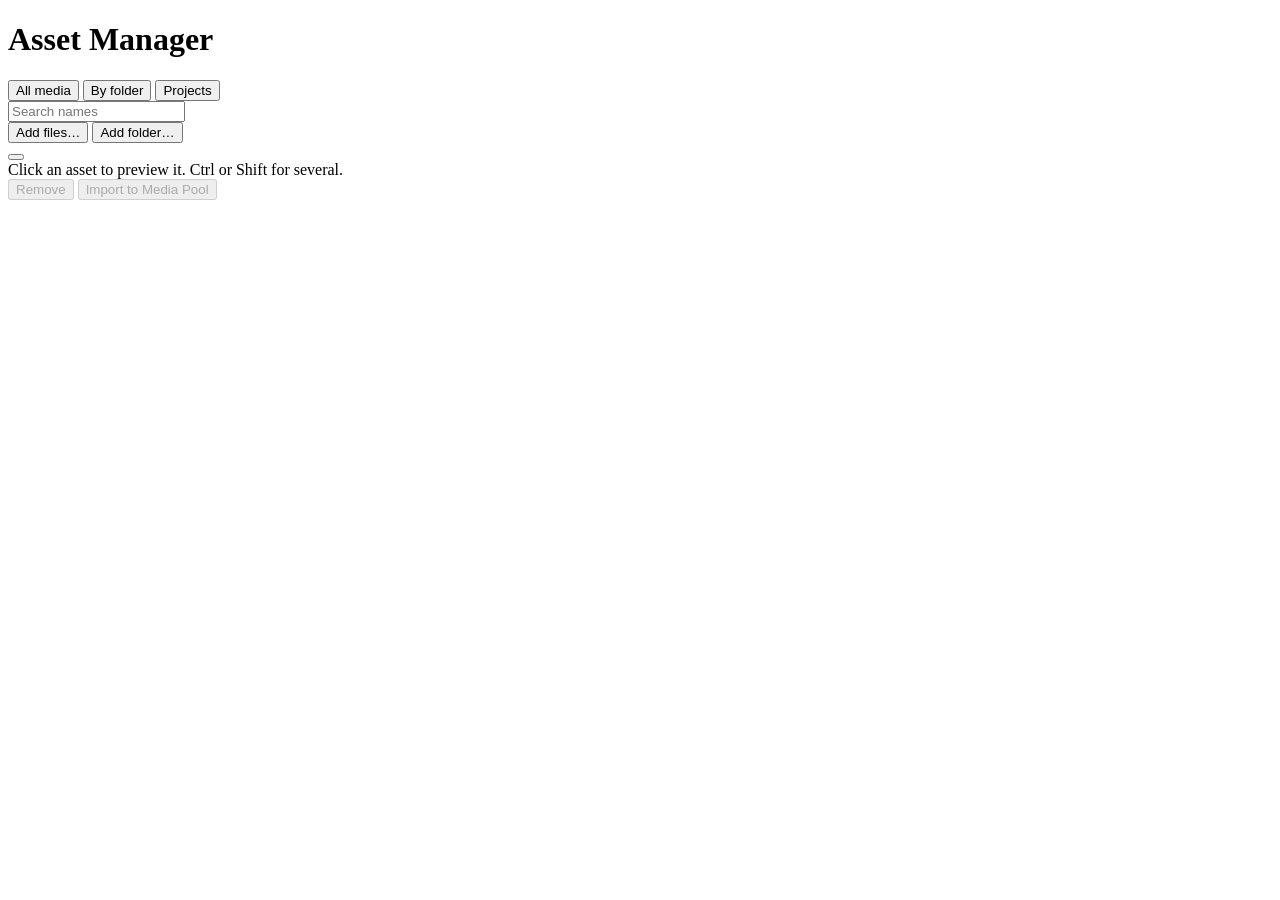
<file: app/pages/asset_manager/web/index.html>
<!DOCTYPE html>
<html lang="en">
<head>
    <meta charset="UTF-8">
    <meta http-equiv="Content-Security-Policy"
          content="default-src 'none'; script-src file: qrc:; style-src file: 'unsafe-inline'; font-src file:; img-src file: data:">
    <title>Asset Manager</title>
    <link rel="stylesheet" href="../../../web/buddy.css">
    <link rel="stylesheet" href="assets.css">
    <script src="qrc:///qtwebchannel/qwebchannel.js"></script>
    <script src="../../../web/buddy.js"></script>
</head>
<body>
<main class="page">
    <header class="page-head">
        <h1 class="page-title">Asset Manager</h1>
        <nav class="tabs views" role="tablist">
            <button type="button" role="tab" data-view="all">All media</button>
            <button type="button" role="tab" data-view="folders">By folder</button>
            <button type="button" role="tab" data-view="projects">Projects</button>
        </nav>
    </header>

    <div class="body">
        <section class="card library" id="library">
            <div class="toolbar" id="toolbar-all">
                <div class="segmented" id="categories" role="group" aria-label="Type"></div>
                <input class="field search" id="search" type="search" placeholder="Search names" autocomplete="off" spellcheck="false">
                <div class="spacer"></div>
                <button type="button" class="btn ghost" data-action="add_files">Add files…</button>
                <button type="button" class="btn ghost" data-action="add_folder">Add folder…</button>
            </div>
            <div class="toolbar" id="toolbar-folders" hidden>
                <span class="muted small">Every asset, grouped by the folder it's in.</span>
                <div class="spacer"></div>
                <button type="button" class="btn ghost" id="expand-all">Expand all</button>
                <button type="button" class="btn ghost" id="collapse-all">Collapse all</button>
                <button type="button" class="btn ghost" data-action="add_folder">Add folder…</button>
            </div>
            <div class="toolbar" id="toolbar-projects" hidden>
                <select class="field project-select" id="project-select" aria-label="Project"></select>
                <button type="button" class="btn ghost" id="rename-project">Rename</button>
                <button type="button" class="btn ghost" id="delete-project">Delete</button>
                <button type="button" class="btn ghost" id="new-project">New project</button>
                <div class="spacer"></div>
                <button type="button" class="btn ghost" id="add-existing">Add from library…</button>
                <button type="button" class="btn ghost" data-action="add_files">Add files…</button>
                <button type="button" class="btn ghost" data-action="add_folder">Add folder…</button>
            </div>
            <div class="list" id="list" tabindex="0"></div>
            <div class="list-foot">
                <span class="muted small" id="list-summary"></span>
                <div class="spacer"></div>
                <button type="button" class="btn ghost icon" data-action="refresh" id="refresh" title="Check every file again"></button>
            </div>
            <div class="drop-veil" id="drop-veil" hidden><span>Drop to add</span></div>
        </section>

        <aside class="card preview" id="preview">
            <div class="stage" id="stage"></div>
            <div class="transport" id="transport" hidden>
                <button type="button" class="btn icon play" id="play" title="Play / pause (Space)"></button>
                <input type="range" class="scrub" id="scrub" min="0" max="1000" value="0" aria-label="Position">
                <span class="time small" id="time"></span>
            </div>
            <div class="info" id="info"></div>
            <div class="volume" id="volume-row" hidden>
                <span class="muted small">Volume</span>
                <input type="range" id="volume" min="0" max="100" value="100" aria-label="Volume">
            </div>
            <div class="preview-actions" id="preview-actions"></div>
        </aside>
    </div>

    <footer class="row footer">
        <span class="muted small" id="selection">Click an asset to preview it. Ctrl or Shift for several.</span>
        <div class="spacer"></div>
        <button type="button" class="btn danger" id="remove" disabled>Remove</button>
        <button type="button" class="btn accent" id="import" disabled>Import to Media Pool</button>
    </footer>

    <details class="activity" id="activity" hidden>
        <summary class="muted small">Activity</summary>
        <ol class="log" id="log"></ol>
    </details>
</main>
<script src="assets.js"></script>
</body>
</html>
</file>
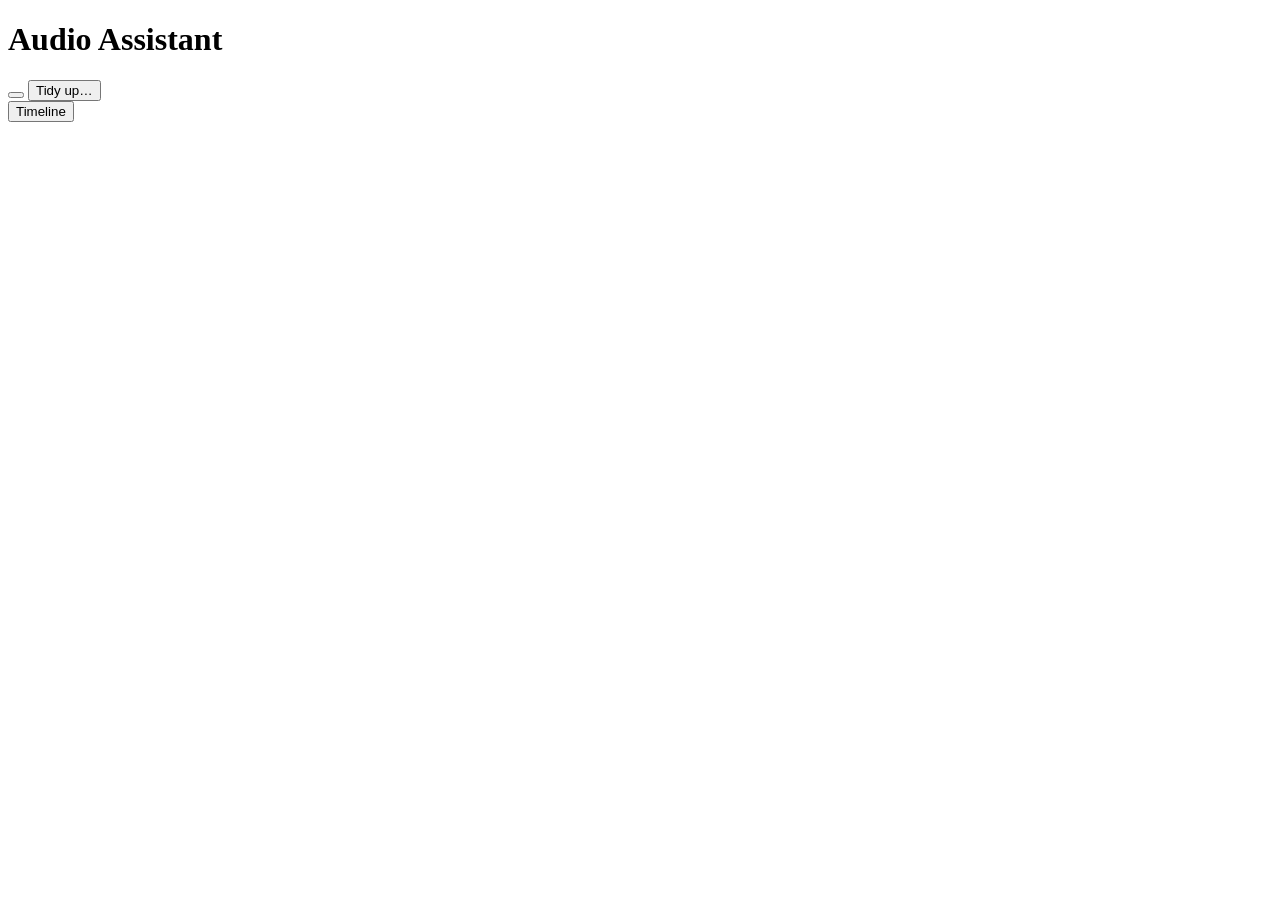
<file: app/pages/audio_assistant/web/index.html>
<!DOCTYPE html>
<html lang="en">
<head>
    <meta charset="UTF-8">
    <meta http-equiv="Content-Security-Policy"
          content="default-src 'none'; script-src file: qrc:; style-src file: 'unsafe-inline'; font-src file:; img-src file: data:">
    <title>Audio Assistant</title>
    <link rel="stylesheet" href="../../../web/buddy.css">
    <link rel="stylesheet" href="audio.css">
    <script src="qrc:///qtwebchannel/qwebchannel.js"></script>
    <script src="../../../web/buddy.js"></script>
</head>
<body>
<main class="page">
    <header class="page-head">
        <h1 class="page-title">Audio Assistant</h1>
        <span class="timeline" id="timeline"></span>
        <button type="button" class="btn ghost icon" data-action="refresh" id="refresh" title="Read the timeline again"></button>
        <button type="button" class="btn ghost" data-action="tidy_scan" id="tidy"
                title="Find the audio Buddy made that nothing uses any more">Tidy up…</button>
    </header>

    <nav class="tabs" role="tablist" id="tabs">
        <button type="button" role="tab" data-tab="timeline" aria-selected="true">Timeline</button>
    </nav>

    <!-- ------------------------------------------------------ timeline -->
    <section class="panel" id="panel-timeline">
        <section class="card empty" id="no-timeline" hidden>
            <div class="strong">Open a timeline in Resolve</div>
            <div id="no-timeline-why">Its audio tracks show here, with each clip's waveform.</div>
        </section>

        <section class="card tl-card" id="tl-card" hidden>
            <div class="row tl-bar">
                <div class="segmented" role="group" aria-label="Zoom">
                    <button type="button" id="zoom-out" title="Zoom out (Option + scroll)">−</button>
                    <button type="button" id="zoom-fit" title="Fit the whole timeline">Fit</button>
                    <button type="button" id="zoom-in" title="Zoom in (Option + scroll)">+</button>
                </div>
                <span class="legend"><i class="swatch file"></i>File</span>
                <span class="legend"><i class="swatch mixed"></i>As heard, with the volume and fades</span>
                <div class="spacer"></div>
                <span class="muted small" id="tl-status"></span>
                <button type="button" class="btn ghost" id="undo" hidden><span>Undo</span></button>
            </div>
            <div class="row draft-bar" id="draft" hidden></div>
            <div class="tl" id="tl">
                <div class="tl-heads" id="heads"></div>
                <div class="tl-scroll" id="scroll">
                    <div class="tl-inner" id="inner"><canvas id="canvas"></canvas><i class="playhead" id="playhead" hidden></i></div>
                </div>
            </div>
        </section>

        <section class="card inspector" id="inspector" hidden></section>
    </section>
</main>
<script src="timeline.js"></script>
<script src="tidy.js"></script>
</body>
</html>
</file>
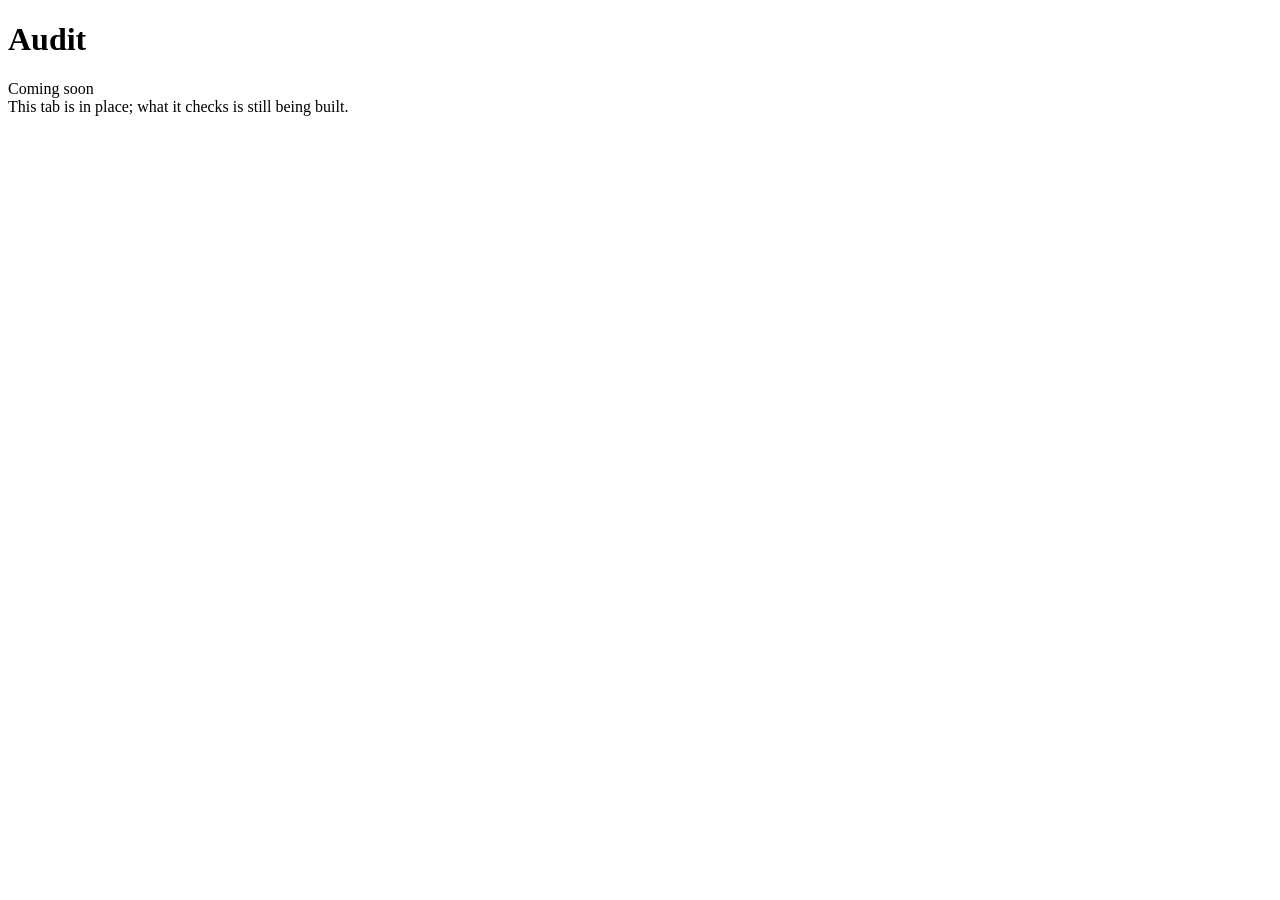
<file: app/pages/audit/web/index.html>
<!DOCTYPE html>
<html lang="en">
<head>
    <meta charset="UTF-8">
    <meta http-equiv="Content-Security-Policy"
          content="default-src 'none'; script-src file: qrc:; style-src file: 'unsafe-inline'; font-src file:; img-src file: data:">
    <title>Audit</title>
    <link rel="stylesheet" href="../../../web/buddy.css">
    <script src="qrc:///qtwebchannel/qwebchannel.js"></script>
    <script src="../../../web/buddy.js"></script>
</head>
<body>
<main class="page">
    <header class="page-head">
        <h1 class="page-title">Audit</h1>
    </header>

    <!-- Nothing yet: what Audit checks comes later. -->
    <section class="card empty">
        <div class="strong">Coming soon</div>
        <div>This tab is in place; what it checks is still being built.</div>
    </section>
</main>
</body>
</html>
</file>
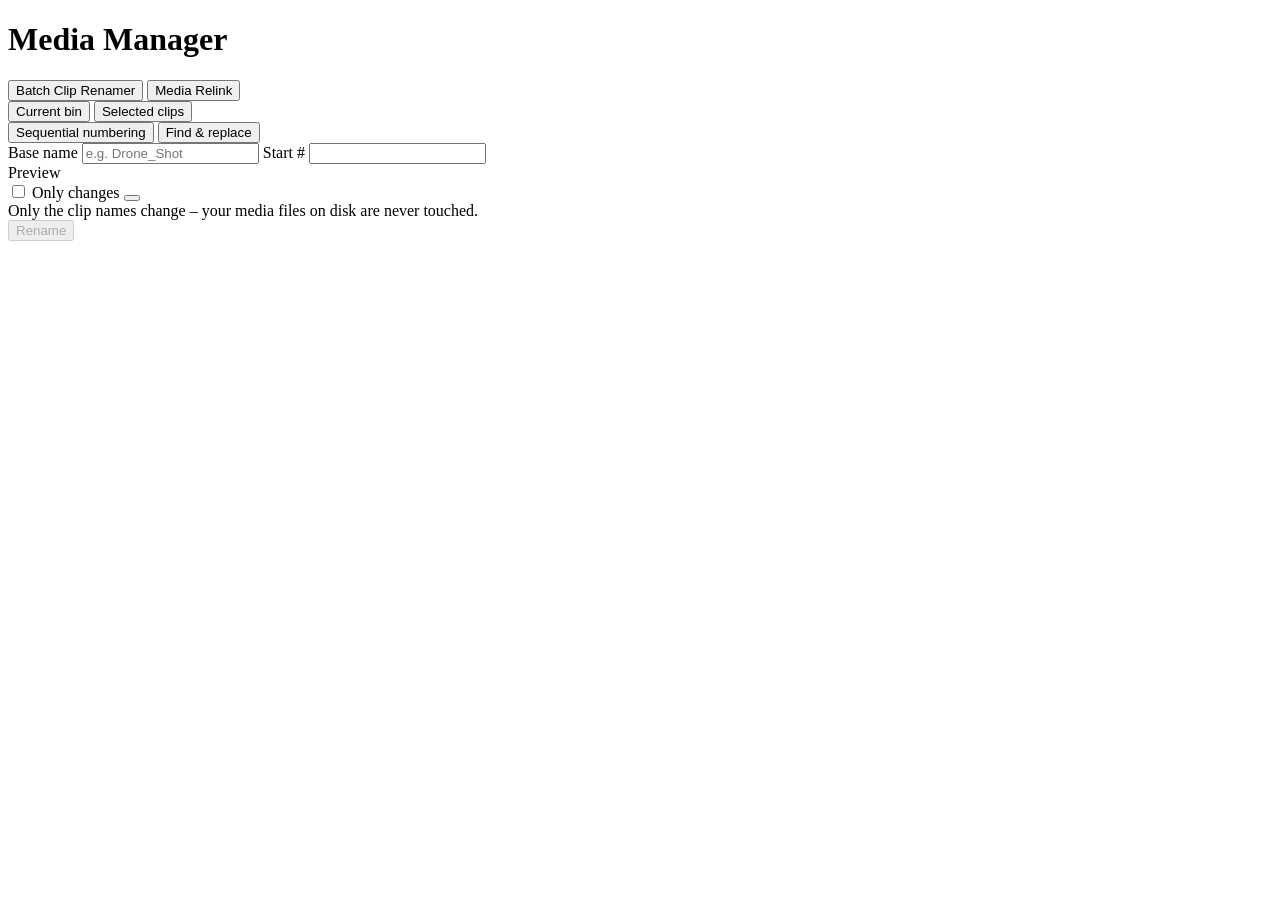
<file: app/pages/batch_clip_renamer/web/index.html>
<!DOCTYPE html>
<html lang="en">
<head>
    <meta charset="UTF-8">
    <meta http-equiv="Content-Security-Policy"
          content="default-src 'none'; script-src file: qrc:; style-src file: 'unsafe-inline'; font-src file:; img-src file: data:">
    <title>Batch Clip Renamer</title>
    <link rel="stylesheet" href="../../../web/buddy.css">
    <link rel="stylesheet" href="renamer.css">
    <script src="qrc:///qtwebchannel/qwebchannel.js"></script>
    <script src="../../../web/buddy.js"></script>
</head>
<body>
<main class="page">
    <header class="page-head">
        <h1 class="page-title">Media Manager</h1>
    </header>

    <nav class="tabs" role="tablist" id="media-tabs" aria-label="Media Manager tools">
        <button type="button" role="tab" data-tab="renamer" aria-selected="true">Batch Clip Renamer</button>
        <button type="button" role="tab" data-tab="relink" aria-selected="false">Media Relink</button>
    </nav>

    <div class="row">
        <div class="segmented" id="scope" role="group" aria-label="Which clips">
            <button type="button" data-scope="bin" title="Every clip in the Media Pool bin that's open in Resolve">Current bin</button>
            <button type="button" data-scope="selected" title="Only the clips selected in Resolve's Media Pool">Selected clips</button>
        </div>
    </div>

    <section class="card form">
        <div class="tabs" role="tablist">
            <button type="button" role="tab" data-mode="sequential">Sequential numbering</button>
            <button type="button" role="tab" data-mode="replace">Find &amp; replace</button>
        </div>

        <div class="fields" id="fields-sequential">
            <label class="lbl grow">Base name
                <input class="field" id="base" placeholder="e.g. Drone_Shot" autocomplete="off" spellcheck="false">
            </label>
            <label class="lbl start">Start #
                <input class="field" id="start" inputmode="numeric" autocomplete="off">
            </label>
        </div>

        <div class="fields" id="fields-replace" hidden>
            <label class="lbl grow">Find
                <input class="field" id="find" placeholder="Text in the clip names" autocomplete="off" spellcheck="false">
            </label>
            <label class="lbl grow">Replace with
                <input class="field" id="replace" placeholder="Leave empty to remove it" autocomplete="off" spellcheck="false">
            </label>
            <label class="check case"><input type="checkbox" id="match-case"> Match case</label>
        </div>
        <div class="field-error" id="problem"></div>
    </section>

    <section class="card preview">
        <div class="preview-head">
            <div class="preview-title">
                <span class="section-title" id="where">Preview</span>
                <span class="muted small" id="summary"></span>
            </div>
            <label class="check small" id="only-changes-box"><input type="checkbox" id="only-changes"> Only changes</label>
            <button type="button" class="btn ghost" id="refresh" title="Read the clips from Resolve again"></button>
        </div>
        <div class="preview-body" id="preview"></div>
        <div class="warn" id="dupes"></div>
    </section>

    <footer class="row footer">
        <button type="button" class="btn" id="undo" hidden></button>
        <span class="muted small" id="note">Only the clip names change – your media files on disk are never touched.</span>
        <div class="spacer"></div>
        <button type="button" class="btn accent" id="rename" disabled>Rename</button>
    </footer>

    <details class="activity" id="activity" hidden>
        <summary class="muted small">Activity</summary>
        <ol class="log" id="log"></ol>
    </details>
</main>
<script src="renamer.js"></script>
<script src="../../media_manager/web/tabs.js"></script>
</body>
</html>
</file>
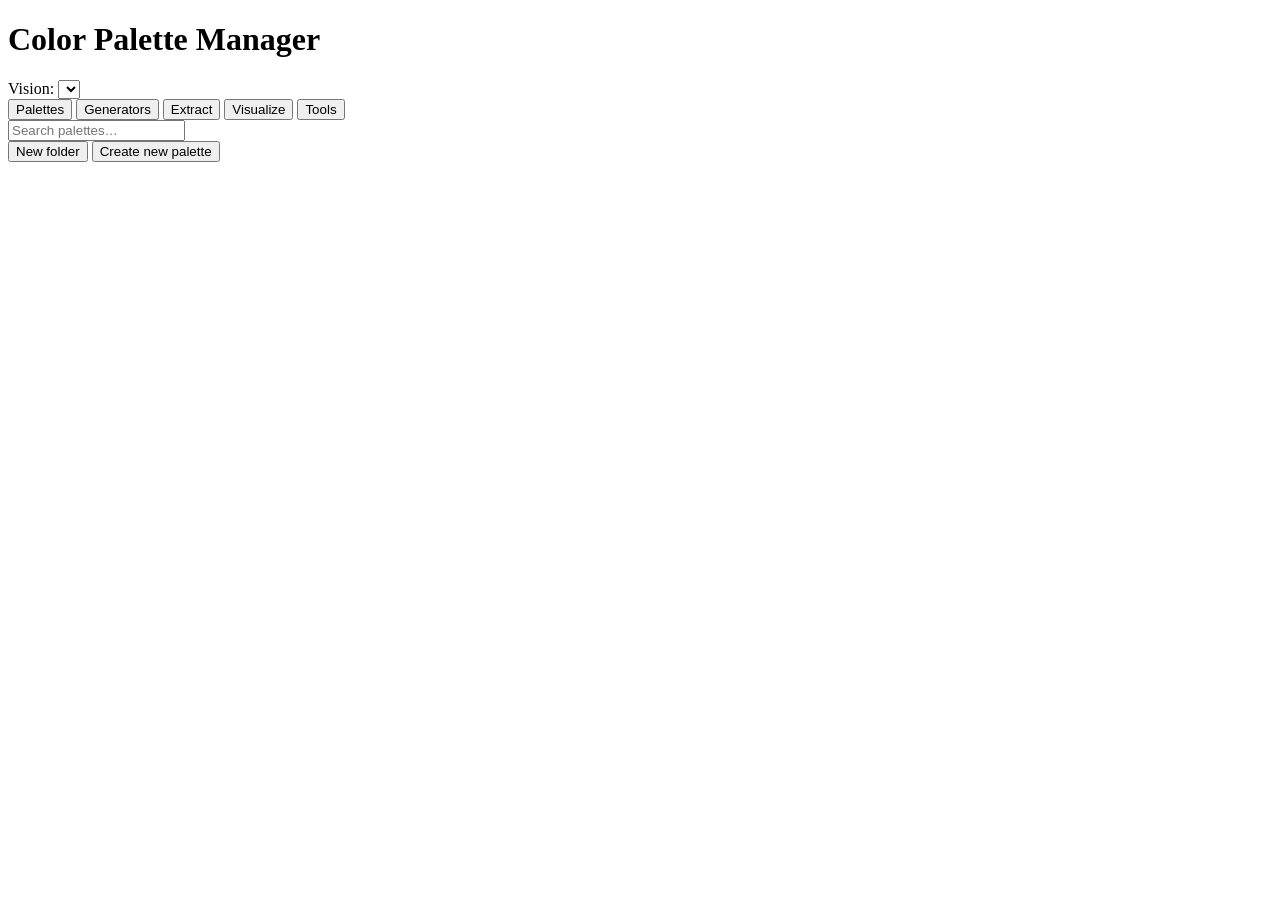
<file: app/pages/color_palette/web/index.html>
<!DOCTYPE html>
<html lang="en">
<head>
    <meta charset="UTF-8">
    <meta http-equiv="Content-Security-Policy"
          content="default-src 'none'; script-src file: qrc:; style-src file: 'unsafe-inline'; font-src file:; img-src file: data:">
    <title>Color Palette Manager</title>
    <link rel="stylesheet" href="../../../web/buddy.css">
    <link rel="stylesheet" href="palette.css">
    <script src="qrc:///qtwebchannel/qwebchannel.js"></script>
    <script src="../../../web/buddy.js"></script>
</head>
<body>
<main class="page">
    <header class="page-head">
        <h1 class="page-title" data-t="Color Palette Manager">Color Palette Manager</h1>
        <label class="vision" title="See your colours as people with colour blindness do">
            <span class="vision-icon" id="vision-icon"></span>
            <span data-t="Vision:">Vision:</span>
            <select class="field" id="vision"></select>
        </label>
    </header>

    <nav class="tabs" role="tablist" id="tabs">
        <button type="button" role="tab" data-tab="palettes" data-t="Palettes">Palettes</button>
        <button type="button" role="tab" data-tab="generators" data-t="Generators">Generators</button>
        <button type="button" role="tab" data-tab="extract" data-t="Extract">Extract</button>
        <button type="button" role="tab" data-tab="visualize" data-t="Visualize">Visualize</button>
        <button type="button" role="tab" data-tab="tools" data-t="Tools">Tools</button>
    </nav>

    <!-- ------------------------------------------------------ palettes -->
    <section class="panel" id="panel-palettes" role="tabpanel">
        <div class="row toolbar">
            <div class="search">
                <span class="search-icon" id="search-icon"></span>
                <input class="field" id="search" type="search" autocomplete="off" spellcheck="false"
                       data-tp="Search palettes…" placeholder="Search palettes…">
            </div>
            <span class="muted small" id="lib-count"></span>
            <div class="spacer"></div>
            <button type="button" class="btn" id="new-folder" data-t="New folder">New folder</button>
            <button type="button" class="btn accent" id="new-palette" data-t="Create new palette">Create new palette</button>
        </div>
        <div class="library" id="library"></div>
    </section>

    <!-- ---------------------------------------------------- generators -->
    <section class="panel" id="panel-generators" role="tabpanel" hidden>
        <div class="gen-home" id="gen-home">
            <p class="muted intro">Each generator keeps what you left in it while Buddy is open. Drag colours in from
                your palettes, and save what you make as a new palette or add it to the one that's open.</p>
            <div class="gen-grid" id="gen-grid"></div>
        </div>
        <div class="gen-host" id="gen-host" hidden></div>
    </section>

    <!-- ------------------------------------------------------- extract -->
    <section class="panel" id="panel-extract" role="tabpanel" hidden>
        <div class="extract">
            <div class="card stage" id="stage">
                <div class="stage-empty" id="stage-empty">
                    <div class="stage-icon" id="stage-icon"></div>
                    <div class="strong" data-t="Extract colours from image">Extract colours from image</div>
                    <div class="muted">Drop an image here – a file, or one dragged from your browser – or paste one with <kbd>Ctrl</kbd> + <kbd>V</kbd>.</div>
                    <div class="row">
                        <button type="button" class="btn accent" data-action="browse_image" data-t="Browse image…">Browse image…</button>
                        <button type="button" class="btn" data-action="paste_image" data-t="Paste image">Paste image</button>
                    </div>
                    <div class="warn" id="no-imaging"></div>
                </div>
                <img class="stage-img" id="stage-img" alt="" hidden>
                <div class="stage-bar" id="stage-bar" hidden>
                    <span class="stage-name" id="stage-name" translate="no"></span>
                    <div class="spacer"></div>
                    <button type="button" class="btn ghost" data-action="browse_image" title="Open another image" data-t="Browse image…">Browse image…</button>
                    <button type="button" class="btn ghost" data-action="clear_image">Clear</button>
                </div>
                <div class="stage-busy" id="stage-busy" hidden><span class="dots"><i></i><i></i><i></i></span><span id="busy-text"></span></div>
                <div class="drop-veil" id="drop-veil" hidden><span>Drop to extract colours</span></div>
            </div>

            <aside class="card controls">
                <label class="lbl">
                    <span class="row"><span data-t="Colours:">Colours:</span><span class="spacer"></span><b class="val" id="count-val"></b></span>
                    <input type="range" id="count" min="2" max="12" step="1" data-default="6">
                </label>
                <label class="lbl" title="Spreads the picks across the image's brightness range instead of the most common colours">
                    <span class="row"><span data-t="Weight:">Weight:</span><span class="spacer"></span><b class="val" id="weight-val"></b></span>
                    <input type="range" id="weight" min="0" max="100" step="1" data-default="0">
                </label>
                <div class="lbl">
                    <span data-t="Weighing:">Weighing:</span>
                    <div class="segmented" id="weighing">
                        <button type="button" data-value="Average" data-t="Average">Average</button>
                        <button type="button" data-value="Balanced" data-t="Balanced">Balanced</button>
                    </div>
                    <span class="hint" id="weighing-hint"></span>
                </div>
                <label class="check"><input type="checkbox" id="false-color"> <span data-t="ARRI LogC False Color preview">ARRI LogC False Color preview</span></label>
                <ul class="legend" id="legend" hidden></ul>
                <div class="spacer"></div>
                <div class="export-buttons">
                    <button type="button" class="btn" data-action="export_strip" id="export-strip" data-t="Export image + palette strip…">Export image + palette strip…</button>
                    <button type="button" class="btn" data-action="export_false_color" id="export-fc" data-t="Export False Color image…">Export False Color image…</button>
                </div>
            </aside>
        </div>

        <div class="card extracted">
            <div class="row">
                <span class="section-title" data-t="Extracted dominant colours">Extracted dominant colours</span>
                <span class="muted small">Click to copy · right-click to add to a palette</span>
                <div class="spacer"></div>
                <button type="button" class="btn accent" id="create-from-image" data-t="Create palette from image…">Create palette from image…</button>
            </div>
            <div class="extract-row" id="extracted"></div>
        </div>
    </section>

    <!-- ----------------------------------------------------- visualize -->
    <section class="panel" id="panel-visualize" role="tabpanel" hidden>
        <div class="row toolbar wrap">
            <label class="row"><span data-t="Palette:">Palette:</span> <select class="field" id="vis-palette"></select></label>
            <label class="check"><input type="checkbox" id="show-hex"> <span data-t="Show HEX">Show HEX</span></label>
            <label class="check"><input type="checkbox" id="show-pct"> <span data-t="Show %">Show %</span></label>
            <div class="spacer"></div>
            <button type="button" class="btn" data-action="reset_slots" id="reset-slots" data-t="Reset to original"
                    data-tt="Undo any colour changes made via the squares or mockup previews, back to this palette's original colours.">Reset to original</button>
            <button type="button" class="btn accent" data-action="export_visualizer" id="export-vis" data-t="Export visualizer image…">Export visualizer image…</button>
        </div>
        <div class="treemap" id="treemap"></div>
        <div class="card tray">
            <span class="muted small tray-hint">Drag a colour onto a block to try it there. Changes here never touch the saved palette.</span>
            <div class="tray-row" id="tray"></div>
        </div>
        <div class="mockups" id="mockups"></div>
    </section>

    <!-- --------------------------------------------------------- tools -->
    <section class="panel" id="panel-tools" role="tabpanel" hidden>
        <div class="tools">
            <section class="card tool contrast">
                <div class="tool-head">
                    <h2 class="section-title" data-t="Contrast checker">Contrast checker</h2>
                    <span class="muted small" data-t="Check WCAG/APCA text-on-background contrast for accessibility compliance.">Check WCAG/APCA text-on-background contrast for accessibility compliance.</span>
                </div>
                <div class="contrast-body">
                    <div class="pair">
                        <button type="button" class="target" id="ct-text"><i></i><span class="lbl-sm" data-t="Text colour">Text colour</span><b></b></button>
                        <button type="button" class="btn icon" data-action="contrast_swap" id="ct-swap" title="Swap text/background colours"></button>
                        <button type="button" class="target" id="ct-bg"><i></i><span class="lbl-sm" data-t="Background colour">Background colour</span><b></b></button>
                    </div>
                    <div class="sample" id="ct-sample">
                        <span class="sample-big">Sample Text Aa</span>
                        <span class="sample-small">The quick brown fox jumps over the lazy dog.</span>
                    </div>
                    <div class="results">
                        <div class="ratio"><b id="ct-ratio"></b><span class="muted small">WCAG 2.1 ratio</span></div>
                        <ul class="checks" id="ct-checks"></ul>
                        <div class="muted small" id="ct-apca"></div>
                    </div>
                </div>
                <div class="ct-palette">
                    <label class="row"><span data-t="Test against a saved palette:">Test against a saved palette:</span>
                        <select class="field" id="ct-palette"></select></label>
                    <div class="tray-row small-sw" id="ct-tray"></div>
                    <span class="muted small">Click a colour to use it, or drag it onto Text or Background.</span>
                </div>
            </section>

            <section class="card tool">
                <div class="tool-head">
                    <h2 class="section-title" data-t="Export palette">Export palette</h2>
                </div>
                <div class="row wrap">
                    <label class="lbl grow"><span data-t="Palette:">Palette:</span><select class="field" id="ex-palette"></select></label>
                    <label class="lbl grow"><span data-t="Format:">Format:</span><select class="field" id="ex-format"></select></label>
                </div>
                <div class="strip" id="ex-strip"></div>
                <div class="code-box" id="ex-code-box">
                    <pre class="code" id="ex-code" translate="no"></pre>
                    <button type="button" class="btn ghost copy-code" id="ex-copy">Copy</button>
                </div>
                <div class="row">
                    <span class="muted small" id="ex-note"></span>
                    <div class="spacer"></div>
                    <button type="button" class="btn accent" data-action="export_file" id="ex-save" data-t="Export palette file…">Export palette file…</button>
                </div>
            </section>

            <section class="card tool">
                <div class="tool-head">
                    <h2 class="section-title" data-t="Import palette">Import palette</h2>
                </div>
                <p class="muted small import-note" data-t="Import a palette file – supports .json, GIMP/Krita/Inkscape (.gpl), Adobe Swatch Exchange (.ase), Photoshop/Illustrator (.aco), Procreate (.swatches), and plain hex lists in .css/.scss/.txt/.js.">Import a palette file – supports .json, GIMP/Krita/Inkscape (.gpl), Adobe Swatch Exchange (.ase), Photoshop/Illustrator (.aco), Procreate (.swatches), and plain hex lists in .css/.scss/.txt/.js.</p>
                <div class="row">
                    <div class="spacer"></div>
                    <button type="button" class="btn accent" data-action="import_file" data-t="Import palette file…">Import palette file…</button>
                </div>
            </section>
        </div>
    </section>
</main>
<script src="palette.js"></script>
</body>
</html>
</file>
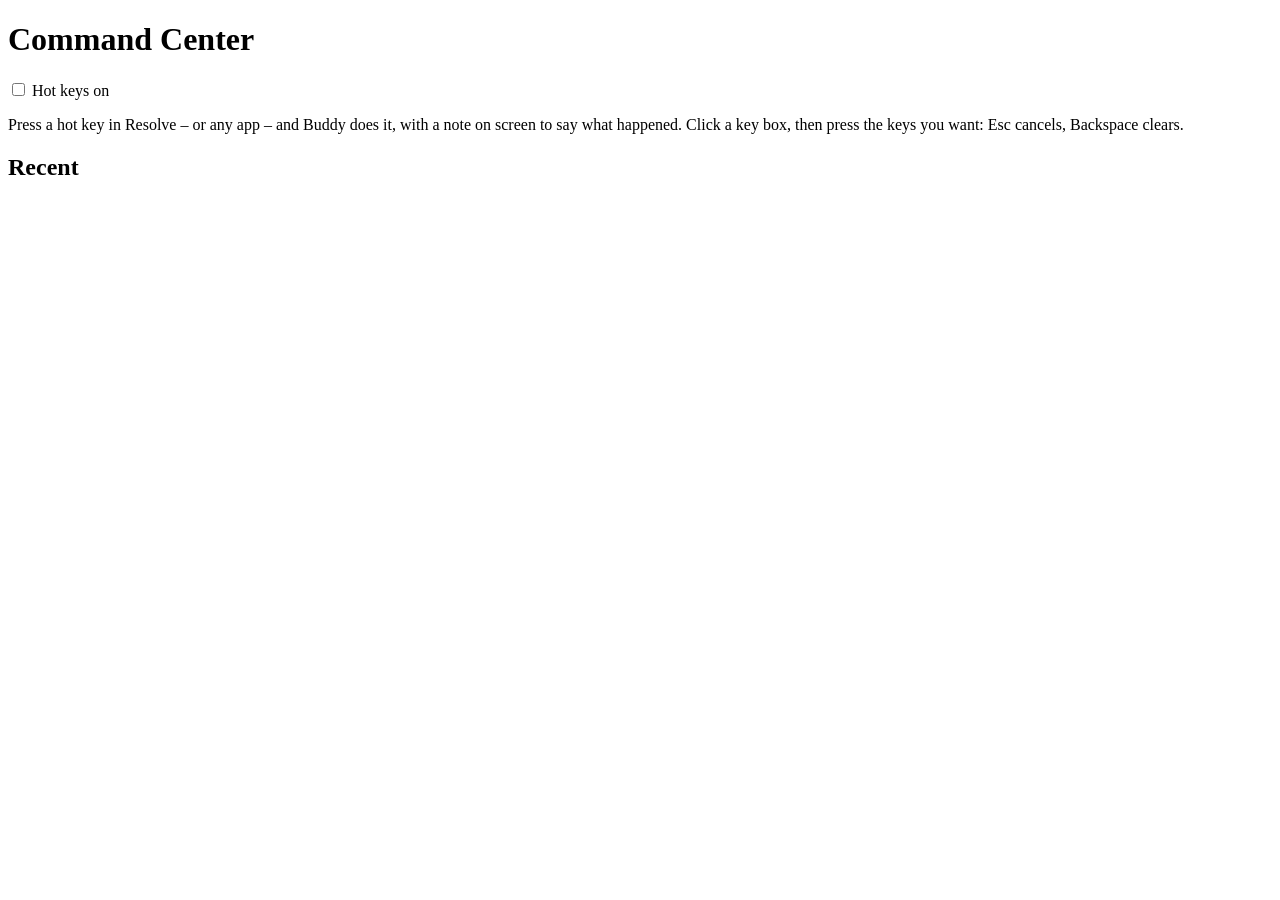
<file: app/pages/command_center/web/index.html>
<!DOCTYPE html>
<html lang="en">
<head>
    <meta charset="UTF-8">
    <meta http-equiv="Content-Security-Policy"
          content="default-src 'none'; script-src file: qrc:; style-src file: 'unsafe-inline'; font-src file:; img-src file: data:">
    <title>Command Center</title>
    <link rel="stylesheet" href="../../../web/buddy.css">
    <link rel="stylesheet" href="command.css">
    <script src="qrc:///qtwebchannel/qwebchannel.js"></script>
    <script src="../../../web/buddy.js"></script>
</head>
<body>
<main class="page">
    <header class="page-head">
        <h1 class="page-title">Command Center</h1>
        <label class="check cc-enabled"><input type="checkbox" id="enabled"> Hot keys on</label>
    </header>
    <p class="muted cc-intro">Press a hot key in Resolve – or any app – and Buddy does it, with a note on screen to say
        what happened. Click a key box, then press the keys you want: Esc cancels, Backspace clears.</p>
    <p class="warn-text" id="unsupported" hidden>Hot keys work on Windows only for now – the Run buttons work here.</p>
    <div class="cc-groups" id="groups"></div>
    <section class="card cc-recent">
        <h2 class="section-title">Recent</h2>
        <div class="cc-recent-list" id="recent"></div>
    </section>
</main>
<script src="command.js"></script>
</body>
</html>
</file>
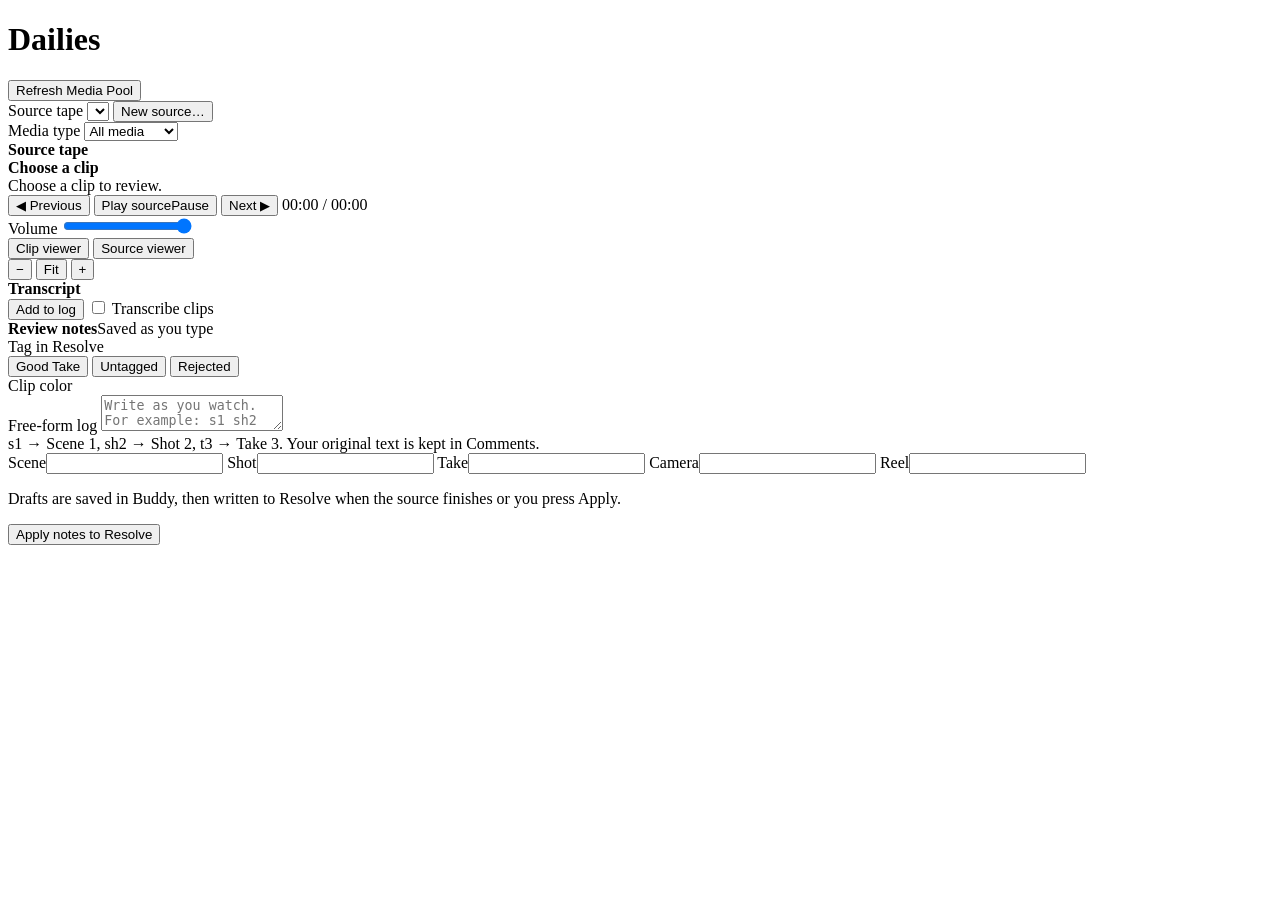
<file: app/pages/dailies/web/index.html>
<!DOCTYPE html>
<html lang="en">
<head>
    <meta charset="UTF-8">
    <meta http-equiv="Content-Security-Policy"
          content="default-src 'none'; script-src file: qrc:; style-src file: 'unsafe-inline'; font-src file:; img-src file: data:">
    <title>Dailies</title>
    <link rel="stylesheet" href="../../../web/buddy.css">
    <link rel="stylesheet" href="dailies.css">
    <script src="qrc:///qtwebchannel/qwebchannel.js"></script>
    <script src="../../../web/buddy.js"></script>
</head>
<body>
<main class="page">
    <header class="page-head">
        <h1 class="page-title">Dailies</h1>
        <span class="muted small" id="project"></span>
        <div class="spacer"></div>
        <button type="button" class="btn ghost" id="refresh">Refresh Media Pool</button>
    </header>

    <div class="source-bar card">
        <label class="lbl">Source tape
            <select class="field" id="source"></select>
        </label>
        <button type="button" class="btn" id="new-source">New source…</button>
        <button type="button" class="btn ghost custom-only" id="rename-source" hidden>Rename</button>
        <button type="button" class="btn ghost custom-only" id="delete-source" hidden>Delete</button>
        <button type="button" class="btn ghost custom-only" id="add-clips" hidden>Add clips…</button>
        <div class="spacer"></div>
        <label class="lbl">Media type
            <select class="field" id="type-filter">
                <option value="All">All media</option>
                <option value="Video">Video only</option>
                <option value="Audio">Audio only</option>
                <option value="Image">Images only</option>
                <option value="Other">Other</option>
            </select>
        </label>
    </div>

    <div class="workspace">
        <section class="card tape-panel">
            <div class="panel-title"><b>Source tape</b><span class="muted small" id="tape-count"></span></div>
            <div class="tape" id="tape"></div>
        </section>

        <section class="card player-panel">
            <div class="player-head">
                <b id="clip-name">Choose a clip</b>
                <span class="muted small" id="clip-bin"></span>
                <button type="button" class="btn ghost" id="remove-from-source" hidden>Remove from source</button>
            </div>
            <div class="stage" id="stage"><span class="muted">Choose a clip to review.</span></div>
            <div class="transport">
                <button type="button" class="btn ghost" id="previous" title="Previous clip">◀ Previous</button>
                <button type="button" class="btn accent" id="play" title="Clips play one after another. Images show for five seconds."><span class="when-stopped">Play source</span><span class="when-playing">Pause</span></button>
                <button type="button" class="btn ghost" id="next" title="Next clip">Next ▶</button>
                <span class="small muted time" id="time">00:00 / 00:00</span>
                <div class="spacer"></div>
                <label class="small muted volume">Volume <input type="range" id="volume" min="0" max="100" value="100" aria-label="Volume"></label>
            </div>
            <div class="viewer-bar">
                <div class="segmented" role="group" aria-label="Viewer">
                    <button type="button" data-viewer="clip" aria-pressed="true">Clip viewer</button>
                    <button type="button" data-viewer="source" aria-pressed="false">Source viewer</button>
                </div>
                <span class="muted small" id="strip-info"></span>
                <div class="spacer"></div>
                <div class="zoom" role="group" aria-label="Zoom the strip">
                    <button type="button" class="btn" id="zoom-out" title="Zoom out (Alt+scroll)" aria-label="Zoom out">−</button>
                    <button type="button" class="btn" id="zoom-fit" title="Show all of it">Fit</button>
                    <button type="button" class="btn" id="zoom-in" title="Zoom in (Alt+scroll)" aria-label="Zoom in">+</button>
                </div>
            </div>
            <div class="strip" id="strip" aria-label="Playback position" title="Click or drag to move the playhead · Alt+scroll zooms · Scroll pans">
                <div class="ruler" id="ruler"></div>
                <div class="blocks" id="blocks"></div>
                <div class="hover-line" id="hover-line" hidden><span class="hover-time" id="hover-time"></span></div>
                <div class="playhead" id="playhead"></div>
            </div>
            <div class="transcript">
                <div class="transcript-head">
                    <b class="small">Transcript</b>
                    <span class="muted small" id="transcript-status"></span>
                    <div class="spacer"></div>
                    <button type="button" class="btn ghost" id="transcript-to-log" title="Add this clip's transcript to its review log">Add to log</button>
                    <label class="check small"><input type="checkbox" id="transcribe-on"> Transcribe clips</label>
                </div>
                <div class="transcript-body" id="transcript-body"></div>
            </div>
        </section>

        <section class="card notes-panel">
            <div class="panel-title"><b>Review notes</b><span class="muted small" id="save-status">Saved as you type</span></div>
            <div class="notes-content">
                <div class="small muted">Tag in Resolve</div>
                <div class="tag-buttons" role="group" aria-label="Take tag">
                    <button type="button" data-tag="1">Good Take</button>
                    <button type="button" data-tag="0">Untagged</button>
                    <button type="button" data-tag="-1">Rejected</button>
                </div>
                <div class="small muted">Clip color</div>
                <div class="color-swatches" id="colors" role="group" aria-label="Clip color"></div>
                <label class="lbl">Free-form log
                    <textarea class="field" id="log" placeholder="Write as you watch. For example: s1 sh2 t3 — great performance, use the close-up." spellcheck="true"></textarea>
                </label>
                <div class="small muted" id="quick-hint">s1 → Scene 1, sh2 → Shot 2, t3 → Take 3. Your original text is kept in Comments.</div>
                <div class="metadata-grid">
                    <label class="lbl">Scene<input class="field" data-field="Scene"></label>
                    <label class="lbl">Shot<input class="field" data-field="Shot"></label>
                    <label class="lbl">Take<input class="field" data-field="Take"></label>
                    <label class="lbl">Camera<input class="field" data-field="Camera #"></label>
                    <label class="lbl">Reel<input class="field" data-field="Reel Number"></label>
                </div>
                <p class="small muted">Drafts are saved in Buddy, then written to Resolve when the source finishes or you press Apply.</p>
            </div>
        </section>
    </div>

    <footer class="review-bar">
        <span id="status" class="muted small"></span>
        <div class="spacer"></div>
        <span id="pending" class="muted small"></span>
        <button type="button" class="btn accent" id="apply">Apply notes to Resolve</button>
    </footer>
</main>
<script src="strip.js"></script>
<script src="dailies.js"></script>
</body>
</html>
</file>
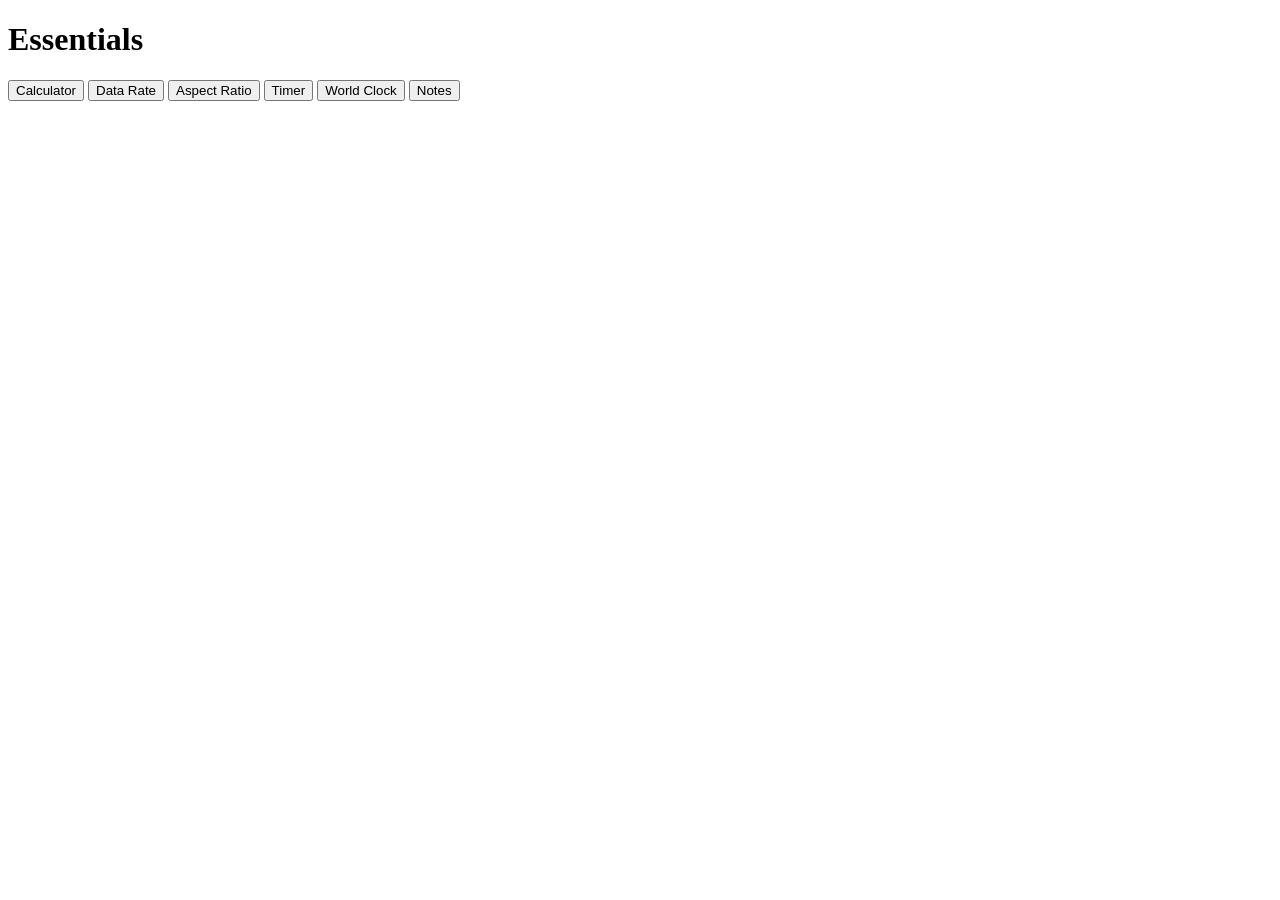
<file: app/pages/essentials/web/index.html>
<!DOCTYPE html>
<html lang="en">
<head>
    <meta charset="UTF-8">
    <meta http-equiv="Content-Security-Policy"
          content="default-src 'none'; script-src file: qrc:; style-src file: 'unsafe-inline'; font-src file:; img-src file: data:">
    <title>Essentials</title>
    <link rel="stylesheet" href="../../../web/buddy.css">
    <link rel="stylesheet" href="essentials.css">
    <script src="qrc:///qtwebchannel/qwebchannel.js"></script>
    <script src="../../../web/buddy.js"></script>
</head>
<body>
<main class="page ess">
    <header class="page-head">
        <h1 class="page-title">Essentials</h1>
    </header>

    <nav class="tabs" role="tablist" id="ess-tabs" aria-label="Essentials tools">
        <button type="button" role="tab" data-tab="calc">Calculator</button>
        <button type="button" role="tab" data-tab="data">Data Rate</button>
        <button type="button" role="tab" data-tab="aspect">Aspect Ratio</button>
        <button type="button" role="tab" data-tab="timer">Timer</button>
        <button type="button" role="tab" data-tab="clock">World Clock</button>
        <button type="button" role="tab" data-tab="notes">Notes</button>
    </nav>

    <!-- ------------------------------------------------------ calculator -->
    <section class="ess-panel" data-panel="calc" hidden>
        <div class="ess-calc">
            <div class="card ess-calc-main">
                <div class="row ess-calc-mode">
                    <div class="segmented" id="calc-mode" role="group" aria-label="Calculator mode">
                        <button type="button" data-mode="std">Standard</button>
                        <button type="button" data-mode="tc">Timecode</button>
                    </div>
                    <span class="spacer"></span>
                    <label class="row ess-inline" id="calc-fps-wrap" hidden>
                        <span class="muted small">Frame rate</span>
                        <select class="field" id="calc-fps" data-pref="calc_fps" aria-label="Frame rate"></select>
                    </label>
                </div>
                <div class="ess-display">
                    <input class="field ess-expr" id="calc-expr" type="text" spellcheck="false" autocomplete="off"
                           aria-label="Calculation" translate="no">
                    <div class="ess-result" id="calc-result">0</div>
                    <div class="ess-result-sub muted" id="calc-sub"></div>
                </div>
                <div class="ess-keys" id="calc-keys"></div>
                <p class="muted small ess-hint" id="calc-hint-std">Type or click. Enter works out the answer; Esc clears.</p>
                <p class="muted small ess-hint" id="calc-hint-tc" hidden>Digits fill a timecode from the right, as in
                    Resolve: 1000 is 00:00:10:00. Add f for frames (48f) or s for seconds (2.5s). After × or ÷ a number
                    is a plain multiplier, and a timecode ÷ a timecode says how many times one fits in the other.</p>
            </div>
            <div class="card ess-history">
                <div class="card-head">
                    <h2 class="section-title">History</h2>
                    <span class="spacer"></span>
                    <button type="button" class="btn ghost" id="calc-history-clear">Clear</button>
                </div>
                <div class="ess-history-list" id="calc-history"></div>
            </div>
        </div>
    </section>

    <!-- ------------------------------------------------------- data rate -->
    <section class="ess-panel" data-panel="data" hidden>
        <div class="ess-two">
            <div class="card ess-form">
                <h2 class="section-title">Recording</h2>
                <label class="lbl">Codec
                    <select class="field" id="dr-codec" data-pref="dr_codec"></select>
                </label>
                <label class="lbl" id="dr-custom-wrap" hidden>Bitrate (Mb/s)
                    <input class="field" id="dr-custom" data-pref="dr_custom" type="number" min="0" step="any" value="50">
                </label>
                <label class="lbl" id="dr-res-wrap">Resolution
                    <select class="field" id="dr-res" data-pref="dr_res"></select>
                </label>
                <div class="row ess-wh" id="dr-wh" hidden>
                    <label class="lbl">Width <input class="field" id="dr-w" data-pref="dr_w" type="number" min="1" value="1920"></label>
                    <span class="ess-x">×</span>
                    <label class="lbl">Height <input class="field" id="dr-h" data-pref="dr_h" type="number" min="1" value="1080"></label>
                </div>
                <label class="lbl" id="dr-fps-wrap">Frame rate
                    <select class="field" id="dr-fps" data-pref="dr_fps"></select>
                </label>
                <label class="lbl">Audio channels (48 kHz, 24-bit)
                    <input class="field" id="dr-audio" data-pref="dr_audio" type="number" min="0" max="64" value="2">
                </label>
                <h2 class="section-title ess-sub-title">How much</h2>
                <div class="row ess-hms">
                    <label class="lbl">Hours <input class="field" id="dr-dh" data-pref="dr_dh" type="number" min="0" value="1"></label>
                    <label class="lbl">Minutes <input class="field" id="dr-dm" data-pref="dr_dm" type="number" min="0" value="0"></label>
                    <label class="lbl">Seconds <input class="field" id="dr-ds" data-pref="dr_ds" type="number" min="0" value="0"></label>
                </div>
                <div class="row ess-drive">
                    <label class="lbl">Drive size <input class="field" id="dr-drive" data-pref="dr_drive" type="number" min="0" step="any" value="2"></label>
                    <label class="lbl">Unit
                        <select class="field" id="dr-unit" data-pref="dr_unit">
                            <option value="1000">TB</option>
                            <option value="1">GB</option>
                        </select>
                    </label>
                </div>
            </div>
            <div class="card ess-out">
                <h2 class="section-title">Result</h2>
                <div class="ess-stat"><span class="muted small">Data rate</span><b id="dr-rate" translate="no">–</b>
                    <span class="muted small" id="dr-rate-sub"></span></div>
                <div class="ess-stat"><span class="muted small">File size</span><b id="dr-size" translate="no">–</b>
                    <span class="muted small" id="dr-size-sub"></span></div>
                <div class="ess-stat"><span class="muted small">Fits on the drive</span><b id="dr-fits" translate="no">–</b></div>
                <button type="button" class="btn ess-copy" id="dr-copy">Copy summary</button>
                <p class="muted small ess-note">ProRes, DNxHR and RAW figures are the makers' published rates, scaled to
                    your frame size and frame rate - real files vary a little with the picture. Sizes are counted the
                    way drives are sold: 1 GB = 1000 MB.</p>
            </div>
        </div>
    </section>

    <!-- ---------------------------------------------------- aspect ratio -->
    <section class="ess-panel" data-panel="aspect" hidden>
        <div class="ess-two">
            <div class="card ess-form">
                <h2 class="section-title">Resize, keeping the shape</h2>
                <div class="row ess-wh">
                    <label class="lbl">Width <input class="field" id="ar-w" data-pref="ar_w" type="number" min="1" value="1920"></label>
                    <span class="ess-x">×</span>
                    <label class="lbl">Height <input class="field" id="ar-h" data-pref="ar_h" type="number" min="1" value="1080"></label>
                </div>
                <div class="ess-ratio" id="ar-ratio" translate="no"></div>
                <div class="row ess-wh">
                    <label class="lbl">New width <input class="field" id="ar-nw" type="number" min="1"></label>
                    <span class="ess-x">×</span>
                    <label class="lbl">New height <input class="field" id="ar-nh" type="number" min="1"></label>
                </div>
                <label class="check"><input type="checkbox" id="ar-even" data-pref="ar_even" checked> Round to even numbers</label>
                <p class="muted small ess-note">Type a new width or a new height and the other follows. Most video
                    codecs need even sizes.</p>
            </div>
            <div class="card ess-form">
                <h2 class="section-title">Fit a shape in a frame</h2>
                <label class="lbl">Frame
                    <select class="field" id="fit-frame" data-pref="fit_frame"></select>
                </label>
                <div class="row ess-wh" id="fit-wh" hidden>
                    <label class="lbl">Width <input class="field" id="fit-w" data-pref="fit_w" type="number" min="1" value="1920"></label>
                    <span class="ess-x">×</span>
                    <label class="lbl">Height <input class="field" id="fit-h" data-pref="fit_h" type="number" min="1" value="1080"></label>
                </div>
                <label class="lbl">Shape
                    <select class="field" id="fit-ratio" data-pref="fit_ratio"></select>
                </label>
                <label class="lbl" id="fit-custom-wrap" hidden>Ratio (width ÷ height, e.g. 2.39)
                    <input class="field" id="fit-custom" data-pref="fit_custom" type="number" min="0.1" step="any" value="2.39">
                </label>
                <div class="ess-fit">
                    <div class="ess-fit-frame" id="fit-preview"><i id="fit-pic"></i></div>
                    <div class="ess-fit-text">
                        <div class="ess-stat"><span class="muted small">Picture</span><b id="fit-size" translate="no">–</b></div>
                        <div class="ess-stat"><span class="muted small" id="fit-bars-label">Bars</span><b id="fit-bars">–</b></div>
                    </div>
                </div>
            </div>
        </div>
    </section>

    <!-- ----------------------------------------------------------- timer -->
    <section class="ess-panel" data-panel="timer" hidden>
        <div class="ess-two">
            <div class="card ess-form ess-clock">
                <h2 class="section-title">Stopwatch</h2>
                <div class="ess-time" id="sw-time" translate="no">00:00.00</div>
                <div class="row ess-clock-buttons">
                    <button type="button" class="btn accent" id="sw-start">Start</button>
                    <button type="button" class="btn" id="sw-lap" disabled>Lap</button>
                    <button type="button" class="btn" id="sw-reset" disabled>Reset</button>
                </div>
                <div class="ess-laps" id="sw-laps"></div>
            </div>
            <div class="card ess-form ess-clock">
                <h2 class="section-title">Countdown</h2>
                <div class="ess-time" id="cd-time" translate="no">05:00</div>
                <div class="ess-progress"><i id="cd-bar"></i></div>
                <div class="row ess-hms" id="cd-set">
                    <label class="lbl">Hours <input class="field" id="cd-h" data-pref="cd_h" type="number" min="0" max="99" value="0"></label>
                    <label class="lbl">Minutes <input class="field" id="cd-m" data-pref="cd_m" type="number" min="0" max="59" value="5"></label>
                    <label class="lbl">Seconds <input class="field" id="cd-s" data-pref="cd_s" type="number" min="0" max="59" value="0"></label>
                </div>
                <div class="row ess-presets" id="cd-presets"></div>
                <div class="row ess-clock-buttons">
                    <button type="button" class="btn accent" id="cd-start">Start</button>
                    <button type="button" class="btn" id="cd-reset" disabled>Reset</button>
                </div>
                <p class="muted small ess-note">Keeps running while you use other tools - Buddy chimes and shows a
                    note when it's done.</p>
            </div>
        </div>
    </section>

    <!-- ----------------------------------------------------- world clock -->
    <section class="ess-panel" data-panel="clock" hidden>
        <div class="row ess-clock-bar">
            <button type="button" class="btn accent" id="clock-add">Add a city</button>
            <div class="segmented" id="clock-hours" role="group" aria-label="Clock style">
                <button type="button" data-hours="24">24-hour</button>
                <button type="button" data-hours="12">12-hour</button>
            </div>
            <span class="spacer"></span>
            <button type="button" class="btn" id="clock-copy">Copy times</button>
        </div>
        <div class="card ess-plan">
            <div class="row ess-plan-row">
                <h2 class="section-title">Plan a time</h2>
                <label class="lbl">Date <input class="field" id="plan-date" type="date"></label>
                <label class="lbl">Time <input class="field" id="plan-time" type="time"></label>
                <label class="lbl">In <select class="field" id="plan-zone" aria-label="Time zone of the planned time"></select></label>
                <button type="button" class="btn" id="plan-now">Back to now</button>
            </div>
            <p class="muted small ess-note" id="plan-say">Pick a date and time - a client's "10 am Tuesday", say - and
                every clock shows what time that is there.</p>
        </div>
        <div class="ess-clocks" id="clocks"></div>
        <p class="muted small ess-note">Working hours are 9 am to 6 pm, Monday to Friday, in each place.</p>
    </section>

    <!-- ----------------------------------------------------------- notes -->
    <section class="ess-panel ess-notes-panel" data-panel="notes" hidden>
        <div class="card ess-notes">
            <div class="row ess-notes-head">
                <label class="row ess-inline">
                    <span class="muted small">Notes for</span>
                    <select class="field ess-notes-scope" id="notes-scope" aria-label="Notes for"></select>
                </label>
                <span class="spacer"></span>
                <label class="check small" title="When you open another project in Resolve, its notes show here">
                    <input type="checkbox" id="notes-follow" checked> Follow the open project</label>
            </div>
            <p class="muted small ess-note" id="notes-no-resolve" hidden>The project you open in Resolve is added to the list by
                itself - or pick New project notes… to start some for any project.</p>
            <textarea class="field ess-notes-text" id="notes" spellcheck="true"
                      placeholder="Jot anything down - it's saved as you type."></textarea>
            <div class="row ess-notes-foot">
                <span class="muted small" id="notes-count"></span>
                <span class="muted small" id="notes-saved"></span>
                <span class="spacer"></span>
                <button type="button" class="btn" id="notes-copy">Copy all</button>
                <button type="button" class="btn ghost" id="notes-clear">Clear</button>
            </div>
        </div>
    </section>
</main>
<script src="essentials.js"></script>
<script src="worldclock.js"></script>
</body>
</html>
</file>
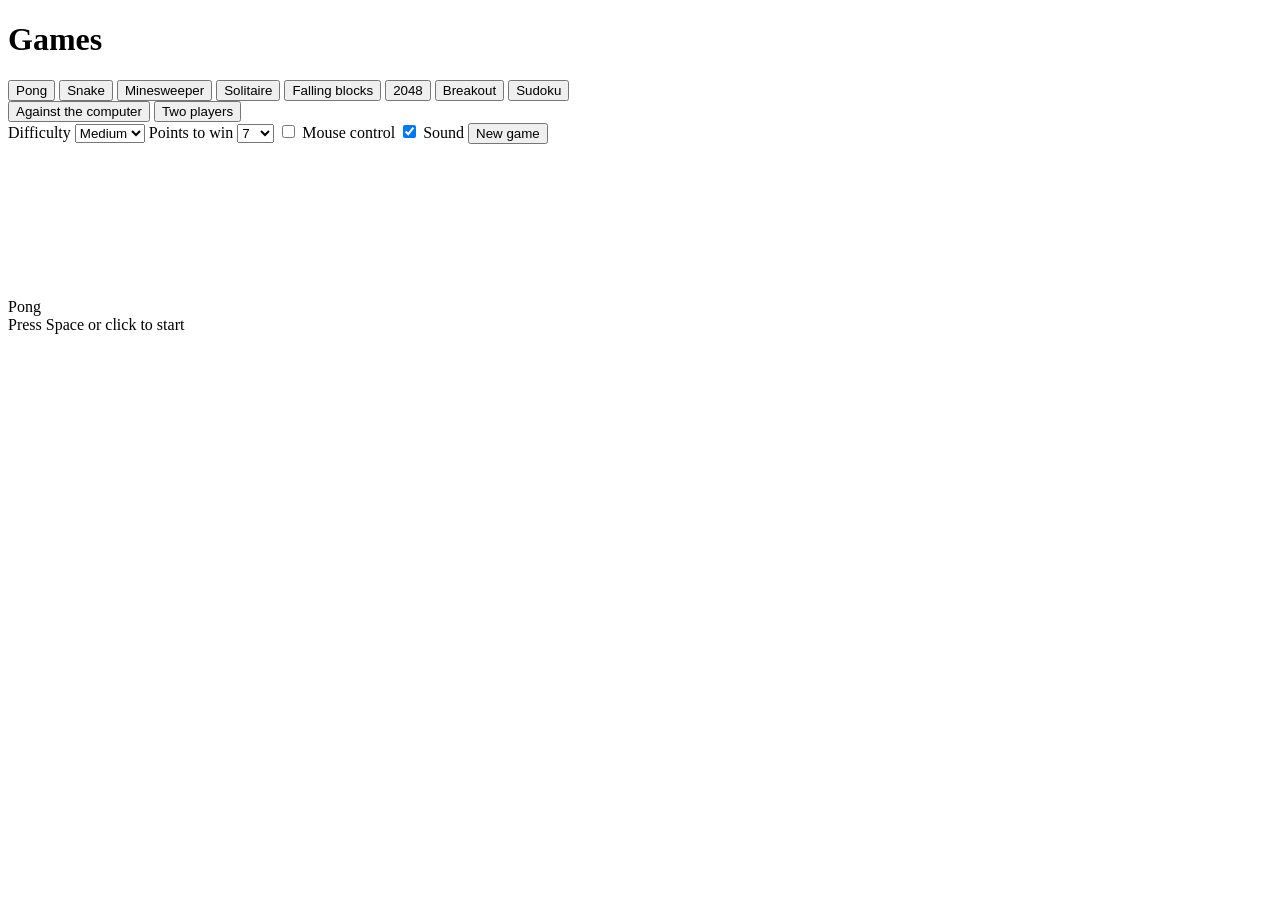
<file: app/pages/games/web/index.html>
<!DOCTYPE html>
<html lang="en">
<head>
    <meta charset="UTF-8">
    <meta http-equiv="Content-Security-Policy"
          content="default-src 'none'; script-src file: qrc:; style-src file: 'unsafe-inline'; font-src file:; img-src file: data:">
    <title>Games</title>
    <link rel="stylesheet" href="../../../web/buddy.css">
    <link rel="stylesheet" href="games.css">
    <script src="qrc:///qtwebchannel/qwebchannel.js"></script>
    <script src="../../../web/buddy.js"></script>
</head>
<body>
<main class="page games">
    <header class="page-head">
        <h1 class="page-title">Games</h1>
    </header>

    <nav class="tabs" role="tablist" id="game-tabs" aria-label="Games">
        <button type="button" role="tab" data-tab="pong" aria-selected="true">Pong</button>
        <button type="button" role="tab" data-tab="snake">Snake</button>
        <button type="button" role="tab" data-tab="mines">Minesweeper</button>
        <button type="button" role="tab" data-tab="solitaire">Solitaire</button>
        <button type="button" role="tab" data-tab="blocks">Falling blocks</button>
        <button type="button" role="tab" data-tab="2048">2048</button>
        <button type="button" role="tab" data-tab="breakout">Breakout</button>
        <button type="button" role="tab" data-tab="sudoku">Sudoku</button>
    </nav>

    <!-- ------------------------------------------------------------ pong -->
    <section class="game-panel" data-panel="pong">
        <div class="row game-bar">
            <div class="segmented" id="pong-mode" role="group" aria-label="Players">
                <button type="button" data-mode="cpu">Against the computer</button>
                <button type="button" data-mode="two">Two players</button>
            </div>
            <label class="row game-opt" id="pong-level-wrap">
                <span class="muted small">Difficulty</span>
                <select class="field" id="pong-level" data-pref="pong_level" aria-label="Difficulty">
                    <option value="easy">Easy</option>
                    <option value="medium" selected>Medium</option>
                    <option value="hard">Hard</option>
                </select>
            </label>
            <label class="row game-opt">
                <span class="muted small">Points to win</span>
                <select class="field" id="pong-points" data-pref="pong_points" aria-label="Points to win">
                    <option value="5">5</option>
                    <option value="7" selected>7</option>
                    <option value="11">11</option>
                </select>
            </label>
            <label class="check small" id="pong-mouse-wrap" title="Your paddle follows the mouse over the court">
                <input type="checkbox" id="pong-mouse" data-pref="pong_mouse"> Mouse control</label>
            <label class="check small"><input type="checkbox" id="pong-sound" data-pref="pong_sound" checked> Sound</label>
            <span class="spacer"></span>
            <button type="button" class="btn" id="pong-new">New game</button>
        </div>

        <div class="card game-court-card">
            <div class="game-court" id="pong-court" tabindex="0" aria-label="Pong court">
                <canvas id="pong-canvas"></canvas>
                <div class="game-overlay" id="pong-overlay">
                    <div class="game-overlay-title" id="pong-overlay-title">Pong</div>
                    <div class="game-overlay-text" id="pong-overlay-text">Press Space or click to start</div>
                </div>
            </div>
        </div>

        <div class="row game-foot">
            <p class="muted small game-keys" id="pong-keys"></p>
            <span class="spacer"></span>
            <p class="small game-score" id="pong-record"></p>
        </div>
    </section>

    <!-- ----------------------------------------------------------- snake -->
    <section class="game-panel" data-panel="snake" hidden>
        <div class="row game-bar">
            <label class="row game-opt">
                <span class="muted small">Speed</span>
                <select class="field" id="snake-speed" data-pref="snake_speed" aria-label="Speed">
                    <option value="slow">Slow</option>
                    <option value="normal" selected>Normal</option>
                    <option value="fast">Fast</option>
                </select>
            </label>
            <label class="check small" title="Off: the snake goes out one side and comes back in the other">
                <input type="checkbox" id="snake-walls" data-pref="snake_walls" checked> Walls</label>
            <label class="check small"><input type="checkbox" id="snake-sound" data-pref="snake_sound" checked> Sound</label>
            <span class="spacer"></span>
            <button type="button" class="btn" id="snake-new">New game</button>
        </div>

        <div class="card game-court-card">
            <div class="game-court" id="snake-court" tabindex="0" aria-label="Snake board">
                <canvas id="snake-canvas"></canvas>
                <div class="game-overlay" id="snake-overlay">
                    <div class="game-overlay-title" id="snake-overlay-title">Snake</div>
                    <div class="game-overlay-text" id="snake-overlay-text">Press Space or click to start</div>
                </div>
            </div>
        </div>

        <div class="row game-foot">
            <p class="muted small game-keys">Steer with the arrow keys or W, A, S and D. Space pauses.</p>
            <span class="spacer"></span>
            <p class="small game-score" id="snake-score"></p>
        </div>
    </section>

    <!-- ----------------------------------------------------- minesweeper -->
    <section class="game-panel" data-panel="mines" hidden>
        <div class="row game-bar">
            <label class="row game-opt">
                <span class="muted small">Difficulty</span>
                <select class="field" id="mines-level" data-pref="mines_level" aria-label="Difficulty">
                    <option value="beginner" selected>Beginner – 9 × 9, 10 mines</option>
                    <option value="intermediate">Intermediate – 16 × 16, 40 mines</option>
                    <option value="expert">Expert – 30 × 16, 99 mines</option>
                </select>
            </label>
            <label class="check small"><input type="checkbox" id="mines-sound" data-pref="mines_sound" checked> Sound</label>
            <span class="spacer"></span>
            <span class="mines-count"><span class="muted small">Mines left</span> <b id="mines-left">10</b></span>
            <span class="mines-count"><span class="muted small">Time</span> <b id="mines-time">0</b></span>
            <button type="button" class="btn" id="mines-new">New game</button>
        </div>

        <div class="card game-court-card">
            <div class="game-court mines-court" id="mines-court" tabindex="0" aria-label="Minefield">
                <canvas id="mines-canvas"></canvas>
                <div class="game-overlay" id="mines-overlay" hidden>
                    <div class="game-overlay-title" id="mines-overlay-title">Paused</div>
                    <div class="game-overlay-text" id="mines-overlay-text">Click to carry on</div>
                </div>
            </div>
        </div>

        <div class="row game-foot">
            <p class="muted small game-keys">Click to dig. Right-click or Shift+click to flag a mine. Click a number
                whose flags are all placed to dig the squares round it.</p>
            <span class="spacer"></span>
            <p class="small game-score" id="mines-best"></p>
        </div>
    </section>

    <!-- ------------------------------------------------------- solitaire -->
    <section class="game-panel" data-panel="solitaire" hidden>
        <div class="row game-bar">
            <label class="row game-opt">
                <span class="muted small">Deal</span>
                <select class="field" id="sol-draw" data-pref="sol_draw" aria-label="Deal">
                    <option value="1" selected>Draw one</option>
                    <option value="3">Draw three</option>
                </select>
            </label>
            <label class="check small"><input type="checkbox" id="sol-sound" data-pref="sol_sound" checked> Sound</label>
            <span class="spacer"></span>
            <span class="mines-count"><span class="muted small">Moves</span> <b id="sol-moves">0</b></span>
            <span class="mines-count"><span class="muted small">Time</span> <b id="sol-time">0:00</b></span>
            <button type="button" class="btn" id="sol-undo" title="Ctrl+Z">Undo</button>
            <button type="button" class="btn" id="sol-new">New game</button>
        </div>

        <div class="card game-court-card">
            <div class="game-court sol-court" id="sol-court" tabindex="0" aria-label="Solitaire table">
                <canvas id="sol-canvas"></canvas>
                <div class="game-overlay" id="sol-overlay" hidden>
                    <div class="game-overlay-title" id="sol-overlay-title">Paused</div>
                    <div class="game-overlay-text" id="sol-overlay-text">Click to carry on</div>
                </div>
            </div>
        </div>

        <div class="row game-foot">
            <p class="muted small game-keys">Drag cards, or click one to send it where it fits. Click the deck to draw.
                Ctrl+Z undoes.</p>
            <span class="spacer"></span>
            <p class="small game-score" id="sol-stats"></p>
        </div>
    </section>

    <!-- -------------------------------------------------- falling blocks -->
    <section class="game-panel" data-panel="blocks" hidden>
        <div class="row game-bar">
            <label class="row game-opt">
                <span class="muted small">Start at level</span>
                <select class="field" id="blocks-level" data-pref="blocks_level" aria-label="Start at level">
                    <option value="1" selected>1</option>
                    <option value="5">5</option>
                    <option value="10">10</option>
                    <option value="15">15</option>
                </select>
            </label>
            <label class="check small" title="Shows where the piece will land">
                <input type="checkbox" id="blocks-ghost" data-pref="blocks_ghost" checked> Ghost piece</label>
            <label class="check small"><input type="checkbox" id="blocks-sound" data-pref="blocks_sound" checked> Sound</label>
            <span class="spacer"></span>
            <span class="mines-count"><span class="muted small">Score</span> <b id="blocks-score">0</b></span>
            <span class="mines-count"><span class="muted small">Lines</span> <b id="blocks-lines">0</b></span>
            <span class="mines-count"><span class="muted small">Level</span> <b id="blocks-level-now">1</b></span>
            <button type="button" class="btn" id="blocks-new">New game</button>
        </div>

        <div class="card game-court-card">
            <div class="game-court" id="blocks-court" tabindex="0" aria-label="Falling blocks well">
                <canvas id="blocks-canvas"></canvas>
                <div class="game-overlay" id="blocks-overlay">
                    <div class="game-overlay-title" id="blocks-overlay-title">Falling blocks</div>
                    <div class="game-overlay-text" id="blocks-overlay-text">Press Enter or click to start</div>
                </div>
            </div>
        </div>

        <div class="row game-foot">
            <p class="muted small game-keys">Left and Right move, Up or X turns, Z turns back, Down drops faster,
                Space drops at once, C or Shift holds the piece. Esc pauses.</p>
            <span class="spacer"></span>
            <p class="small game-score" id="blocks-best"></p>
        </div>
    </section>

    <!-- ------------------------------------------------------------ 2048 -->
    <section class="game-panel" data-panel="2048" hidden>
        <div class="row game-bar">
            <label class="check small"><input type="checkbox" id="g2048-sound" data-pref="g2048_sound" checked> Sound</label>
            <span class="spacer"></span>
            <span class="mines-count"><span class="muted small">Score</span> <b id="g2048-score">0</b></span>
            <button type="button" class="btn" id="g2048-undo" title="Ctrl+Z">Undo</button>
            <button type="button" class="btn" id="g2048-new">New game</button>
        </div>

        <div class="card game-court-card">
            <div class="game-court g2048-court" id="g2048-court" tabindex="0" aria-label="2048 board">
                <canvas id="g2048-canvas"></canvas>
                <div class="game-overlay" id="g2048-overlay" hidden>
                    <div class="game-overlay-title" id="g2048-overlay-title">2048</div>
                    <div class="game-overlay-text" id="g2048-overlay-text"></div>
                </div>
            </div>
        </div>

        <div class="row game-foot">
            <p class="muted small game-keys">Slide the tiles with the arrow keys or W, A, S and D, or drag across the
                board. Matching numbers merge. Ctrl+Z undoes one slide.</p>
            <span class="spacer"></span>
            <p class="small game-score" id="g2048-best"></p>
        </div>
    </section>

    <!-- -------------------------------------------------------- breakout -->
    <section class="game-panel" data-panel="breakout" hidden>
        <div class="row game-bar">
            <label class="check small" id="breakout-mouse-wrap" title="The paddle follows the mouse over the court">
                <input type="checkbox" id="breakout-mouse" data-pref="breakout_mouse"> Mouse control</label>
            <label class="check small"><input type="checkbox" id="breakout-sound" data-pref="breakout_sound" checked> Sound</label>
            <span class="spacer"></span>
            <span class="mines-count"><span class="muted small">Score</span> <b id="breakout-score">0</b></span>
            <span class="mines-count"><span class="muted small">Level</span> <b id="breakout-level-now">1</b></span>
            <span class="mines-count"><span class="muted small">Lives</span> <b id="breakout-lives">3</b></span>
            <button type="button" class="btn" id="breakout-new">New game</button>
        </div>

        <div class="card game-court-card">
            <div class="game-court" id="breakout-court" tabindex="0" aria-label="Breakout court">
                <canvas id="breakout-canvas"></canvas>
                <div class="game-overlay" id="breakout-overlay">
                    <div class="game-overlay-title" id="breakout-overlay-title">Breakout</div>
                    <div class="game-overlay-text" id="breakout-overlay-text">Press Space or click to start</div>
                </div>
            </div>
        </div>

        <div class="row game-foot">
            <p class="muted small game-keys">Move with the arrow keys or A and D. Space launches the ball and pauses.</p>
            <p class="small breakout-serve" id="breakout-serve" hidden>Press Space or click to launch the ball</p>
            <span class="spacer"></span>
            <p class="small game-score" id="breakout-best"></p>
        </div>
    </section>

    <!-- ---------------------------------------------------------- sudoku -->
    <section class="game-panel" data-panel="sudoku" hidden>
        <div class="row game-bar">
            <label class="row game-opt">
                <span class="muted small">Difficulty</span>
                <select class="field" id="sudoku-level" data-pref="sudoku_level" aria-label="Difficulty">
                    <option value="easy" selected>Easy</option>
                    <option value="medium">Medium</option>
                    <option value="hard">Hard</option>
                </select>
            </label>
            <label class="check small" title="Numbers that don't match the answer turn red">
                <input type="checkbox" id="sudoku-mistakes" data-pref="sudoku_mistakes" checked> Show mistakes</label>
            <label class="check small"><input type="checkbox" id="sudoku-sound" data-pref="sudoku_sound" checked> Sound</label>
            <span class="spacer"></span>
            <span class="mines-count"><span class="muted small">Time</span> <b id="sudoku-time">0:00</b></span>
            <button type="button" class="btn" id="sudoku-notes" aria-pressed="false" title="N">Notes</button>
            <button type="button" class="btn" id="sudoku-undo" title="Ctrl+Z">Undo</button>
            <button type="button" class="btn" id="sudoku-new">New game</button>
        </div>

        <div class="card game-court-card">
            <div class="game-court sudoku-court" id="sudoku-court" tabindex="0" aria-label="Sudoku grid">
                <canvas id="sudoku-canvas"></canvas>
                <div class="game-overlay" id="sudoku-overlay" hidden>
                    <div class="game-overlay-title" id="sudoku-overlay-title">Paused</div>
                    <div class="game-overlay-text" id="sudoku-overlay-text">Click to carry on</div>
                </div>
            </div>
        </div>

        <div class="row game-foot">
            <p class="muted small game-keys">Click a square, then type a number or click one on the right. Notes (or
                Shift with a number) pencils it in. Arrow keys move, Backspace clears, Ctrl+Z undoes.</p>
            <span class="spacer"></span>
            <p class="small game-score" id="sudoku-best"></p>
        </div>
    </section>
</main>
<script src="games.js"></script>
<script src="pong.js"></script>
<script src="snake.js"></script>
<script src="mines.js"></script>
<script src="solitaire.js"></script>
<script src="blocks.js"></script>
<script src="g2048.js"></script>
<script src="breakout.js"></script>
<script src="sudoku.js"></script>
</body>
</html>
</file>
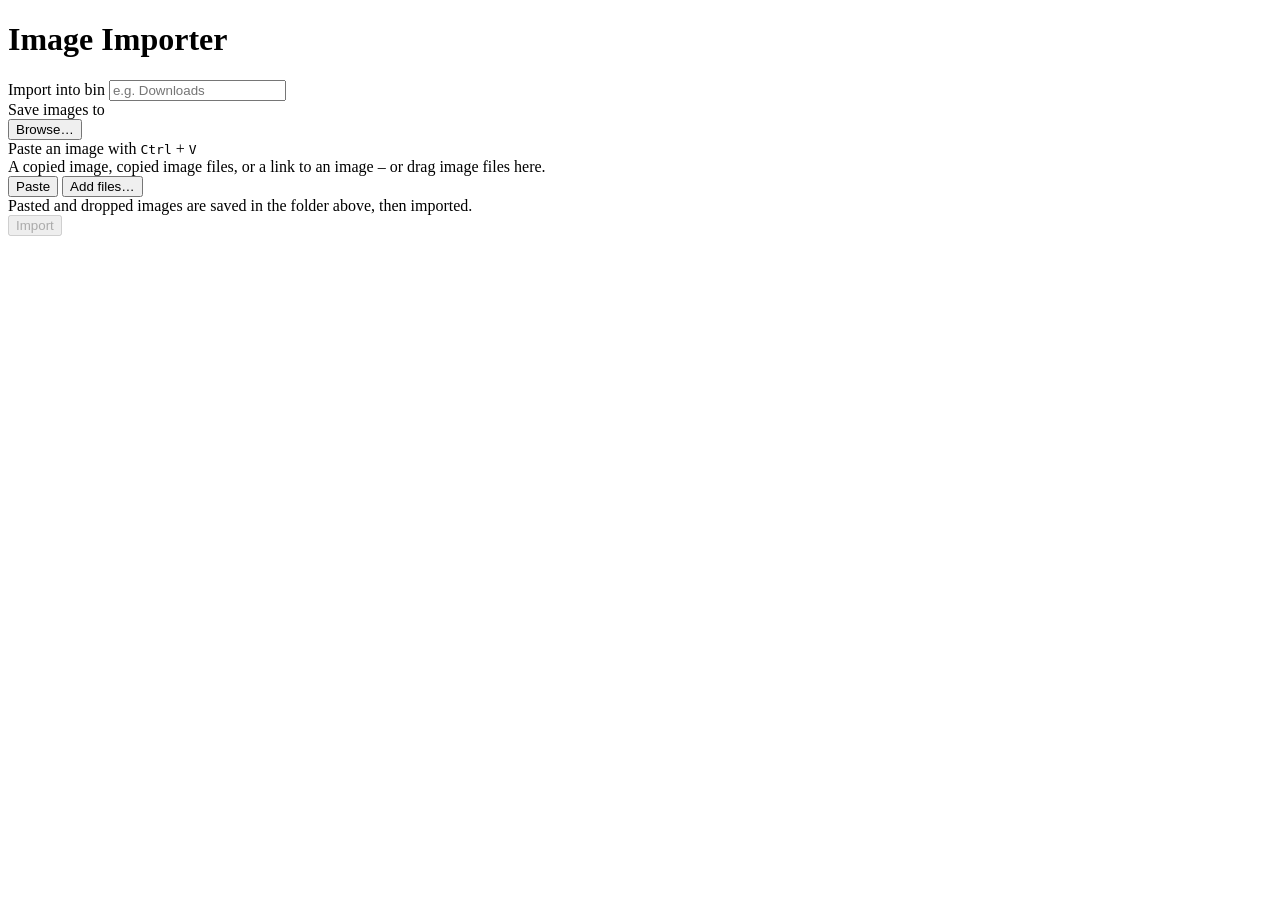
<file: app/pages/image_importer/web/index.html>
<!DOCTYPE html>
<html lang="en">
<head>
    <meta charset="UTF-8">
    <meta http-equiv="Content-Security-Policy"
          content="default-src 'none'; script-src file: qrc:; style-src file: 'unsafe-inline'; font-src file:; img-src file: data:">
    <title>Image Importer</title>
    <link rel="stylesheet" href="../../../web/buddy.css">
    <link rel="stylesheet" href="importer.css">
    <script src="qrc:///qtwebchannel/qwebchannel.js"></script>
    <script src="../../../web/buddy.js"></script>
</head>
<body>
<main class="page">
    <header class="page-head">
        <h1 class="page-title">Image Importer</h1>
    </header>

    <section class="card settings">
        <label class="lbl bin">Import into bin
            <input class="field" id="bin-name" autocomplete="off" spellcheck="false" placeholder="e.g. Downloads">
        </label>
        <div class="lbl save">Save images to
            <div class="row save-row">
                <span class="field path" id="save-folder" title=""></span>
                <button type="button" class="btn" data-action="choose_folder">Browse…</button>
            </div>
        </div>
    </section>

    <section class="card gallery" id="gallery">
        <div class="gallery-head" id="gallery-head" hidden>
            <span class="section-title" id="count"></span>
            <span class="muted small" id="selected-note"></span>
            <div class="spacer"></div>
            <button type="button" class="btn ghost" id="remove-selected" hidden>Remove selected</button>
            <button type="button" class="btn ghost" data-action="paste">Paste</button>
            <button type="button" class="btn ghost" data-action="add_files">Add files…</button>
            <button type="button" class="btn ghost" id="clear">Clear</button>
        </div>
        <div class="grid" id="grid"></div>
        <div class="dropzone" id="dropzone">
            <div class="drop-icon" id="drop-icon"></div>
            <div class="drop-title">Paste an image with <kbd>Ctrl</kbd> + <kbd>V</kbd></div>
            <div class="muted">A copied image, copied image files, or a link to an image – or drag image files here.</div>
            <div class="row">
                <button type="button" class="btn accent" data-action="paste">Paste</button>
                <button type="button" class="btn" data-action="add_files">Add files…</button>
            </div>
        </div>
        <div class="drop-veil" id="drop-veil" hidden><span>Drop to add</span></div>
    </section>

    <footer class="row footer">
        <span class="muted small">Pasted and dropped images are saved in the folder above, then imported.</span>
        <div class="spacer"></div>
        <button type="button" class="btn accent" data-action="import_images" id="import" disabled>Import</button>
    </footer>

    <details class="activity" id="activity" hidden>
        <summary class="muted small">Activity</summary>
        <ol class="log" id="log"></ol>
    </details>
</main>
<script src="importer.js"></script>
</body>
</html>
</file>
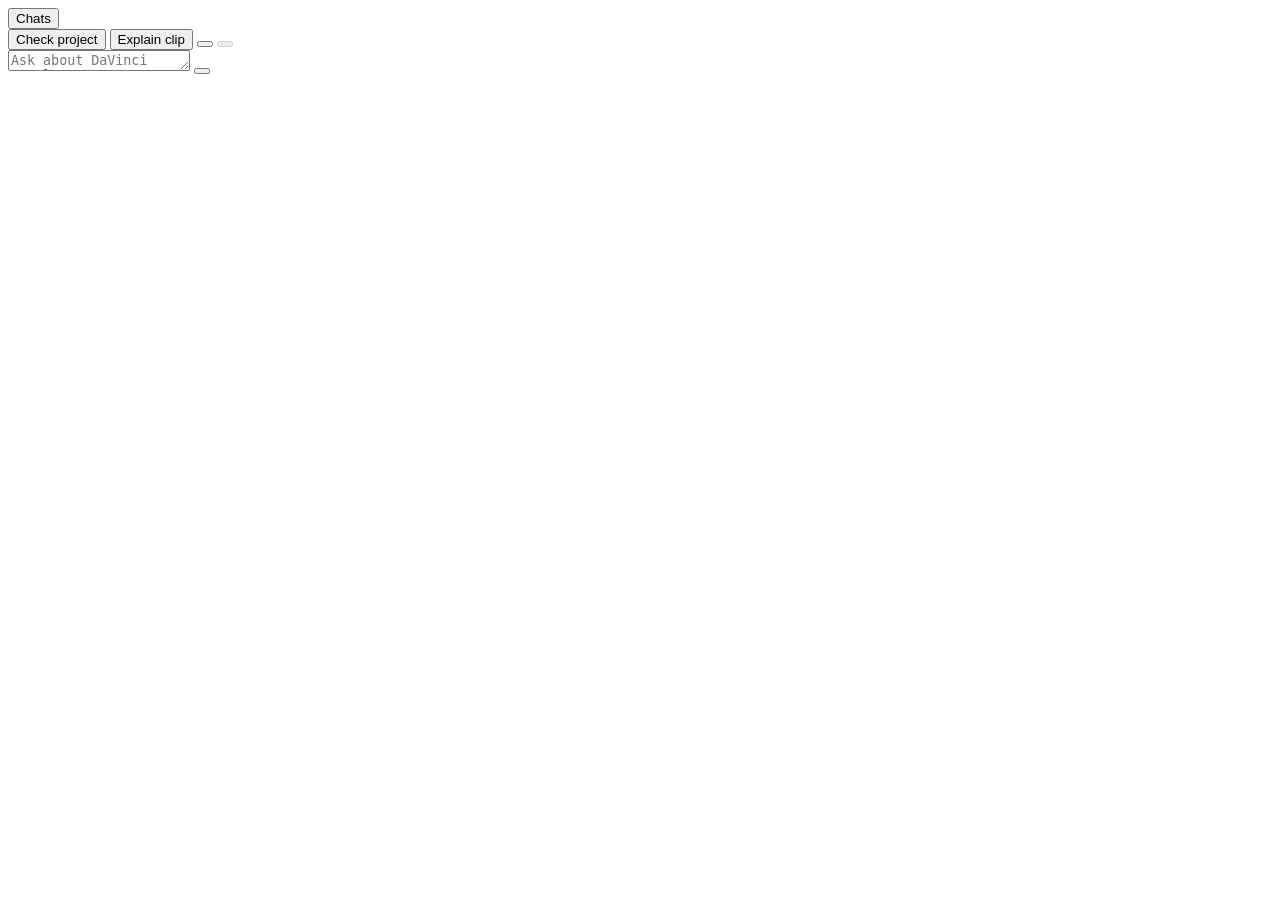
<file: app/pages/manual_chat/web/index.html>
<!DOCTYPE html>
<html lang="en">
<head>
    <meta charset="UTF-8">
    <!-- Scripts only from Buddy's own files and Qt's bridge: an answer can
         never run code, even if something slipped past the escaping. -->
    <meta http-equiv="Content-Security-Policy"
          content="default-src 'none'; script-src file: qrc:; style-src file: 'unsafe-inline'; font-src file:; img-src file: data:">
    <title>Ask Buddy</title>
    <link rel="stylesheet" href="../../../web/buddy.css">
    <link rel="stylesheet" href="chat.css">
    <script src="qrc:///qtwebchannel/qwebchannel.js"></script>
    <script src="../../../web/buddy.js"></script>
</head>
<body>
<main class="chat">
    <header class="bar">
        <button class="btn ghost" id="history" title="Search saved conversations">Chats</button>
        <div class="switcher" id="switcher" hidden>
            <button class="btn icon ghost" id="prev" title="Previous conversation" disabled></button>
            <span class="muted small" id="position"></span>
            <button class="btn icon ghost" id="next" title="Next conversation" disabled></button>
        </div>
        <div class="spacer"></div>
        <button class="btn ghost" id="checkup" title="Check current timeline formats">Check project</button>
        <button class="btn ghost" id="explain" title="Explain selected clip or clip at playhead">Explain clip</button>
        <button class="btn ghost" id="export" title="Save this conversation to a text file"></button>
        <button class="btn" id="new" disabled></button>
    </header>

    <section class="card chat-browser" id="chat-browser" hidden>
        <div class="browser-row">
            <input class="field" id="chat-search" type="search" placeholder="Search conversations…" aria-label="Search conversations">
            <button class="btn ghost" id="rename-chat" title="Rename the current conversation">Rename</button>
            <button class="btn ghost" id="delete-all-chats" title="Delete every saved conversation">Delete all</button>
            <button class="btn ghost" id="close-browser" title="Close conversation search">Close</button>
        </div>
        <div class="browser-row" id="rename-row" hidden>
            <input class="field" id="chat-title" type="text" maxlength="100" aria-label="Conversation name">
            <button class="btn" id="save-title">Save name</button>
            <button class="btn ghost" id="cancel-rename">Cancel</button>
        </div>
        <div id="chat-results" class="chat-results"></div>
    </section>

    <section class="card transcript" id="transcript">
        <div class="messages" id="messages" aria-live="polite"></div>
        <div class="suggestions" id="suggestions"></div>
        <div class="msg buddy thinking" id="thinking" hidden>
            <div class="who">Buddy</div>
            <div class="thinking-row">
                <span class="dots"><i></i><i></i><i></i></span>
                <span class="muted" id="thinking-text">Thinking…</span>
            </div>
        </div>
    </section>

    <div class="card offer" id="offer" hidden></div>
    <div class="card proposal" id="proposal" hidden></div>

    <div class="card pictures" id="pictures" hidden>
        <div class="picture-strip" id="picture-strip"></div>
        <div class="muted small" id="picture-note"></div>
    </div>
    <footer class="composer card">
        <button class="btn icon ghost" id="attach" title="Add a picture – or paste or drag one in" hidden></button>
        <textarea class="field" id="input" rows="1"
                  placeholder="Ask about DaVinci Resolve…"
                  title="Enter to send, Shift+Enter for a new line"></textarea>
        <button class="btn accent" id="send" title="Send (Enter)"></button>
    </footer>
    <div class="muted small status" id="status"></div>
</main>
<script src="chat.js"></script>
</body>
</html>
</file>
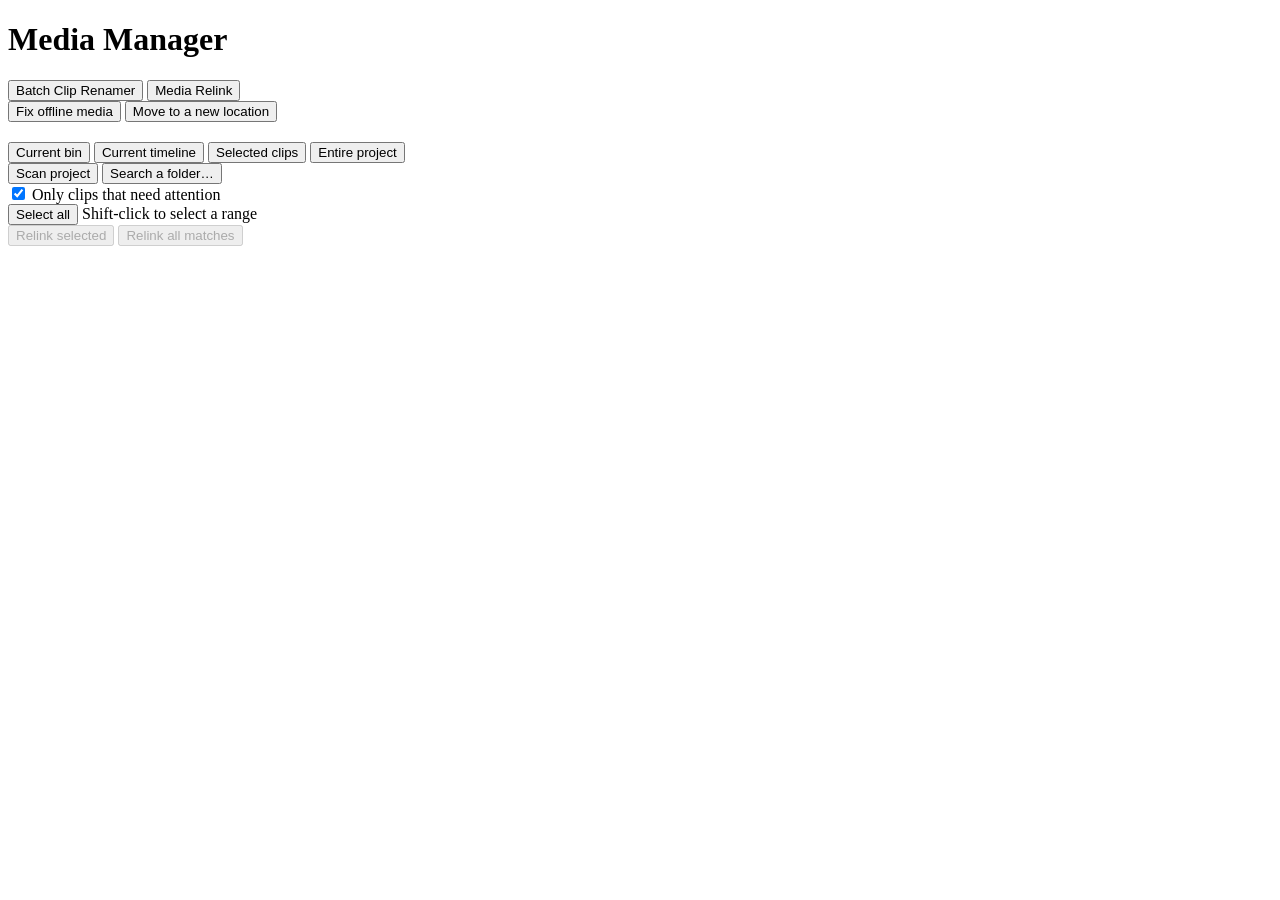
<file: app/pages/media_relink/web/index.html>
<!DOCTYPE html>
<html lang="en">
<head>
    <meta charset="UTF-8">
    <meta http-equiv="Content-Security-Policy"
          content="default-src 'none'; script-src file: qrc:; style-src file: 'unsafe-inline'; font-src file:; img-src file: data:">
    <title>Media Relink</title>
    <link rel="stylesheet" href="../../../web/buddy.css">
    <link rel="stylesheet" href="relink.css">
    <script src="qrc:///qtwebchannel/qwebchannel.js"></script>
    <script src="../../../web/buddy.js"></script>
</head>
<body>
<main class="page">
    <header class="page-head">
        <h1 class="page-title">Media Manager</h1>
    </header>

    <nav class="tabs" role="tablist" id="media-tabs" aria-label="Media Manager tools">
        <button type="button" role="tab" data-tab="renamer" aria-selected="false">Batch Clip Renamer</button>
        <button type="button" role="tab" data-tab="relink" aria-selected="true">Media Relink</button>
    </nav>

    <div class="row">
        <div class="segmented" id="mode" role="group" aria-label="What to do">
            <button type="button" data-mode="fix">Fix offline media</button>
            <button type="button" data-mode="relocate">Move to a new location</button>
        </div>
    </div>

    <section class="card intro">
        <div class="intro-text">
            <h2 class="section-title" id="intro-title"></h2>
            <p class="muted" id="intro-text"></p>
        </div>
        <div class="row intro-actions">
            <div class="segmented" id="scope" role="group" aria-label="Which clips">
                <button type="button" data-scope="bin" title="Only clips directly in the Media Pool bin open in Resolve; excludes sub-bins">Current bin</button>
                <button type="button" data-scope="timeline" title="Every clip used on the timeline open in Resolve">Current timeline</button>
                <button type="button" data-scope="selected" title="The clips selected in Resolve's Media Pool – or on the timeline, when none are selected in the Media Pool">Selected clips</button>
                <button type="button" data-scope="project" title="Clips in every bin in the project">Entire project</button>
            </div>
            <button type="button" class="btn" data-action="scan" id="scan">Scan project</button>
            <button type="button" class="btn" data-action="search" id="search">Search a folder…</button>
        </div>
    </section>

    <section class="card search-card" id="search-card" hidden>
        <span class="dots"><i></i><i></i><i></i></span>
        <div class="search-text">
            <div class="strong" id="search-title"></div>
            <div class="muted small" id="search-count"></div>
        </div>
        <button type="button" class="btn" id="cancel-search">Cancel</button>
    </section>

    <section class="card results">
        <div class="results-head">
            <div class="counts" id="counts"></div>
            <div class="spacer"></div>
            <label class="check small" id="only-offline-box"><input type="checkbox" id="only-offline" checked> Only clips that need attention</label>
        </div>
        <div class="results-body" id="results"></div>
        <div class="muted small summary" id="summary"></div>
    </section>

    <footer class="row footer">
        <button type="button" class="btn" id="select-all">Select all</button>
        <span class="muted small">Shift-click to select a range</span>
        <span class="muted small" id="selection"></span>
        <div class="spacer"></div>
        <button type="button" class="btn" id="relink-selected" disabled>Relink selected</button>
        <button type="button" class="btn accent" id="relink-all" disabled>Relink all matches</button>
    </footer>

    <details class="activity" id="activity" hidden>
        <summary class="muted small">Activity</summary>
        <ol class="log" id="log"></ol>
    </details>
</main>
<script src="relink.js"></script>
<script src="../../media_manager/web/tabs.js"></script>
</body>
</html>
</file>
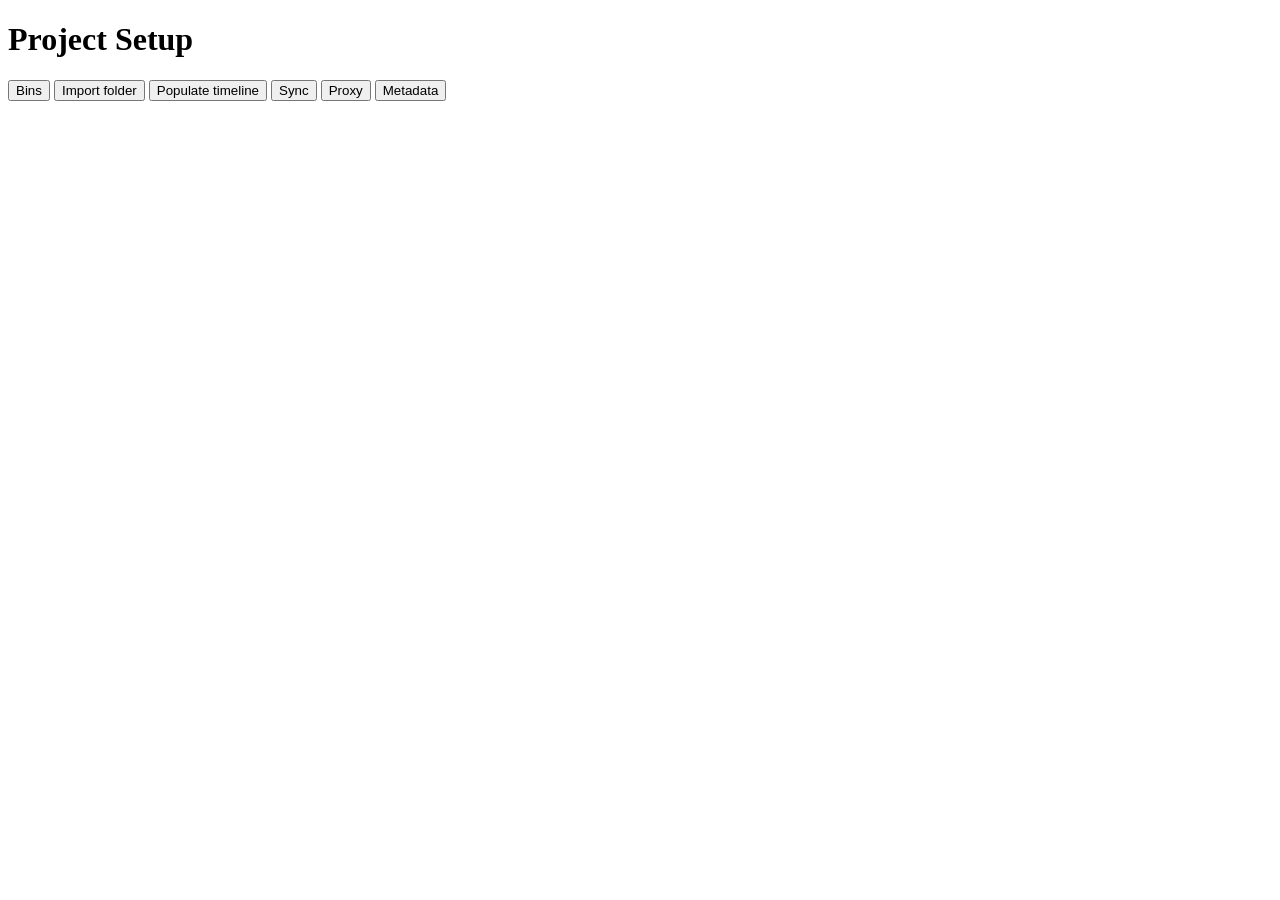
<file: app/pages/project_setup/web/index.html>
<!DOCTYPE html>
<html lang="en">
<head>
    <meta charset="UTF-8">
    <meta http-equiv="Content-Security-Policy"
          content="default-src 'none'; script-src file: qrc:; style-src file: 'unsafe-inline'; font-src file:; img-src file: data:">
    <title>Project Setup</title>
    <link rel="stylesheet" href="../../../web/buddy.css">
    <link rel="stylesheet" href="setup.css">
    <script src="qrc:///qtwebchannel/qwebchannel.js"></script>
    <script src="../../../web/buddy.js"></script>
</head>
<body>
<main class="page">
    <header class="page-head">
        <h1 class="page-title">Project Setup</h1>
    </header>

    <nav class="tabs" role="tablist">
        <button type="button" role="tab" data-tab="bins">Bins</button>
        <button type="button" role="tab" data-tab="import">Import folder</button>
        <button type="button" role="tab" data-tab="populate">Populate timeline</button>
        <button type="button" role="tab" data-tab="sync">Sync</button>
        <button type="button" role="tab" data-tab="proxy">Proxy</button>
        <button type="button" role="tab" data-tab="metadata">Metadata</button>
    </nav>

    <!-- ------------------------------------------------------------ Bins -->
    <section class="panel" id="panel-bins" hidden>
        <p class="intro muted">Type the bins you want, one per line. Start a line with &gt; to put it inside the bin above.</p>
        <div class="bins-grid">
            <div class="card editor">
                <div class="card-head">
                    <h2 class="section-title">Bin list</h2>
                    <div class="spacer"></div>
                    <button type="button" class="btn ghost" data-help="bins">How nesting works</button>
                    <button type="button" class="btn ghost" id="bins-reset" title="Put back the starter list">Reset</button>
                </div>
                <textarea class="field mono" id="bin-text" spellcheck="false" autocomplete="off"
                          aria-label="Bins to create, one per line"></textarea>
            </div>
            <div class="card tree-card">
                <div class="card-head">
                    <h2 class="section-title">Preview</h2>
                    <span class="muted small" id="bins-summary"></span>
                </div>
                <div class="tree" id="bin-tree"></div>
            </div>
        </div>
        <footer class="row footer">
            <span class="muted small">Created at the top of the Media Pool.</span>
            <div class="spacer"></div>
            <button type="button" class="btn accent big" data-action="create_bins" id="create-bins" disabled>Create bins</button>
        </footer>
        <details class="activity" data-log="bins" hidden><summary class="muted small">Activity</summary><ol class="log"></ol></details>
    </section>

    <!-- ---------------------------------------------------------- Import -->
    <section class="panel" id="panel-import" hidden>
        <p class="intro muted">Bring a whole folder from disk into the Media Pool. Its subfolders become bins, and the media in each lands in the matching bin.</p>
        <div class="card source">
            <div class="source-row">
                <span class="folder-badge" id="import-badge"></span>
                <div class="source-text">
                    <div class="source-name" id="import-name">No folder chosen</div>
                    <div class="muted small path" id="import-path">Choose the folder you want to import.</div>
                </div>
                <button type="button" class="btn ghost icon" id="rescan" title="Look in the folder again"></button>
                <button type="button" class="btn" id="choose-folder">Choose folder…</button>
                <button type="button" class="btn ghost" data-help="import">Info</button>
            </div>
            <div class="stats" id="import-stats"></div>
        </div>

        <div class="card dest">
            <div class="dest-text">
                <div class="section-title">Where it goes</div>
                <div class="muted small" id="dest-text"></div>
            </div>
            <div class="segmented" id="dest" role="group" aria-label="Where the folder's bin is created">
                <button type="button" data-master="false" title="Inside the bin that's open in Resolve's Media Pool">Open bin</button>
                <button type="button" data-master="true" title="At the top of the Media Pool">Master</button>
            </div>
        </div>

        <footer class="row footer">
            <span class="muted small">Your files stay where they are – Resolve links to them.</span>
            <div class="spacer"></div>
            <button type="button" class="btn accent big" data-action="import_folder" id="import-go" disabled>Import</button>
        </footer>
        <details class="activity" data-log="import" hidden><summary class="muted small">Activity</summary><ol class="log"></ol></details>
    </section>

    <!-- -------------------------------------------------------- Populate -->
    <section class="panel" id="panel-populate" hidden>
        <p class="intro muted">Put every clip in the bin you have open in Resolve onto a timeline, without selecting and dragging. This follows whichever bin you open.</p>
        <div class="flow" id="flow">
            <div class="card flow-end">
                <div class="muted small caps">From bin</div>
                <div class="flow-name" id="pop-bin">-</div>
                <div class="muted small" id="pop-count"></div>
                <label class="check small"><input type="checkbox" id="pop-recursive"> Include bins inside it</label>
            </div>
            <div class="flow-arrow" aria-hidden="true"></div>
            <div class="card flow-end">
                <div class="muted small caps">To timeline</div>
                <div class="flow-name" id="pop-timeline">-</div>
                <div class="muted small" id="pop-timeline-note"></div>
            </div>
        </div>
        <div class="warn" id="pop-error"></div>
        <footer class="row footer">
            <span class="muted small">Timelines in the bin are left out – only media is added.</span>
            <div class="spacer"></div>
            <button type="button" class="btn accent big" data-action="add_to_timeline" id="pop-go" disabled>Add to timeline</button>
        </footer>
        <details class="activity" data-log="populate" hidden><summary class="muted small">Activity</summary><ol class="log"></ol></details>
    </section>

    <section class="panel scroll" id="panel-metadata" hidden>
        <p class="intro muted">Select one or more clips in Resolve's Media Pool, then load the selection. No separate bin is needed.</p>
        <div class="card metadata-card">
            <div class="card-head">
                <h2 class="section-title" id="metadata-count">No clips loaded</h2>
                <div class="spacer"></div>
                <button type="button" class="btn" id="metadata-load">Load selected clips</button>
            </div>
            <div class="muted small metadata-names" id="metadata-names" translate="no"></div>
            <div class="warn metadata-note" id="metadata-error"></div>
            <p class="muted small metadata-note">Check the fields to apply to every loaded clip. Unchecked fields keep each clip's existing value. Mixed means the selected clips have different values.</p>
            <div class="metadata-fields" id="metadata-fields"></div>
            <p class="muted small metadata-note">Date Created is read-only in Resolve's scripting API. An applied empty field clears its value. Name changes the clip name in Resolve, not the filename on disk.</p>
        </div>
        <footer class="row footer">
            <span class="muted small" id="metadata-changes">No fields chosen</span>
            <div class="spacer"></div>
            <button type="button" class="btn accent big" id="metadata-apply" disabled>Apply metadata</button>
        </footer>
        <details class="activity" data-log="metadata" hidden><summary class="muted small">Activity</summary><ol class="log"></ol></details>
    </section>

    <!-- ------------------------------------------------------------ Sync -->
    <section class="panel scroll" id="panel-sync" hidden>
        <div class="card timeline-card">
            <div class="tl-text">
                <div class="muted small caps">Open timeline</div>
                <div class="tl-name" id="tl-name">-</div>
                <div class="muted small" id="tl-summary"></div>
            </div>
            <button type="button" class="btn ghost icon" data-action="refresh" id="tl-refresh" title="Read the timeline again"></button>
        </div>

        <div class="card job" id="job" hidden>
            <div class="row">
                <span class="dots"><i></i><i></i><i></i></span>
                <span class="strong" id="job-label"></span>
                <div class="spacer"></div>
                <button type="button" class="btn" id="job-cancel">Cancel</button>
            </div>
            <div class="bar"><i id="job-bar"></i></div>
            <div class="muted small" id="job-stage"></div>
        </div>

        <div class="card main-sync">
            <div class="card-head">
                <h2 class="section-title">Sync everything</h2>
                <div class="spacer"></div>
                <button type="button" class="btn ghost" data-help="sync">How it works</button>
            </div>
            <p class="muted desc">Lines up every clip on the open timeline, places audio that has no timecode by its waveform, packs it onto the fewest tracks and pulls it to the start. You get one new timeline – the one you started from isn't touched.</p>
            <div class="row wrap">
                <span class="lbl-inline">Sync by</span>
                <div class="segmented" id="method" role="group" aria-label="Sync by">
                    <button type="button" data-method="timecode" title="Use each clip's embedded timecode">Timecode</button>
                    <button type="button" data-method="waveform" title="Match clips by their audio – no timecode needed">Waveform</button>
                </div>
            </div>
            <label class="check" id="sync-audio-box"><input type="checkbox" id="sync-audio"> Also place loose audio by waveform <span class="muted small">(reads your media – the slow part)</span></label>
            <div class="note warn-note" id="ffmpeg-note" hidden></div>
            <div class="row">
                <div class="spacer"></div>
                <button type="button" class="btn big" id="remove-gaps" data-action="remove_gaps" data-needs-timeline hidden
                        title="Pull footage to the start and close empty gaps between blocks, preserving sync within each block. Creates a new timeline.">Remove gaps</button>
                <button type="button" class="btn accent big" data-action="assemble" data-needs-timeline>Sync everything</button>
            </div>
        </div>

        <button type="button" class="disclosure" id="steps-toggle" aria-expanded="false">
            <span class="chev" aria-hidden="true"></span> Or run the steps yourself
        </button>
        <div class="steps" id="steps" hidden>
            <div class="card step">
                <div class="step-num">1</div>
                <div class="step-body">
                    <h3 class="section-title">Expand</h3>
                    <p class="muted small">Every clip onto its own track, keeping position and trim. For moving clips around by hand.</p>
                </div>
                <button type="button" class="btn" data-action="expand" data-needs-timeline>Expand</button>
            </div>
            <div class="card step">
                <div class="step-num">2</div>
                <div class="step-body">
                    <h3 class="section-title">Align</h3>
                    <p class="muted small">Moves each clip to its timecode, relative to the earliest one. Clips with no timecode stay put.</p>
                </div>
                <button type="button" class="btn" data-action="align" data-needs-timeline>Align</button>
            </div>
            <div class="card step">
                <div class="step-num">3</div>
                <div class="step-body">
                    <h3 class="section-title">Sync external audio</h3>
                    <p class="muted small">Places lav packs and field recorders against the camera clips' scratch audio. Run it after Align. Needs ffmpeg.</p>
                </div>
                <button type="button" class="btn" data-action="sync_external" data-needs-timeline data-needs-ffmpeg>Sync audio</button>
            </div>
            <div class="card step">
                <div class="step-num">4</div>
                <div class="step-body">
                    <h3 class="section-title">Collapse</h3>
                    <p class="muted small">Packs clips onto the fewest tracks. Only the track changes, never when a clip plays.</p>
                    <label class="check small"><input type="checkbox" id="delete-silent"> Delete audio clips that are silent throughout (needs ffmpeg)</label>
                </div>
                <button type="button" class="btn" data-action="collapse" data-needs-timeline>Collapse</button>
            </div>
            <div class="card step">
                <div class="step-num">5</div>
                <div class="step-body">
                    <h3 class="section-title">Shift</h3>
                    <p class="muted small">Pulls everything to the start of the timeline.</p>
                    <label class="check small"><input type="checkbox" id="close-gaps"> Also close the gaps between blocks of footage</label>
                </div>
                <button type="button" class="btn" data-action="shift" data-needs-timeline>Shift</button>
            </div>
        </div>
        <details class="activity" data-log="sync" hidden><summary class="muted small">Activity</summary><ol class="log"></ol></details>
    </section>

    <!-- ------------------------------------------------------------ Proxy -->
    <section class="panel scroll" id="panel-proxy" hidden>
        <p class="intro muted">Make playback-light copies of the project's video clips with ffmpeg, linked in Resolve as proxy media – Resolve's own proxy workflow, with Buddy driving the transcodes. Source files are never touched.</p>
        <div class="card job" id="proxy-job" hidden>
            <div class="row">
                <span class="dots"><i></i><i></i><i></i></span>
                <span class="strong" id="proxy-job-label"></span>
                <div class="spacer"></div>
                <button type="button" class="btn" id="proxy-job-cancel">Cancel</button>
            </div>
            <div class="bar"><i id="proxy-job-bar"></i></div>
            <div class="muted small" id="proxy-job-stage"></div>
        </div>
        <div class="card proxy-card">
            <div class="card-head">
                <h2 class="section-title">Make proxies</h2>
                <div class="spacer"></div>
                <button type="button" class="btn ghost" data-help="proxy">How it works</button>
            </div>
            <p class="muted desc">Each video file gets a .mov copy in a 'Proxy' folder beside it, then linked as that clip's proxy media in Resolve. Flip them on in Resolve with the proxy button in the viewer.</p>
            <div class="row wrap">
                <span class="lbl-inline">Proxy</span>
                <div class="segmented" id="proxy-scope" role="group" aria-label="Which clips">
                    <button type="button" data-scope="selection" title="The clips selected in Resolve's Media Pool">Media Pool selection</button>
                    <button type="button" data-scope="timeline" title="The clips selected on the open timeline – or every clip on it, when none are selected">Current timeline</button>
                    <button type="button" data-scope="bin" title="The bin open in Resolve's Media Pool, and its sub-bins if ticked below">Open bin</button>
                    <button type="button" data-scope="all" title="Every clip in the project">All clips</button>
                </div>
            </div>
            <label class="check small" id="proxy-recursive-box" hidden><input type="checkbox" id="proxy-recursive"> Include bins inside it</label>
            <div class="row wrap proxy-opts">
                <span class="lbl-inline">Resolution</span>
                <div class="segmented" id="proxy-resolution" role="group" aria-label="Proxy resolution">
                    <button type="button" data-resolution="original" title="Keep the source's resolution">Original</button>
                    <button type="button" data-resolution="half" title="Half the source's resolution – the usual proxy size">Half</button>
                    <button type="button" data-resolution="quarter" title="Quarter the source's resolution">Quarter</button>
                </div>
                <span class="lbl-inline">Format</span>
                <select class="field proxy-format" id="proxy-format" aria-label="Proxy format"></select>
            </div>
            <p class="muted small" id="proxy-format-hint"></p>
            <div class="note warn-note" id="proxy-ffmpeg-note" hidden></div>
            <div class="row">
                <div class="spacer"></div>
                <button type="button" class="btn accent big" data-action="proxy_go" id="proxy-go" disabled>Make proxies</button>
            </div>
        </div>
        <div class="card proxy-card">
            <div class="card-head">
                <h2 class="section-title">Check proxies</h2>
            </div>
            <p class="muted desc">For the clips chosen above: which have a proxy, which have one whose file has gone missing (offline), and which have none.</p>
            <div class="row wrap">
                <button type="button" class="btn" id="proxy-check" disabled>Check proxies</button>
                <button type="button" class="btn" id="proxy-relink" disabled title="Find the offline proxy files in a folder and link them again">Relink offline…</button>
                <div class="spacer"></div>
                <button type="button" class="btn ghost" id="proxy-unlink" disabled title="Take the proxies off these clips – the files stay on disk">Unlink proxies</button>
            </div>
            <div id="proxy-status" hidden>
                <div class="proxy-counts" id="proxy-counts"></div>
                <div class="proxy-status-box">
                    <table class="table">
                        <thead><tr><th>Clip</th><th>Proxy</th><th>File</th></tr></thead>
                        <tbody id="proxy-status-rows"></tbody>
                    </table>
                </div>
                <p class="muted small" id="proxy-status-more" hidden></p>
            </div>
        </div>
        <details class="activity" data-log="proxy" hidden><summary class="muted small">Activity</summary><ol class="log"></ol></details>
    </section>
</main>
<script src="setup.js"></script>
</body>
</html>
</file>
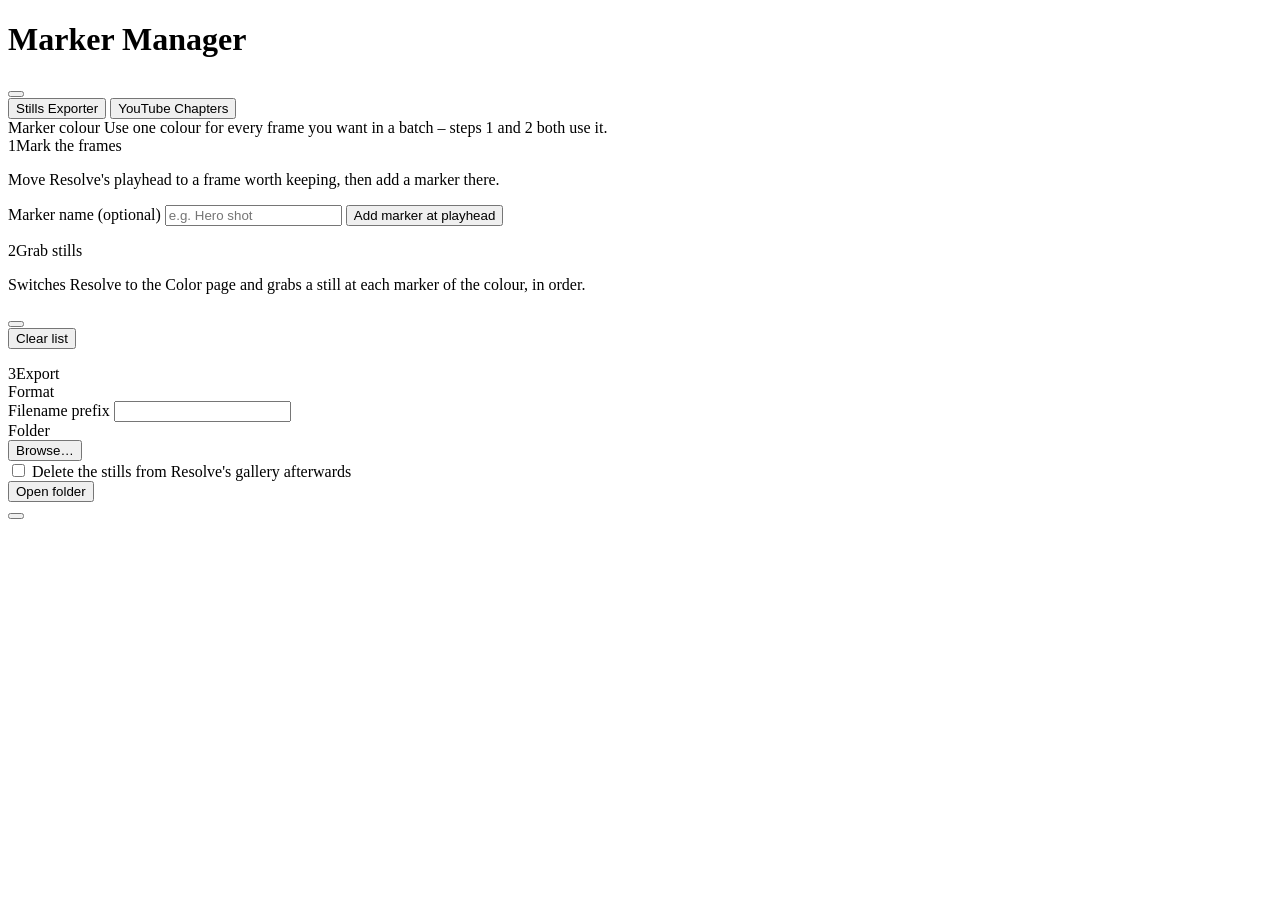
<file: app/pages/stills_exporter/web/index.html>
<!DOCTYPE html>
<html lang="en">
<head>
    <meta charset="UTF-8">
    <meta http-equiv="Content-Security-Policy"
          content="default-src 'none'; script-src file: qrc:; style-src file: 'unsafe-inline'; font-src file:; img-src file: data:">
    <title>Marker Manager - Stills Exporter</title>
    <link rel="stylesheet" href="../../../web/buddy.css">
    <link rel="stylesheet" href="stills.css">
    <script src="qrc:///qtwebchannel/qwebchannel.js"></script>
    <script src="../../../web/buddy.js"></script>
</head>
<body>
<main class="page">
    <header class="page-head">
        <h1 class="page-title">Marker Manager</h1>
        <span class="timeline" id="timeline"></span>
        <button type="button" class="btn ghost" data-action="refresh" id="refresh" title="Read the timeline's markers again"></button>
    </header>

    <nav class="tabs" role="tablist" id="marker-tabs" aria-label="Marker Manager tools">
        <button type="button" role="tab" data-tab="stills" aria-selected="true">Stills Exporter</button>
        <button type="button" role="tab" data-tab="chapters" aria-selected="false">YouTube Chapters</button>
    </nav>

    <section class="card colour-card">
        <div class="row">
            <span class="section-title">Marker colour</span>
            <span class="muted small">Use one colour for every frame you want in a batch – steps 1 and 2 both use it.</span>
        </div>
        <div class="colours" id="colours"></div>
    </section>

    <div class="steps">
        <section class="card step">
            <div class="step-head"><span class="num">1</span><span class="section-title">Mark the frames</span></div>
            <p class="muted small">Move Resolve's playhead to a frame worth keeping, then add a marker there.</p>
            <label class="lbl">Marker name (optional)
                <input class="field" id="marker-name" placeholder="e.g. Hero shot" spellcheck="false" autocomplete="off">
            </label>
            <button type="button" class="btn accent" id="add-marker">Add marker at playhead</button>
            <div class="sub-head muted small" id="markers-head"></div>
            <ol class="rows" id="markers"></ol>
        </section>

        <section class="card step">
            <div class="step-head"><span class="num">2</span><span class="section-title">Grab stills</span></div>
            <p class="muted small">Switches Resolve to the Color page and grabs a still at each marker of the colour, in order.</p>
            <button type="button" class="btn accent" data-action="grab" id="grab"></button>
            <p class="muted small grab-note" id="grab-note" hidden></p>
            <div class="row sub-head">
                <span class="muted small" id="grabbed-head"></span>
                <div class="spacer"></div>
                <button type="button" class="btn ghost" id="clear" title="Empties this list – stills in Resolve's gallery stay">Clear list</button>
            </div>
            <ol class="rows" id="grabbed"></ol>
        </section>

        <section class="card step">
            <div class="step-head"><span class="num">3</span><span class="section-title">Export</span></div>
            <div class="lbl">Format
                <div class="segmented" id="format"></div>
            </div>
            <label class="lbl">Filename prefix
                <input class="field" id="prefix" spellcheck="false" autocomplete="off">
            </label>
            <div class="lbl">Folder
                <div class="row">
                    <span class="field path" id="folder"></span>
                    <button type="button" class="btn" data-action="choose_folder">Browse…</button>
                </div>
            </div>
            <label class="check"><input type="checkbox" id="delete-after"> Delete the stills from Resolve's gallery afterwards</label>
            <div class="row">
                <button type="button" class="btn ghost" data-action="open_folder" id="open-folder">Open folder</button>
                <div class="spacer"></div>
                <button type="button" class="btn accent" id="export"></button>
            </div>
        </section>
    </div>

    <details class="activity" id="activity" hidden>
        <summary class="muted small">Activity</summary>
        <ol class="log" id="log"></ol>
    </details>
</main>
<script src="stills.js"></script>
<script src="../../marker_manager/web/tabs.js"></script>
</body>
</html>
</file>
<file: app/web/buddy.css>
/*
 * Buddy's shared web styles - every web tool page links this first.
 *
 * Colours, radii and fonts are CSS variables set by buddy.js from the
 * theme Python sends (core/web_theme.py). Nothing here names a colour of
 * its own: a component says var(--btn-bg), and whether that is Resolve's
 * grey pill, Retro's ink outline or Nova's glass is decided in one place.
 *
 * What no variable can say - Nova's glow orbs, Off-world's scanlines - is
 * a theme's own stylesheet, themes/<family>.css, imported below. Only
 * those name a <html data-family="...">; tests/test_web_theme.py checks.
 *
 * Components: .btn (.accent .danger .icon .ghost), .field, .card (.card-head), .chip,
 * .muted/.small, .toast, .menu-pop, .picker, .spinner. Tool pages add their own layout on top.
 */

@import url("themes/desktop.css");
@import url("themes/nova.css");
@import url("themes/offworld.css");
@import url("themes/resolve.css");

@font-face {
    font-family: "Open Sans";
    src: url("../assets/fonts/OpenSans-VariableFont.ttf") format("truetype");
    font-weight: 300 800;
}

/* Fallbacks until the theme arrives (a few ms); the body stays hidden
   until then so there is no flash of the wrong colours. */
:root {
    --font: "Segoe UI", "Helvetica Neue", sans-serif;
    --font-size: 9.75pt;
    --text: #ddd; --text-strong: #fff; --text-dim: #888;
    --page-bg: transparent;
    --card-bg: #222; --card-border: #333; --card-radius: 12px;
    --card-shadow: none; --card-blur: none;
    --btn-bg: #333; --btn-fg: #ddd; --btn-border: #444; --btn-radius: 12px;
    --btn-pad: 7px 16px; --btn-weight: 600;
    --accent-bg: #888; --accent-fg: #000; --accent-border: transparent;
    --field-bg: #111; --field-fg: #eee; --field-border: #444; --field-radius: 8px;
    --field-pad: 6px 12px; --field-focus-border: #888; --field-focus-bw: 1px;
    --scroll: #444; --scroll-hover: #666; --scroll-width: 10px; --scroll-radius: 4px;
    --bw: 1px;
    color-scheme: dark;
}

html[data-light="true"] { color-scheme: light; }

* { box-sizing: border-box; }

/* The hidden attribute wins over any component's display rule. */
[hidden] { display: none !important; }

html, body {
    margin: 0;
    height: 100%;
}

body {
    font-family: var(--font);
    font-size: var(--font-size);
    color: var(--text);
    background: var(--page-bg);
    overflow: hidden;
    visibility: hidden;
    -webkit-font-smoothing: antialiased;
}

html[data-family] body { visibility: visible; }

/* Every page's markup is <body><main class="page"|"chat">...: body's own
   background never actually paints as a normal box - the UA propagates it
   to the viewport/canvas instead (CSS background propagation), which is
   always a plain rectangle no matter what border-radius body itself has.
   The pane card behind it (core/theme.py's _pane_rules) IS a real rounded
   box, so anything the page paints flush to its own edge needs the same
   radius on this <main> - a real element, not the canvas - to keep from
   showing a square corner past the card's curve. Invisible under an opaque
   theme (the page's colour already matches the card behind it); it's what
   keeps a "glass" theme (Nova), whose page is see-through instead, from
   showing its background past the curve. */
body > main { border-radius: var(--card-radius); }

::selection {
    background: var(--selection-bg);
    color: var(--selection-fg);
}

/* ------------------------------------------------------------ buttons -- */

.btn {
    font: inherit;
    font-weight: var(--btn-weight);
    color: var(--btn-fg);
    background: var(--btn-bg);
    border: var(--bw) solid var(--btn-border);
    border-radius: var(--btn-radius);
    padding: var(--btn-pad);
    cursor: pointer;
    white-space: nowrap;
    display: inline-flex;
    align-items: center;
    justify-content: center;
    gap: 6px;
    transition: background-color .15s, border-color .15s, color .15s, box-shadow .15s;
}

.btn:hover:not(:disabled) {
    background: var(--btn-hover-bg);
    border-color: var(--btn-hover-border);
    color: var(--btn-hover-fg);
}

.btn:active:not(:disabled) { background: var(--btn-press-bg); }

/* One disabled look for every button kind and theme (core/web_theme.py
   _disabled_button): no fill, a faint outline so it still reads as a button,
   a dimmer but readable label. Declared once, after every kind below, so it
   wins over their fills - an unavailable Rename or Send must never look like
   one ready to press. */

.btn.accent {
    background: var(--accent-bg);
    color: var(--accent-fg);
    border-color: var(--accent-border);
    font-weight: var(--accent-weight);
    box-shadow: var(--accent-glow);
}

.btn.accent:hover:not(:disabled) {
    background: var(--accent-hover-bg);
    color: var(--accent-hover-fg);
    border-color: var(--accent-border);
}

.btn.danger {
    background: var(--danger-bg);
    color: var(--danger-fg);
    border-color: var(--danger-border);
    font-weight: 700;
}

.btn.danger:hover:not(:disabled) {
    background: var(--danger-hover-bg);
    color: var(--danger-fg);
    border-color: var(--danger-border);
}

.btn.icon {
    padding: 0;
    width: 30px;
    height: 30px;
}

.btn.ghost {
    background: transparent;
    border-color: transparent;
    color: var(--text-dim);
    padding: 2px 8px;
    font-weight: 600;
}

.btn.ghost:hover:not(:disabled) {
    background: var(--raised-bg);
    border-color: transparent;
    color: var(--accent-text);
}

.btn:disabled, .btn.accent:disabled, .btn.danger:disabled {
    background: var(--btn-disabled-bg);
    color: var(--btn-disabled-fg);
    border-color: var(--btn-disabled-border);
    box-shadow: none;
    text-shadow: none;
    cursor: default;
}
/* A ghost button is a text button: disabled, it only dims. */
.btn.ghost:disabled { background: transparent; border-color: transparent; }

.btn svg, .icon-svg {
    width: 16px;
    height: 16px;
    fill: none;
    stroke: currentColor;
    stroke-width: 2;
    stroke-linecap: round;
    stroke-linejoin: round;
    flex: none;
}

:focus-visible {
    outline: 2px solid var(--accent-text);
    outline-offset: 2px;
}

/* ------------------------------------------------------------- fields -- */

.field {
    font: inherit;
    color: var(--field-fg);
    background: var(--field-bg);
    border: var(--bw) solid var(--field-border);
    border-radius: var(--field-radius);
    padding: var(--field-pad);
    outline: none;
    transition: border-color .15s, background-color .15s;
}

.field::placeholder { color: var(--text-dim); opacity: 1; }

.field:focus {
    border-color: var(--field-focus-border);
    background: var(--field-focus-bg);
    box-shadow: 0 0 0 calc(var(--field-focus-bw) - var(--bw)) var(--field-focus-border);
}

.field:disabled { color: var(--text-dim); }

/* -------------------------------------------------------------- cards -- */

.card {
    background: var(--card-bg);
    border: var(--bw) solid var(--card-border);
    border-radius: var(--card-radius);
    box-shadow: var(--card-shadow);
    backdrop-filter: var(--card-blur);
}

/* A card's title strip. One fixed height, whether or not it holds buttons,
   so two cards side by side line up. */
.card-head {
    display: flex; align-items: center; gap: var(--control-gap);
    min-height: 40px; padding: var(--card-head-pad); flex: none;
    border-bottom: var(--bw) solid var(--card-border);
}

.chip {
    display: inline-flex;
    align-items: center;
    gap: 4px;
    padding: 2px 8px;
    border-radius: var(--r-full);
    background: var(--raised-bg);
    border: var(--bw) solid var(--card-border);
    color: var(--text-dim);
    font-size: var(--fs-xs);
    line-height: 1.5;
}


.muted { color: var(--text-dim); }
.small { font-size: var(--fs-xs); }
.strong { color: var(--text-strong); }

/* ------------------------------------------------------ page layout -- */

/* A tool page's frame: title row on top, sections below. */
.page {
    height: 100%;
    display: flex;
    flex-direction: column;
    gap: var(--section-gap);
    padding: var(--page-pad);
    overflow-y: auto;
}

.page-head { display: flex; align-items: center; gap: 12px; flex-wrap: wrap; min-height: 32px; }
.page-title { margin: 0; font-size: var(--fs-lg); font-weight: 700; color: var(--text-strong); flex: 1; }
.section-title { margin: 0; font-size: var(--fs-md); font-weight: 700; color: var(--text-strong); }
.spacer { flex: 1; }
.row { display: flex; align-items: center; gap: var(--control-gap); }

/* A labelled field: <label class="lbl">Name <input class="field"></label> */
.lbl { display: flex; flex-direction: column; gap: 4px; font-size: var(--fs-xs); font-weight: 600; color: var(--text-dim); }
.lbl .field { font-size: var(--font-size); font-weight: 400; }
.field.invalid, .field.invalid:focus { border-color: var(--danger); box-shadow: none; }
.field-error { color: var(--danger-text); font-size: var(--fs-xs); min-height: 0; }
.field-error:empty { display: none; }

.check {
    display: inline-flex; align-items: center; gap: 8px;
    cursor: pointer; user-select: none; color: var(--text);
}
.check input { accent-color: var(--primary); width: 15px; height: 15px; margin: 0; cursor: pointer; }

/* Segmented choice: <div class="segmented"><button aria-pressed="true">A</button>...</div> */
.segmented {
    display: inline-flex;
    padding: 2px;
    gap: 2px;
    background: var(--field-bg);
    border: var(--bw) solid var(--field-border);
    border-radius: var(--btn-radius);
}
.segmented button {
    font: inherit;
    font-weight: 600;
    color: var(--text-dim);
    background: transparent;
    border: 0;
    border-radius: calc(var(--btn-radius) - 2px);
    padding: 4px 12px;
    cursor: pointer;
    transition: background-color .15s, color .15s;
}
.segmented button:hover { color: var(--text-strong); }
.segmented button[aria-pressed="true"] { background: var(--selection-bg); color: var(--selection-fg); }

/* Tabs: <div class="tabs" role="tablist"><button role="tab" aria-selected="true">A</button>...</div> */
.tabs { display: flex; gap: 4px; border-bottom: var(--bw) solid var(--card-border); }
.tabs button {
    font: inherit;
    font-weight: 600;
    color: var(--text-dim);
    background: transparent;
    border: 0;
    border-bottom: 2px solid transparent;
    margin-bottom: calc(-1 * var(--bw));
    padding: 8px 12px;
    cursor: pointer;
}
.tabs button:hover { color: var(--text-strong); }
.tabs button[aria-selected="true"] {
    background: var(--tab-active-bg);
    color: var(--tab-active-fg);
    border-bottom-color: var(--tab-active-line);
}

/* Data table. Wrap in a scrolling box; the header row sticks. */
.table { width: 100%; border-collapse: collapse; }
.table th {
    position: sticky; top: 0; z-index: 1;
    text-align: left; font-size: var(--fs-xs); font-weight: 700; color: var(--text-dim);
    padding: 8px 12px; background: var(--table-head-bg);
    border-bottom: var(--bw) solid var(--card-border);
}
.table td { padding: 6px 12px; border-bottom: var(--bw) solid color-mix(in srgb, var(--card-border) 60%, transparent); }
.table tr:last-child td { border-bottom: 0; }

/* Centered placeholder for an empty list or a missing connection. */
.empty {
    display: flex; flex-direction: column; align-items: center; justify-content: center;
    gap: 10px; padding: 28px 16px; text-align: center; color: var(--text-dim);
}
.empty .strong { font-size: var(--fs-md); }

.warn { color: var(--danger-text); font-size: var(--fs-xs); }
.warn:empty { display: none; }

/* --------------------------------------------------------- scrollbars -- */

::-webkit-scrollbar { width: var(--scroll-width); height: var(--scroll-width); }
::-webkit-scrollbar-track { background: transparent; }
::-webkit-scrollbar-thumb {
    background: var(--scroll);
    border-radius: var(--scroll-radius);
    border: 2px solid transparent;
    background-clip: padding-box;
    min-height: 24px;
}
::-webkit-scrollbar-thumb:hover { background: var(--scroll-hover); background-clip: padding-box; }
::-webkit-scrollbar-corner { background: transparent; }

/* -------------------------------------------------------------- toast -- */

.toast {
    position: fixed;
    left: 50%;
    bottom: 18px;
    transform: translate(-50%, 12px);
    max-width: calc(100% - 32px);
    padding: 8px 14px;
    background: var(--card-bg);
    border: var(--bw) solid var(--card-border);
    border-radius: var(--btn-radius);
    box-shadow: 0 6px 24px rgba(0, 0, 0, .35);
    backdrop-filter: var(--card-blur);
    color: var(--text-strong);
    opacity: 0;
    pointer-events: none;
    transition: opacity .18s, transform .18s;
    z-index: 100;
    overflow-wrap: anywhere;
}

.toast.show { opacity: 1; transform: translate(-50%, 0); }
.toast { display: flex; align-items: center; gap: 14px; }
.toast.has-action { pointer-events: auto; }
.toast-action {
    font: inherit; font-weight: 700; color: var(--accent-text);
    background: none; border: 0; padding: 0; cursor: pointer;
}
.toast-action:hover { text-decoration: underline; }

/* -------------------------------------------------------------- modal -- */

.modal-backdrop {
    position: fixed; inset: 0; z-index: 90;
    display: flex; align-items: center; justify-content: center;
    padding: 16px;
    background: var(--overlay-tint);
    /* No backdrop-filter: blurring the live page under a modal made Qt's
       compositor re-capture all of it, and with GIFs animating below
       (Buddy Network) frames came out without the modal - it flashed. */
    animation: buddy-fade .12s ease-out;
}
.modal {
    width: min(440px, 100%);
    max-height: 100%;
    overflow-y: auto;
    padding: 20px 22px 18px;
    display: flex; flex-direction: column; gap: 14px;
    background: var(--modal-bg);
    border: var(--bw) solid var(--card-border);
    border-radius: var(--card-radius);
    box-shadow: 0 18px 60px rgba(0, 0, 0, .45);
    backdrop-filter: var(--card-blur);
}
.modal.wide { width: min(620px, 100%); }
.modal-title { margin: 0; font-size: var(--fs-lg); font-weight: 700; color: var(--text-strong); }
.modal-body { display: flex; flex-direction: column; gap: 12px; }
.modal-text { margin: 0; line-height: 1.5; white-space: pre-wrap; }
.modal-buttons { display: flex; justify-content: flex-end; gap: 8px; margin-top: 4px; }

@keyframes buddy-fade { from { opacity: 0; } }

/* --------------------------------------------------------- popup menu -- */

.menu-pop {
    position: fixed; z-index: 95; min-width: 180px; max-width: 320px; max-height: 60vh; overflow-y: auto;
    padding: 4px;
    background: var(--surface); border: var(--bw) solid var(--card-border); border-radius: var(--r-md);
    box-shadow: 0 10px 28px rgba(0, 0, 0, .32);
    animation: buddy-fade .08s ease-out;
}
.menu-pop button {
    display: flex; align-items: center; gap: 8px; width: 100%; text-align: left;
    padding: 6px 12px; border: 0; background: none; font: inherit; color: var(--text);
    border-radius: var(--r-sm); cursor: pointer;
}
.menu-pop button span { overflow: hidden; text-overflow: ellipsis; white-space: nowrap; }
.menu-pop button:hover:not(:disabled), .menu-pop button:focus-visible {
    background: var(--selection-bg); color: var(--selection-fg); outline: none;
}
.menu-pop button:disabled { color: var(--text-dim); cursor: default; }
.menu-pop button.danger { color: var(--danger-text); }
.menu-pop button.danger:hover { color: var(--selection-fg); }
.menu-pop hr { border: 0; border-top: var(--bw) solid var(--card-border); margin: 4px 6px; }
.menu-heading { padding: 6px 12px 2px; font-size: var(--fs-xs); font-weight: 700; color: var(--text-dim); }
.menu-tick { flex: none; width: 14px; display: inline-flex; justify-content: center; color: var(--accent-text); }
.menu-pop button .menu-tick { overflow: visible; }
.menu-swatch {
    flex: none; width: 14px; height: 14px; border-radius: var(--r-xs);
    box-shadow: inset 0 0 0 1px color-mix(in srgb, var(--text) 25%, transparent);
}

/* ------------------------------------------------------- colour picker -- */

.picker {
    position: fixed; z-index: 96; width: 260px; padding: 12px;
    display: flex; flex-direction: column; gap: 10px;
    background: var(--surface); border: var(--bw) solid var(--card-border); border-radius: var(--card-radius);
    box-shadow: 0 16px 44px rgba(0, 0, 0, .45);
    animation: buddy-fade .1s ease-out;
}
.pk-title { font-weight: 700; color: var(--text-strong); }
.pk-sv { position: relative; height: 150px; border-radius: var(--r-md); cursor: crosshair; touch-action: none; overflow: hidden; }
.pk-sv i { position: absolute; inset: 0; }
.pk-hue { position: relative; height: 14px; border-radius: var(--r-full); cursor: pointer; touch-action: none; }
.pk-knob {
    position: absolute; width: 16px; height: 16px; border-radius: 50%; transform: translate(-50%, -50%);
    border: 2px solid white; box-shadow: 0 0 0 1px rgba(0, 0, 0, .45), 0 2px 6px rgba(0, 0, 0, .4); pointer-events: none;
}
.pk-hue .pk-knob { top: 50%; }
.pk-row { display: flex; align-items: center; gap: 8px; }
.pk-chips { display: flex; border-radius: var(--r-sm); overflow: hidden; box-shadow: inset 0 0 0 1px var(--field-border); flex: none; }
.pk-chips i { width: 22px; height: 30px; }
.pk-old { cursor: pointer; }
.pk-hex { flex: 1; min-width: 0; text-transform: uppercase; font-variant-numeric: tabular-nums; }
.pk-buttons { display: flex; justify-content: flex-end; gap: 8px; }

/* ------------------------------------------------------------ spinner -- */

.dots { display: inline-flex; gap: 4px; align-items: center; }
.dots i {
    width: 6px; height: 6px; border-radius: 50%;
    background: var(--emphasis-fill);
    animation: buddy-dot 1.2s infinite ease-in-out;
}
.dots i:nth-child(2) { animation-delay: .15s; }
.dots i:nth-child(3) { animation-delay: .3s; }

@keyframes buddy-dot {
    0%, 80%, 100% { opacity: .25; transform: translateY(0); }
    40% { opacity: 1; transform: translateY(-3px); }
}

@media (prefers-reduced-motion: reduce) {
    *, *::before, *::after { animation: none !important; transition: none !important; }
}

/* ---------------------------------------------------------- dropdowns --
   <select class="field"> draws its own chevron, and opens buddy.js's list
   (.dropdown-pop) instead of Chromium's native one, which ignores the theme. */

select.field {
    appearance: none;
    -webkit-appearance: none;
    cursor: pointer;
    padding-right: 34px;
    background-image:
        linear-gradient(45deg, transparent 50%, var(--text-dim) 50%),
        linear-gradient(135deg, var(--text-dim) 50%, transparent 50%);
    background-position: right 17px center, right 12px center;
    background-size: 5px 5px, 5px 5px;
    background-repeat: no-repeat;
}
select.field:hover:not(:disabled) { border-color: var(--field-focus-border); }
select.field:focus, select.field.open {
    background-image:
        linear-gradient(45deg, transparent 50%, var(--accent-text) 50%),
        linear-gradient(135deg, var(--accent-text) 50%, transparent 50%);
    background-position: right 17px center, right 12px center;
    background-size: 5px 5px, 5px 5px;
    background-repeat: no-repeat;
}
/* Open: the chevron points up. */
select.field.open {
    background-image:
        linear-gradient(135deg, transparent 50%, var(--accent-text) 50%),
        linear-gradient(45deg, var(--accent-text) 50%, transparent 50%);
}
select.field:disabled { cursor: default; opacity: .6; }

.dropdown-pop {
    position: fixed; z-index: 120; max-width: min(420px, calc(100vw - 12px)); overflow-y: auto; overscroll-behavior: contain;
    padding: 4px; display: flex; flex-direction: column; gap: 1px;
    background: var(--pop-bg); border: var(--bw) solid var(--pop-border); border-radius: var(--field-radius);
    box-shadow: var(--pop-shadow); backdrop-filter: var(--pop-blur);
    opacity: 0; transform: translateY(-6px) scale(.97); transform-origin: top center;
    transition: opacity .16s ease, transform .2s cubic-bezier(.2, .9, .3, 1.15);
}
.dropdown-pop.up { transform: translateY(6px) scale(.97); transform-origin: bottom center; }
.dropdown-pop.show { opacity: 1; transform: none; }
.dropdown-pop.closing { opacity: 0; transform: translateY(-4px) scale(.98); transition: opacity .12s ease, transform .12s ease; pointer-events: none; }
.dropdown-pop.up.closing { transform: translateY(4px) scale(.98); }
.dropdown-opt {
    display: flex; align-items: center; gap: 8px; padding: 8px 12px 8px 8px; cursor: pointer;
    color: var(--text); border-radius: max(0px, var(--field-radius) - 2px); white-space: nowrap;
    transition: background-color .1s, color .1s;
}
.dropdown-opt.active { background: var(--pop-hover-bg); color: var(--pop-hover-fg); }
.dropdown-opt[aria-selected="true"] { color: var(--accent-text); font-weight: 600; }
.dropdown-opt[aria-selected="true"].active { color: var(--pop-hover-fg); }
.dropdown-opt[aria-disabled="true"] { color: var(--text-dim); cursor: default; }
.dropdown-check { width: 16px; height: 16px; flex: none; display: flex; align-items: center; justify-content: center; }
.dropdown-check svg { width: 14px; height: 14px; }
.dropdown-label { overflow: hidden; text-overflow: ellipsis; }
.dropdown-heading { padding: 8px 12px 4px 32px; font-size: var(--fs-xs); font-weight: 700; color: var(--text-dim); }
@media (prefers-reduced-motion: reduce) { .dropdown-pop { transition: opacity .1s; transform: none !important; } }

/* buddy.js's overscroll bounce, at the bottom of a box that scrolls: room
   past the end to scroll into. Moving the content up instead would shrink
   what the box can scroll by the same amount - the browser would pull the
   scroll back and the content would never visibly move. A 1px marker, a
   pseudo-element so the page's own elements are untouched, moved down to
   where the content really ends plus the stretch: --buddy-overscroll-top
   (measured by buddy.js - its natural place can be well above the end,
   e.g. a page's panel squeezed to the window with its content spilling
   out below) plus --buddy-overscroll. Moved, never resized, so the layout
   around it doesn't change as it stretches. */
.buddy-overscroll-end {
    --buddy-overscroll: 0px;
    --buddy-overscroll-top: 0px;
}
.buddy-overscroll-end::after {
    content: ""; display: block; flex: none; grid-column: 1 / -1; pointer-events: none; visibility: hidden;
    height: 1px; margin-top: -1px; position: relative;
    top: calc(var(--buddy-overscroll-top) + var(--buddy-overscroll));
}
</file>
<file: app/pages/asset_manager/web/assets.css>
/* Asset Manager's layout. Colours come from buddy.css's theme variables. */

.page { gap: 10px; overflow: hidden; }
.page-head { flex-wrap: wrap; }
.views { border-bottom: 0; }

.body { flex: 1; min-height: 0; display: grid; grid-template-columns: minmax(0, 1fr) 320px; gap: 10px; }
@media (max-width: 820px) {
    .body { grid-template-columns: minmax(0, 1fr); grid-template-rows: minmax(240px, 1fr) auto; overflow-y: auto; }
}

.library { position: relative; display: flex; flex-direction: column; min-height: 0; overflow: hidden; }
.toolbar {
    display: flex; align-items: center; gap: 8px; flex-wrap: wrap;
    padding: 10px 12px; border-bottom: var(--bw) solid var(--card-border);
}
.search { width: 200px; min-width: 120px; flex: 0 1 200px; }
.project-select { min-width: 160px; max-width: 260px; cursor: pointer; }
.segmented button { padding-left: 10px; padding-right: 10px; }

.list { flex: 1; overflow: auto; }
/* The list takes the keyboard (arrows, Ctrl+A, Delete): show that it has it,
   inset so the card's scroll edge doesn't clip the ring. */
.list:focus-visible { outline: 2px solid var(--accent-text); outline-offset: -2px; }
.list-foot { display: flex; align-items: center; gap: 8px; padding: 4px 8px 4px 14px; border-top: var(--bw) solid var(--card-border); }

.table { table-layout: fixed; user-select: none; }
.table th.name { width: auto; }
.table th.type { width: 78px; }
.table th.added { width: 128px; }
.table th.folder { width: 30%; }
.table th.sortable { cursor: pointer; }
.table th.sortable:hover { color: var(--text-strong); }
.table th .arrow { color: var(--accent-text); margin-left: 4px; }
.table td { white-space: nowrap; overflow: hidden; text-overflow: ellipsis; padding-top: 4px; padding-bottom: 4px; }
.table td.type, .table td.added { color: var(--text-dim); font-variant-numeric: tabular-nums; }
.table td.folder { color: var(--text-dim); direction: rtl; text-align: left; font-size: var(--fs-xs); }
.table td.folder bdi { direction: ltr; unicode-bidi: isolate; }
.table tbody tr { cursor: default; }
.table tbody tr:hover td { background: color-mix(in srgb, var(--raised-bg) 70%, transparent); }
.table tbody tr.selected td { background: var(--selection-bg); color: var(--selection-fg); }
.table tbody tr.selected td.type, .table tbody tr.selected td.added, .table tbody tr.selected td.folder { color: inherit; }
.table tr.missing td.name { color: var(--danger-text); }
.table tr.missing td.name::after { content: " · missing"; font-size: var(--fs-xs); font-weight: 600; }
.table tr.bucket td.name { font-weight: 700; color: var(--text-strong); }
.table tr.bucket .count { color: var(--text-dim); font-weight: 400; margin-left: 6px; }
.table tr.child td.name { padding-left: 36px; }
/* Just added: a moment's glow, so they're easy to spot. */
.table tbody tr.fresh td { animation: am-fresh 1.6s ease-out; }
@keyframes am-fresh { from { background: color-mix(in srgb, var(--accent-text) 28%, transparent); } }
.name-cell { display: flex; align-items: center; gap: 6px; min-width: 0; }
.name-cell > span:last-child { overflow: hidden; text-overflow: ellipsis; }
.chev {
    width: 16px; height: 16px; flex: none; display: grid; place-items: center;
    border: 0; background: none; padding: 0; cursor: pointer; color: var(--text-dim);
}
.chev::before { content: ""; border-style: solid; border-width: 4px 0 4px 6px; border-color: transparent transparent transparent currentColor; transition: transform .12s; }
.chev.open::before { transform: rotate(90deg); }
.kind-dot { width: 8px; height: 8px; border-radius: 2px; flex: none; background: var(--text-dim); }
.kind-dot.Image { background: var(--accent-text); }
.kind-dot.Audio { background: var(--second-text); }
.kind-dot.Video { background: var(--success); }

.drop-veil {
    position: absolute; inset: 0; display: grid; place-items: center;
    background: color-mix(in srgb, var(--accent-text) 14%, transparent);
    border: 2px dashed var(--accent-text); border-radius: inherit; pointer-events: none;
}
.drop-veil span { font-size: var(--fs-lg); font-weight: 700; color: var(--text-strong); padding: 6px 14px; border-radius: 999px; background: var(--surface); }

/* ------------------------------------------------------------ preview -- */

.preview { display: flex; flex-direction: column; gap: 10px; padding: 14px; overflow-y: auto; min-height: 0; }
.stage {
    aspect-ratio: 1 / 1; width: 100%; border-radius: var(--r-md); overflow: hidden;
    background: var(--raised-bg); display: grid; place-items: center; position: relative;
}
.stage img { max-width: 100%; max-height: 100%; object-fit: contain; display: block; }
.stage canvas { width: 100%; height: 100%; display: block; cursor: pointer; }
.stage .icon-svg { width: 54px; height: 54px; color: var(--text-dim); }
.stage.missing .icon-svg { color: var(--danger-text); }
.stage .note { position: absolute; bottom: 10px; left: 0; right: 0; text-align: center; font-size: var(--fs-xs); color: var(--text-dim); }
.stage .multi { font-size: var(--fs-3xl); font-weight: 300; color: var(--text-strong); }

.transport { display: flex; align-items: center; gap: 8px; }
.transport .play { flex: none; }
.scrub { flex: 1; min-width: 0; accent-color: var(--primary); }
.time { color: var(--text-dim); font-variant-numeric: tabular-nums; min-width: 72px; text-align: right; }
.volume { display: flex; align-items: center; gap: 10px; }
.volume input { flex: 1; accent-color: var(--primary); }

.info { display: flex; flex-direction: column; gap: 4px; min-width: 0; }
.info .title { font-size: var(--fs-lg); font-weight: 700; color: var(--text-strong); overflow-wrap: anywhere; }
.info .status { font-size: var(--fs-sm); font-weight: 700; }
.info .status.ok { color: var(--success); }
.info .status.bad { color: var(--danger-text); }
.info .path { font-size: var(--fs-xs); color: var(--text-dim); overflow-wrap: anywhere; }
.preview-actions { display: flex; gap: 8px; flex-wrap: wrap; }
.preview-empty { color: var(--text-dim); text-align: center; padding: 20px 0; }

.footer { flex: none; flex-wrap: wrap; }
.footer .btn.accent { min-width: 180px; min-height: 34px; }

.picker-search { width: 100%; }
.picker { max-height: 340px; overflow-y: auto; border: var(--bw) solid var(--card-border); border-radius: var(--r-sm); }
.picker label { display: flex; align-items: center; gap: 10px; padding: 6px 10px; cursor: pointer; min-width: 0; }
.picker label:hover { background: color-mix(in srgb, var(--raised-bg) 70%, transparent); }
.picker label + label { border-top: var(--bw) solid color-mix(in srgb, var(--card-border) 60%, transparent); }
.picker input { accent-color: var(--primary); flex: none; }
.picker .pname { color: var(--text-strong); white-space: nowrap; overflow: hidden; text-overflow: ellipsis; }
.picker .ptype { color: var(--text-dim); font-size: var(--fs-xs); margin-left: auto; flex: none; }
.picker .missing .pname { color: var(--danger-text); }

.activity { flex: none; }
.activity summary { cursor: pointer; padding: 2px 4px; width: max-content; }
.log { list-style: none; margin: 6px 0 0; padding: 0 4px; display: flex; flex-direction: column; gap: 4px; font-size: var(--fs-sm); max-height: 110px; overflow-y: auto; }
.log .time { color: var(--text-dim); margin-right: 8px; font-variant-numeric: tabular-nums; }
.log .k-success { color: var(--text-strong); }
.log .k-warn { color: var(--second-text); }
.log .k-error { color: var(--danger-text); }
</file>
<file: app/pages/audio_assistant/web/audio.css>
/* Audio Assistant. Theme colours only; the waveform's own two colours are
   timeline.js's (--wave-file / --wave-mixed below, read by the canvas). */

.timeline { color: var(--text-dim); font-size: var(--fs-sm); }
.timeline b { color: var(--text-strong); }
.timeline.bad { color: var(--danger-text); }
.timeline .busy { margin-left: 0.75em; color: var(--accent-text); }

/* Full height always: the page scrolls, the tracks never squash. */
.panel { display: flex; flex-direction: column; gap: var(--section-gap); flex: none; }
.panel > .card { flex: none; }

/* ---------------------------------------------------------- timeline -- */

.tl-card {
    --wave-file: color-mix(in srgb, var(--text-dim) 70%, transparent);
    --wave-mixed: #4C9BE8;
    display: flex; flex-direction: column; overflow: hidden;
}
.tl-bar { padding: 8px 12px; border-bottom: var(--bw) solid var(--card-border); flex-wrap: wrap; }
.tl-bar .segmented button { padding: 3px 10px; min-width: 32px; }
.legend { display: inline-flex; align-items: center; gap: 6px; color: var(--text-dim); font-size: var(--fs-xs); }
.swatch { width: 14px; height: 8px; border-radius: 2px; }
.swatch.file { background: var(--wave-file); }
.swatch.mixed { background: var(--wave-mixed); }

/* A curve drawn but not applied: said over the tracks, as its clip may be scrolled away. */
.draft-bar {
    padding: 6px 12px; gap: 10px; flex-wrap: wrap; font-size: var(--fs-sm);
    border-bottom: var(--bw) solid var(--card-border);
    background: color-mix(in srgb, #F2C94C 12%, transparent);
}
.draft-bar b { color: var(--text-strong); }
.draft-bar .btn { padding: 3px 12px; }
.draft-bar[hidden] { display: none; }

.tl { display: grid; grid-template-columns: 124px minmax(0, 1fr); }
.tl-heads { border-right: var(--bw) solid var(--card-border); }
.tl-head {
    display: flex; flex-direction: column; justify-content: center; gap: 3px;
    padding: 0 10px; border-bottom: var(--bw) solid var(--card-border); overflow: hidden;
}
.tl-head.ruler { justify-content: flex-end; padding-bottom: 4px; }
.tl-head .name { display: flex; gap: 6px; align-items: baseline; min-width: 0; }
.tl-head .name b { color: var(--text-strong); flex: none; }
.tl-head .name span { overflow: hidden; text-overflow: ellipsis; white-space: nowrap; }
.tl-head .tags { display: flex; gap: 4px; flex-wrap: wrap; }
.tl-head .chip { padding: 0 6px; }
.tl-head.off { color: var(--text-dim); }
.tl-head.off .name b { color: var(--text-dim); }

.tl-scroll { overflow-x: auto; overflow-y: hidden; }
.tl-inner { position: relative; }
.tl-inner canvas { position: sticky; left: 0; display: block; }
/* Its own layer, moved by transform: playback never repaints the tracks. */
.playhead {
    position: absolute; top: 0; left: 0; width: 1.5px; margin-left: -0.75px;
    background: #E5393B; pointer-events: none; will-change: transform;
}
.playhead::before {
    content: ""; position: absolute; top: 2px; left: -4.25px;
    border: 5px solid transparent; border-top: 7px solid #E5393B; border-bottom: 0;
}

/* --------------------------------------------------------- inspector -- */

.inspector { display: flex; flex-direction: column; gap: var(--card-gap); padding: var(--card-pad); }
.inspector .head { display: flex; align-items: baseline; gap: 10px; flex-wrap: wrap; min-width: 0; }
.inspector .head .section-title { overflow: hidden; text-overflow: ellipsis; white-space: nowrap; max-width: 100%; }
.inspector .info { display: flex; gap: 16px; min-width: 0; white-space: nowrap; }
.inspector .info .facts { flex: none; }
.inspector .info .path { flex: 1; min-width: 0; overflow: hidden; text-overflow: ellipsis; direction: rtl; text-align: left; }
.tiles { display: grid; grid-template-columns: repeat(auto-fill, minmax(150px, 1fr)); gap: 8px; }
.tile {
    display: flex; flex-direction: column; gap: 2px; padding: 8px 12px; min-width: 0;
    background: var(--raised-bg); border: var(--bw) solid var(--card-border); border-radius: var(--r-sm);
}
.tile b { color: var(--text-strong); font-size: var(--fs-md); font-variant-numeric: tabular-nums;
          overflow: hidden; text-overflow: ellipsis; white-space: nowrap; }
.tile span { color: var(--text-dim); font-size: var(--fs-xs); }
.tile.hot b { color: var(--danger-text); }

.inspector .chips { display: inline-flex; gap: 6px; flex-wrap: wrap; }
.tl-head { cursor: pointer; }
.tl-head:hover .name b { color: var(--accent-text); }
#undo { padding: 3px 10px; }

/* The controls: Levels, Loudness, Clean-up, Cuts - side by side when there's room. */
.groups { display: grid; grid-template-columns: repeat(auto-fit, minmax(300px, 1fr)); gap: var(--card-gap); }
.group {
    display: flex; flex-direction: column; gap: 10px; padding: 12px; min-width: 0;
    background: var(--raised-bg); border: var(--bw) solid var(--card-border); border-radius: var(--r-sm);
}
.group-title { margin: 0; font-size: var(--fs-sm); font-weight: 700; color: var(--text-strong); }
.group .tile { background: transparent; }
.ctl { display: grid; grid-template-columns: 104px minmax(0, 1fr); align-items: center; gap: 4px 10px; }
.ctl-label { color: var(--text-dim); font-size: var(--fs-xs); font-weight: 600; }
.ctl-body { display: flex; align-items: center; gap: 8px; min-width: 0; flex-wrap: wrap; }
.ctl > .muted { grid-column: 2; }
.ctl-body.flags { padding-left: 114px; flex-direction: column; align-items: flex-start; gap: 4px; }
.ctl-body select.field { flex: 1; min-width: 0; }
.unit { color: var(--text-dim); font-size: var(--fs-xs); }
.hint { margin: 0; line-height: 1.4; }
.field.num { width: 72px; padding-left: 8px; padding-right: 4px; font-variant-numeric: tabular-nums; }
.range { flex: 1; min-width: 80px; accent-color: var(--primary); cursor: pointer; }
.range:disabled, .check input:disabled { cursor: default; opacity: .45; }
.group .segmented button { padding: 3px 8px; }

/* Tidy up's list (tidy.js) */
.tidy-list { display: flex; flex-direction: column; gap: 2px; max-height: 320px; overflow-y: auto; margin-top: 8px; }
.tidy-row { display: flex; align-items: baseline; gap: 10px; padding: 5px 6px; border-radius: var(--r-sm); cursor: pointer; }
.tidy-row:hover { background: var(--raised-bg); }
.tidy-row input { flex: none; align-self: center; }
.tidy-name { flex: 1; min-width: 0; overflow: hidden; text-overflow: ellipsis; white-space: nowrap; color: var(--text-strong); }
.tidy-size { flex: none; font-variant-numeric: tabular-nums; }

/* The selected keys' ease (the Curve panel): wide enough for "Ease in and out". */
.ctl-body select.ease-pick { flex: none; min-width: 136px; }
</file>
<file: app/pages/batch_clip_renamer/web/renamer.css>
/* Batch Clip Renamer's layout. Colours come from buddy.css's theme variables. */

.form { padding: 0 16px 16px; display: flex; flex-direction: column; gap: 14px; }
.form .tabs { margin: 0 -16px; padding: 0 12px; }

.fields { display: flex; align-items: flex-end; gap: 12px; flex-wrap: wrap; }
.fields .grow { flex: 1 1 200px; }
.fields .start { width: 84px; }
.fields .case { padding-bottom: 8px; }

.preview { flex: 1; min-height: 220px; display: flex; flex-direction: column; overflow: hidden; }

.preview-head {
    display: flex; align-items: center; gap: 12px;
    padding: 10px 12px 10px 16px;
    border-bottom: var(--bw) solid var(--card-border);
}
.preview-title { flex: 1; display: flex; align-items: baseline; gap: 10px; min-width: 0; }
.preview-title .section-title { white-space: nowrap; overflow: hidden; text-overflow: ellipsis; }

.preview-body { flex: 1; overflow: auto; }
.preview .warn { padding: 8px 16px; border-top: var(--bw) solid var(--card-border); }

.preview .table { table-layout: fixed; }
.table .arrow { width: 36px; padding-left: 0; padding-right: 0; text-align: center; color: var(--text-dim); }
.table td.name { overflow-wrap: anywhere; }
.table tr.same td { color: var(--text-dim); }
.table tr.changed td.new { color: var(--text-strong); font-weight: 600; }
.table tr.changed td.arrow { color: var(--accent-text); }
.table tr.changed td:first-child { box-shadow: inset 2px 0 0 var(--accent-text); }
.table td .tag { margin-left: 6px; }

.footer { flex-wrap: wrap; }
.footer .btn.accent { min-width: 150px; min-height: 34px; }

.activity summary { cursor: pointer; padding: 2px 4px; width: max-content; }
.log { list-style: none; margin: 6px 0 0; padding: 0 4px; display: flex; flex-direction: column; gap: 4px; font-size: var(--fs-sm); }
.log .time { color: var(--text-dim); margin-right: 8px; font-variant-numeric: tabular-nums; }
.log .success { color: var(--text-strong); }
.log .error { color: var(--danger-text); }
</file>
<file: app/pages/color_palette/web/palette.css>
/* Color Palette Manager. Theme colours only (core/web_theme.py); the
   palette colours themselves arrive per element as --sw (the fill) and
   --ink (text that reads on it). */

.page {
    gap: 10px;
    /* Set per element, inline, from the palette data. */
    --sw: transparent;
    --ink: currentColor;
    --typed: transparent;
}
.panel { display: flex; flex-direction: column; gap: 12px; }
.toolbar { gap: 10px; }
.wrap { flex-wrap: wrap; }
.grow { flex: 1; min-width: 160px; }
.intro { margin: 0; max-width: 70ch; line-height: 1.5; }
kbd {
    font: inherit; font-size: var(--fs-xs); padding: 0 4px; border-radius: var(--r-xs);
    border: var(--bw) solid var(--card-border); background: var(--raised-bg); color: var(--text-strong);
}

.vision { display: inline-flex; align-items: center; gap: 8px; color: var(--text-dim); font-weight: 600; }
.vision-icon { display: inline-flex; color: var(--text-dim); }
body.simulating .vision-icon { color: var(--accent-text); }
body.simulating .vision select { border-color: var(--accent-text); }

/* ------------------------------------------------------------ swatches -- */

.sw {
    --size: 26px;
    position: relative;
    width: var(--size); height: var(--size); flex: none;
    padding: 0; border: 0; cursor: pointer;
    background: var(--sw);
    border-radius: var(--r-sm);
    box-shadow: inset 0 0 0 1px color-mix(in srgb, var(--text) 20%, transparent);
    transition: transform .12s ease-out, box-shadow .12s;
}
.sw:hover { transform: translateY(-2px) scale(1.06); box-shadow: inset 0 0 0 1px color-mix(in srgb, var(--text) 35%, transparent), 0 6px 16px color-mix(in srgb, var(--sw) 45%, transparent); }
.sw.dragging { opacity: .35; }
.sw.mid { --size: 34px; }
.sw.big { --size: 58px; border-radius: var(--r-md); }
.sw.huge { --size: 92px; border-radius: var(--r-lg); }
.sw-label {
    position: absolute; left: 0; right: 0; bottom: 4px;
    font-size: var(--fs-xs); font-weight: 700; letter-spacing: .02em; color: var(--ink);
    opacity: 0; transition: opacity .12s; pointer-events: none;
}
.sw:hover .sw-label, .sw:focus-visible .sw-label { opacity: .9; }
.sw.big .sw-label { opacity: .72; }
.sw.huge .sw-label { font-size: var(--fs-sm); bottom: 8px; opacity: .85; }
.sw.before::before, .sw.after::after {
    content: ""; position: absolute; top: -3px; bottom: -3px; width: 3px; border-radius: 2px;
    background: var(--accent-text);
}
.sw.before::before { left: -6px; }
.sw.after::after { right: -6px; }

.add-tile {
    background: transparent; color: var(--text-dim);
    box-shadow: inset 0 0 0 var(--bw) var(--card-border);
    outline: 1px dashed var(--card-border); outline-offset: -5px;
    display: inline-flex; align-items: center; justify-content: center;
}
.add-tile:hover { color: var(--accent-text); box-shadow: inset 0 0 0 var(--bw) var(--accent-text); }

/* A row of flat colour chips: collapsed palettes, versions, export. */
.strip { display: flex; gap: 4px; min-width: 0; overflow: hidden; }
.strip i { flex: none; width: 18px; height: 18px; border-radius: var(--r-xs); box-shadow: inset 0 0 0 1px color-mix(in srgb, var(--text) 18%, transparent); }
.strip.mini {
    flex: 1;
    -webkit-mask-image: linear-gradient(to right, black calc(100% - 40px), transparent);
}

.copy-tip {
    position: fixed; z-index: 99; pointer-events: none;
    padding: 4px 12px; border-radius: var(--r-sm);
    background: var(--sw); color: var(--ink); font-weight: 700; font-size: var(--fs-sm);
    box-shadow: 0 6px 20px rgba(0, 0, 0, .35), inset 0 0 0 1px color-mix(in srgb, var(--ink) 25%, transparent);
    opacity: 0; transform: translateY(4px); transition: opacity .12s, transform .12s;
}
.copy-tip.show { opacity: 1; transform: none; }

/* ------------------------------------------------------------ palettes -- */

.search { position: relative; flex: 0 1 340px; }
.search .field { width: 100%; padding-left: 32px; }
.search-icon { position: absolute; left: 10px; top: 50%; transform: translateY(-50%); color: var(--text-dim); display: flex; }

.library { display: flex; flex-direction: column; gap: 6px; padding: 2px 2px 12px; }

.folder { display: flex; flex-direction: column; gap: 6px; }
.folder-head, .loose-head {
    display: flex; align-items: center; gap: 8px;
    padding: 6px 8px 6px 10px; border-radius: var(--r-md);
    border: var(--bw) solid transparent; cursor: pointer; user-select: none;
}
.folder-head { background: var(--raised-bg); border-color: var(--card-border); }
.folder-head:hover { border-color: var(--text-dim); }
.loose-head { cursor: default; padding-top: 10px; gap: 10px; }
.small-title { font-size: var(--fs-sm); }
.folder-icon { display: flex; color: var(--emphasis); }
.folder-name { font-weight: 700; color: var(--text-strong); }
.folder-body { display: flex; flex-direction: column; gap: 6px; padding-left: 18px; border-left: 2px solid var(--card-border); margin-left: 14px; }
.folder-empty { padding: 6px 4px; }
.drop-on { outline: 2px solid var(--accent-text); outline-offset: 1px; }
body.dragging-palette .folder-head, body.dragging-palette .loose-head { border-style: dashed; border-color: var(--text-dim); }
.caret { width: 12px; color: var(--text-dim); font-size: var(--fs-sm); flex: none; }

.pal {
    background: var(--card-bg);
    border: var(--bw) solid var(--card-border);
    border-radius: var(--card-radius);
    box-shadow: var(--card-shadow);
    backdrop-filter: var(--card-blur);
}
.pal.open { border-color: color-mix(in srgb, var(--emphasis-line) 55%, var(--card-border)); }
.pal-head {
    display: flex; align-items: center; gap: 10px; min-height: 44px;
    padding: 8px 8px 8px 12px; cursor: pointer; user-select: none; border-radius: inherit;
}
.pal-head:hover .pal-name { color: var(--accent-text); }
.pal-name { font-weight: 700; color: var(--text-strong); white-space: nowrap; overflow: hidden; text-overflow: ellipsis; max-width: 40%; }
.tag { flex: none; }
.count { flex: none; white-space: nowrap; }
.more { flex: none; color: var(--text-dim); }
.pal-body { display: flex; flex-direction: column; gap: 12px; padding: 4px 14px 14px; }
.sw-grid { display: flex; flex-wrap: wrap; gap: 10px; padding: 4px 2px; }
.pal-empty { margin-top: -4px; }
.pal-tools { flex-wrap: wrap; }
.hex-wrap { position: relative; }
.hex-wrap .typed {
    position: absolute; left: 8px; top: 50%; transform: translateY(-50%);
    width: 16px; height: 16px; border-radius: var(--r-xs);
    background: var(--typed);
    box-shadow: inset 0 0 0 1px var(--field-border);
}
.hex-in { width: 124px; padding-left: 32px; font-variant-numeric: tabular-nums; text-transform: uppercase; }
.hex-in::placeholder { text-transform: none; }

.history { display: flex; flex-direction: column; gap: 6px; max-height: 50vh; overflow-y: auto; }
.version {
    display: grid; grid-template-columns: minmax(120px, 1fr) minmax(0, 2fr) auto; align-items: center; gap: 12px;
    padding: 8px 10px; border-radius: var(--r-md); background: var(--raised-bg);
}
.version.now { background: transparent; border: var(--bw) dashed var(--card-border); grid-template-columns: minmax(120px, 1fr) minmax(0, 2fr); }
.version-text { display: flex; flex-direction: column; gap: 2px; min-width: 0; }
.version-text b { color: var(--text-strong); overflow: hidden; text-overflow: ellipsis; white-space: nowrap; }
.note { margin: 0; }

/* ---------------------------------------------------------- generators -- */

.gen-grid { display: grid; grid-template-columns: repeat(auto-fill, minmax(230px, 1fr)); gap: 12px; }
.gen {
    font: inherit; color: var(--text); text-align: left; cursor: pointer;
    display: flex; flex-direction: column; gap: 8px; padding: 16px 16px 14px;
    transition: border-color .15s, transform .15s;
}
.gen:hover { border-color: var(--accent-text); transform: translateY(-2px); }
.gen-icon {
    display: inline-flex; align-items: center; justify-content: center; width: 36px; height: 36px;
    border-radius: var(--r-md); background: var(--emphasis-container); color: var(--on-emphasis-container);
}
.gen-icon svg { width: 20px; height: 20px; }
.gen-title { font-weight: 700; font-size: var(--fs-md); color: var(--text-strong); }
.gen-text { line-height: 1.45; flex: 1; }
.gen-open { display: inline-flex; align-items: center; gap: 6px; color: var(--emphasis); font-weight: 700; font-size: var(--fs-sm); }
.gen-open svg { width: 14px; height: 14px; }

/* ------------------------------------------------------------- extract -- */

/* Its own height, never squeezed: in a short window the page scrolls
   instead - squeezed, the controls spilled out of their card and the
   Extracted card below rode up over both. */
#panel-extract { flex: none; }
.extract { display: grid; grid-template-columns: minmax(0, 1fr) 280px; gap: 12px; min-height: 280px; flex: none; }
.stage { position: relative; overflow: hidden; display: flex; align-items: center; justify-content: center; min-height: 280px; }
.stage-empty { display: flex; flex-direction: column; align-items: center; gap: 10px; padding: 28px; text-align: center; max-width: 420px; }
.stage-icon { color: var(--emphasis); }
.stage-icon svg { width: 40px; height: 40px; stroke-width: 1.5; }
.stage-img { display: block; max-width: 100%; max-height: 420px; object-fit: contain; padding: 12px 12px 48px; }
.stage-bar {
    position: absolute; left: 0; right: 0; bottom: 0; display: flex; align-items: center; gap: 8px;
    padding: 6px 8px 6px 14px; background: color-mix(in srgb, var(--surface) 88%, transparent);
    border-top: var(--bw) solid var(--card-border);
}
.stage-name { font-weight: 600; color: var(--text-strong); overflow: hidden; text-overflow: ellipsis; white-space: nowrap; }
.stage-busy, .drop-veil {
    position: absolute; inset: 0; display: flex; align-items: center; justify-content: center; gap: 10px;
    background: color-mix(in srgb, var(--surface) 80%, transparent); color: var(--text-strong); font-weight: 700;
}
.stage-busy span:last-child { max-width: 70%; overflow: hidden; text-overflow: ellipsis; white-space: nowrap; }
.drop-veil { border: 2px dashed var(--accent-text); border-radius: inherit; pointer-events: none; }

.controls { display: flex; flex-direction: column; gap: var(--card-gap); padding: var(--card-pad); }
.controls .lbl { color: var(--text); font-size: var(--font-size); }
.val { color: var(--text-strong); font-variant-numeric: tabular-nums; }
.hint { font-weight: 400; color: var(--text-dim); line-height: 1.4; }
.export-buttons { display: flex; flex-direction: column; gap: 8px; }
.export-buttons .btn { white-space: normal; }
input[type="range"] { width: 100%; accent-color: var(--primary); cursor: pointer; margin: 0; }
.legend { list-style: none; margin: -6px 0 0; padding: 0; display: flex; flex-direction: column; gap: 4px; font-size: var(--fs-xs); }
.legend li { display: grid; grid-template-columns: 14px 56px 1fr; gap: 8px; align-items: center; cursor: help; }
.legend i { width: 14px; height: 14px; border-radius: var(--r-xs); }

.extracted { display: flex; flex-direction: column; gap: var(--card-gap); padding: var(--card-pad); }
.extract-row { display: flex; flex-wrap: wrap; justify-content: center; gap: 16px; min-height: 92px; align-items: center; }
.none { align-self: center; }

/* ----------------------------------------------------------- visualize -- */

.treemap {
    position: relative; height: 280px; flex: none;
    border-radius: var(--card-radius); overflow: hidden;
    border: var(--bw) solid var(--card-border);
}
.slot {
    position: absolute; padding: 0; border: 0; margin: 0; cursor: pointer; font: inherit;
    background: var(--sw); color: var(--ink);
    box-shadow: inset 0 0 0 .5px color-mix(in srgb, black 12%, transparent);
    container-type: size;
    transition: filter .12s;
}
.slot:hover { filter: brightness(1.08); z-index: 1; box-shadow: inset 0 0 0 2px color-mix(in srgb, var(--ink) 55%, transparent); }
.slot.drop-on { outline: none; box-shadow: inset 0 0 0 3px var(--ink); }
.slot-label { display: flex; flex-direction: column; align-items: center; justify-content: center; height: 100%; gap: 2px; font-size: var(--fs-md); }
.slot-hex { font-weight: 700; letter-spacing: .02em; }
.slot-pct { opacity: .8; font-size: var(--fs-sm); }
.no-hex .slot-hex, .no-pct .slot-pct { display: none; }
/* Small blocks keep one line, the smallest none. */
@container (max-height: 44px) { .slot-hex { display: none; } }
@container (max-width: 64px) { .slot-hex { display: none; } }
@container (max-height: 16px) { .slot-pct { display: none; } }
.treemap-empty {
    position: absolute; inset: auto 12px 12px auto; max-width: 320px; padding: 10px 14px;
    border-radius: var(--r-md); background: var(--surface); border: var(--bw) solid var(--card-border);
    display: flex; flex-direction: column; gap: 4px; pointer-events: none;
}

.tray { display: flex; align-items: center; gap: 14px; padding: 10px 14px; flex-wrap: wrap; }
.tray-hint { flex: 0 1 260px; line-height: 1.4; }
.tray-row { display: flex; flex-wrap: wrap; gap: 8px; flex: 1; }

.mockups { display: grid; grid-template-columns: repeat(auto-fit, minmax(240px, 1fr)); gap: 12px; }
.mock { display: flex; flex-direction: column; gap: 6px; }
.mock-title { font-weight: 600; padding-left: 2px; }
.mock-header, .mock-stat, .mock-tags {
    border-radius: var(--r-lg); padding: 16px 18px; min-height: 132px; cursor: pointer;
    background: var(--sw); color: var(--ink);
    box-shadow: inset 0 0 0 1px color-mix(in srgb, var(--text) 14%, transparent);
    transition: box-shadow .12s;
}
.mock-tags { background: var(--card-bg); color: var(--text); cursor: default; display: flex; flex-wrap: wrap; align-content: flex-start; gap: 8px; border: var(--bw) solid var(--card-border); box-shadow: none; }
.mock-header:hover, .mock-stat:hover { box-shadow: inset 0 0 0 2px color-mix(in srgb, var(--ink) 45%, transparent); }
.mock-header { display: flex; flex-direction: column; gap: 6px; align-items: flex-start; }
.mock-header b { font-size: var(--fs-lg); }
.mock-header span:not(.mock-btn) { font-size: var(--fs-sm); opacity: .9; line-height: 1.4; }
.mock-btn, .mock-badge, .mock-tag { background: var(--sw); color: var(--ink); cursor: pointer; font-weight: 700; }
.mock-btn { margin-top: auto; padding: 6px 14px; border-radius: var(--r-sm); font-size: var(--fs-sm); }
.mock-stat { display: flex; align-items: center; justify-content: space-between; gap: 12px; }
.mock-stat div { display: flex; flex-direction: column; }
.mock-num { font-size: var(--fs-3xl); font-weight: 800; line-height: 1.1; }
.mock-badge { padding: 6px 12px; border-radius: 999px; font-size: var(--fs-sm); }
.mock-tag { padding: 4px 10px; border-radius: 999px; font-size: var(--fs-xs); }
.mock-btn:hover, .mock-badge:hover, .mock-tag:hover { box-shadow: 0 0 0 2px color-mix(in srgb, var(--text) 50%, transparent); }
.mock [class^="mock-"].drop-on { outline: 2px solid var(--accent-text); }

/* --------------------------------------------------------------- tools -- */

.tools { display: grid; grid-template-columns: repeat(auto-fit, minmax(340px, 1fr)); gap: 12px; align-items: start; }
.tool { display: flex; flex-direction: column; gap: var(--card-gap); padding: var(--card-pad); }
.tool.contrast { grid-column: 1 / -1; }
.tool-head { display: flex; flex-direction: column; gap: 4px; }
.import-note { margin: 0; line-height: 1.5; }

.contrast-body { display: grid; grid-template-columns: auto minmax(0, 1fr) minmax(200px, auto); gap: 16px; align-items: stretch; }
.pair { display: flex; align-items: center; gap: 8px; }
.target {
    font: inherit; color: var(--text); cursor: pointer;
    display: flex; flex-direction: column; align-items: center; gap: 6px;
    padding: 10px; min-width: 92px; border-radius: var(--r-md);
    background: var(--raised-bg); border: var(--bw) solid var(--card-border);
}
.target:hover { border-color: var(--accent-text); }
.target i { width: 52px; height: 52px; border-radius: var(--r-md); box-shadow: inset 0 0 0 1px color-mix(in srgb, var(--text) 25%, transparent); }
.target b { font-variant-numeric: tabular-nums; color: var(--text-strong); }
.lbl-sm { font-size: var(--fs-xs); font-weight: 600; color: var(--text-dim); }
.sample {
    display: flex; flex-direction: column; justify-content: center; gap: 6px;
    padding: 16px 20px; border-radius: var(--r-md); min-height: 110px;
    box-shadow: inset 0 0 0 1px color-mix(in srgb, var(--text) 18%, transparent);
}
.sample-big { font-size: var(--fs-2xl); font-weight: 700; }
.sample-small { font-size: var(--fs-md); }
.results { display: flex; flex-direction: column; gap: 8px; }
.ratio { display: flex; align-items: baseline; gap: 8px; }
.ratio b { font-size: var(--fs-2xl); font-weight: 800; color: var(--text-strong); font-variant-numeric: tabular-nums; }
.checks { list-style: none; margin: 0; padding: 0; display: flex; flex-direction: column; gap: 4px; }
.checks li { display: flex; justify-content: space-between; gap: 12px; align-items: center; }
.badge { font-size: var(--fs-xs); padding: 1px 8px; border-radius: 999px; }
.checks .pass .badge { color: var(--success); background: color-mix(in srgb, var(--success) 15%, transparent); }
.checks .fail .badge { color: var(--danger-text); background: color-mix(in srgb, var(--danger) 15%, transparent); }
.ct-palette { display: flex; flex-direction: column; gap: 8px; padding-top: 12px; border-top: var(--bw) solid var(--card-border); }

.code-box { position: relative; }
.code {
    margin: 0; max-height: 220px; overflow: auto; padding: 10px 12px; border-radius: var(--r-md);
    background: var(--field-bg); border: var(--bw) solid var(--field-border); color: var(--field-fg);
    font: var(--fs-sm)/1.5 var(--font-mono); white-space: pre; user-select: text;
}
.copy-code { position: absolute; top: 6px; right: 10px; background: var(--surface); }

@media (max-width: 720px) {
    .extract { grid-template-columns: 1fr; }
    .contrast-body { grid-template-columns: 1fr; }
    .pal-name { max-width: 60%; }
}

/* ---------------------------------------------------- generator views -- */

.gen-home { display: flex; flex-direction: column; gap: 12px; }
.gen-view { display: flex; flex-direction: column; gap: 12px; }
.gen-view-head { gap: 12px; }
.gen-view-title { margin: 0; font-size: var(--fs-lg); font-weight: 700; color: var(--text-strong); }
.gen-body { display: grid; grid-template-columns: minmax(0, 3fr) minmax(300px, 2fr); gap: 12px; align-items: start; }
.gen-preview-card { display: flex; flex-direction: column; gap: var(--card-gap); padding: var(--card-pad); min-height: 280px; }
.gen-controls { display: flex; flex-direction: column; gap: 14px; min-width: 0; }
.gen-group { display: flex; flex-direction: column; gap: 8px; min-width: 0; }
.gen-label { font-weight: 700; color: var(--text-strong); font-size: var(--fs-sm); }
.gen-foot { gap: 8px; flex-wrap: wrap; }
.gen-hint { margin: auto 0; text-align: center; line-height: 1.5; }
.row.wrap, .segmented.wrap { flex-wrap: wrap; }
.gen-controls input[type="range"] { width: 100%; margin: 0; accent-color: var(--primary); cursor: pointer; }
.gen-amount { width: auto; }
.gen-amount-row { gap: 8px; font-weight: 600; }
.gen-hexin { width: 92px; }
/* "Add colour → <palette>" - a long palette name is cut short (whole in
   its tooltip) rather than making the controls wider than their column. */
.gen-addbase { display: inline-block; max-width: 100%; min-width: 0; overflow: hidden;
               text-overflow: ellipsis; white-space: nowrap; }
.mono { font-family: var(--font-mono); }

/* The columns share the card's width, and each swatch grows with its
   column (up to a size that still reads as a swatch), so the grid fills
   the card rather than sitting in its left-hand corner. */
.gen-preview { display: grid; gap: 14px 12px; }
.gen-preview.cols4 { grid-template-columns: repeat(4, minmax(64px, 1fr)); }
.gen-preview.cols3 { grid-template-columns: repeat(3, minmax(64px, 1fr)); }
.gen-cell { min-width: 0; display: flex; flex-direction: column; align-items: center; gap: 4px; text-align: center; }
.gen-cell .sw.big { width: 100%; max-width: 128px; height: auto; aspect-ratio: 1; }
.gen-cell .muted { white-space: nowrap; font-size: var(--fs-xs); }
.gen-hex { font-size: var(--fs-xs); color: var(--text-dim); font-variant-numeric: tabular-nums; }
.drop-on { outline: 2px solid var(--accent-text); outline-offset: 2px; }

.sw.gen-in { --size: 44px; border-radius: var(--r-md); }
.gen-colors { display: grid; grid-template-columns: repeat(5, 44px); gap: 8px; }
.gen-plus { width: 44px; height: 44px; padding: 0; justify-content: center; }
.gen-slot { width: 44px; height: 44px; border-radius: var(--r-md); border: var(--bw) dashed var(--card-border); box-sizing: border-box; }
.gen-colors-head { gap: 6px; }
.gen-source { display: flex; flex-wrap: wrap; gap: 6px; max-height: 120px; overflow-y: auto; padding: 2px; }

.glass-shape { align-self: center; line-height: 0; }
.glass-shape svg { max-width: 100%; height: auto; }

.gen-aspect { gap: 8px; }
.gen-gradient-box { display: flex; justify-content: center; align-items: center; min-height: 320px; }
.gen-gradient { display: block; border-radius: var(--r-lg); box-shadow: 0 0 0 var(--bw) var(--card-border); object-fit: contain; }
.gen-gradient.wide { width: 100%; max-height: 60vh; }
.gen-gradient.tall { height: min(60vh, 560px); max-width: 100%; }
.gen-weight { font-variant-numeric: tabular-nums; color: var(--text-strong); font-weight: 700; }
.gen-dials { align-items: flex-start; gap: 20px; flex-wrap: wrap; }
.gen-num { width: 90px; }
.gen-size { align-items: flex-end; gap: 10px; flex-wrap: wrap; }

.dial { cursor: pointer; touch-action: none; }
.dial.off { opacity: .4; cursor: not-allowed; }
.dial-face { fill: var(--field-bg); stroke: var(--field-border); stroke-width: 1.5; }
.dial-tick { stroke: var(--text-dim); stroke-width: 1.5; }
.dial-needle { stroke: var(--primary); stroke-width: 2.5; stroke-linecap: round; }
.dial-knob { fill: var(--primary); }
.dial-hub { fill: var(--text-strong); }
.curve { cursor: crosshair; touch-action: none; }
.curve-bg { fill: var(--field-bg); stroke: var(--field-border); }
.curve-dot { fill: var(--text-dim); opacity: .5; }
.curve-guide { stroke: var(--text-dim); stroke-width: 1; stroke-dasharray: 3 3; }
.curve-line { fill: none; stroke: var(--primary); stroke-width: 2.5; }
.curve-handle { fill: var(--primary); stroke: var(--surface); stroke-width: 1.5; cursor: grab; }
.curve-handle:focus-visible { outline: none; stroke: var(--text-strong); stroke-width: 3; }
.dial:focus-visible { border-radius: 50%; }

@media (max-width: 900px) { .gen-body { grid-template-columns: 1fr; } }
</file>
<file: app/pages/command_center/web/command.css>
/* Command Center: each action a card, each of its hot keys a row - the
   options, the key box, Run and remove. */

.cc-enabled { margin-left: auto; }
.cc-intro { margin: 0; max-width: 820px; line-height: 1.5; }
.cc-groups { display: flex; flex-direction: column; gap: var(--section-gap); }
.cc-group { display: flex; flex-direction: column; gap: 10px; }
.cc-action { display: flex; flex-direction: column; gap: 8px; padding: var(--card-pad); }
.cc-head { display: flex; flex-direction: column; gap: 2px; }
.cc-title { margin: 0; font-size: var(--fs-md); font-weight: 700; color: var(--text-strong); }
.cc-about { margin: 0; }
.cc-binding { display: flex; flex-direction: column; gap: 4px; padding: 8px 10px; border-radius: var(--r-md);
    background: color-mix(in srgb, var(--raised-bg) 70%, transparent); }
.cc-row { display: flex; flex-wrap: wrap; align-items: center; gap: 8px 12px; }
.cc-opts { flex: 1 1 auto; display: flex; flex-wrap: wrap; align-items: center; gap: 8px 16px; min-width: 0; }
.cc-opt { display: inline-flex; align-items: center; gap: 8px; }
.cc-opt select.field { min-width: 140px; }
.cc-swatch { width: 12px; height: 12px; border-radius: 3px; flex: none; box-shadow: inset 0 0 0 var(--bw) var(--card-border); }
.cc-folder { flex-wrap: wrap; min-width: 0; }
.cc-path { max-width: 280px; overflow: hidden; text-overflow: ellipsis; white-space: nowrap; font-size: var(--fs-sm); }

.cc-keys { font: inherit; display: inline-flex; align-items: center; gap: 4px; min-width: 150px; justify-content: center;
    padding: 5px 10px; cursor: pointer; border-radius: var(--btn-radius); color: var(--text);
    background: var(--field-bg, var(--surface)); border: var(--bw) dashed var(--card-border); }
.cc-keys:hover { border-color: var(--accent-text); }
.cc-keys.recording { border-style: solid; border-color: var(--accent-text); color: var(--accent-text); font-weight: 700; }
.cc-keys kbd { font-family: var(--font, inherit); font-size: var(--fs-sm); font-weight: 700; padding: 1px 7px;
    border-radius: 5px; color: var(--text-strong); background: var(--raised-bg); border: var(--bw) solid var(--card-border);
    box-shadow: 0 1px 0 var(--card-border); }
.cc-plus { color: var(--text-dim); font-size: var(--fs-xs); }
.cc-nokeys { color: var(--text-dim); font-size: var(--fs-sm); }
.cc-run { gap: 6px; }
.cc-run .icon-svg { width: 14px; height: 14px; }
.cc-add { align-self: flex-start; gap: 6px; font-size: var(--fs-sm); }
.cc-add .icon-svg { width: 14px; height: 14px; }
.cc-error { color: var(--danger-text); font-size: var(--fs-sm); }
.cc-note { color: var(--second-text); font-size: var(--fs-sm); }

.cc-recent { display: flex; flex-direction: column; gap: 8px; padding: var(--card-pad); }
.cc-recent-list { display: flex; flex-direction: column; gap: 4px; }
.cc-recent-row { display: flex; flex-wrap: wrap; gap: 4px 12px; font-size: var(--fs-sm); }
.cc-when { color: var(--text-dim); font-variant-numeric: tabular-nums; }
.cc-what { font-weight: 700; color: var(--text-strong); }
.cc-recent-row.bad .cc-said { color: var(--danger-text); }
</file>
<file: app/pages/dailies/web/dailies.css>
/* Dailies uses the shared theme controls, cards and tabs. */
.page { gap: 10px; overflow: hidden; }
.page-head { flex-wrap: wrap; }
.source-bar { display: flex; gap: 8px; align-items: end; flex-wrap: wrap; padding: 10px 12px; }
.source-bar .lbl { min-width: 170px; }
.source-bar select { min-width: 170px; }
.workspace { flex: 1; min-height: 0; display: grid; grid-template-columns: minmax(200px, 22%) minmax(320px, 1fr) minmax(270px, 30%); grid-template-rows: minmax(min-content, 1fr); gap: 10px; overflow-y: auto; }
.workspace > .card { min-width: 0; min-height: 0; }
/* These panels scroll internally; their contents must not size the row. */
.tape-panel, .notes-panel { contain: size; }
/* Keep the complete player reachable when roomy theme controls wrap.
   The workspace scrolls instead of clipping the strip and transcript. */
.workspace > .player-panel { min-height: min-content; }
.page-head, .source-bar, .review-bar,
.player-head, .transport, .viewer-bar, .transcript-head { flex-shrink: 0; }
.panel-title { display: flex; justify-content: space-between; gap: 8px; align-items: center; padding: 12px; border-bottom: var(--bw) solid var(--card-border); }
.tape-panel, .player-panel, .notes-panel { display: flex; flex-direction: column; overflow: hidden; }
.tape { flex: 1; overflow-y: auto; min-height: 0; }
.tape-row { display: flex; flex-direction: column; gap: 3px; width: 100%; text-align: left; font: inherit; color: var(--text); background: transparent; border: 0; border-bottom: var(--bw) solid var(--card-border); border-left: 3px solid var(--clip-color); padding: 9px 12px 9px 9px; cursor: pointer; }
/* A clip's colour, set on the element from the page (CLIP_COLORS). */
.tape-row {
    --clip-color: transparent;
}
.tape-row:hover { background: var(--raised-bg); }
.tape-row[aria-current="true"] { background: var(--selection-bg); color: var(--selection-fg); }
.tape-row .name { overflow: hidden; text-overflow: ellipsis; white-space: nowrap; max-width: 100%; font-weight: 600; }
.tape-row .detail { font-size: var(--fs-xs); opacity: .75; overflow: hidden; text-overflow: ellipsis; white-space: nowrap; }
.tape-row .pending { color: var(--accent-text); }
.tape-row[aria-current="true"] .pending { color: inherit; }
.tape-empty { padding: 18px 12px; color: var(--text-dim); line-height: 1.5; }
.player-head { display: flex; justify-content: space-between; gap: 8px; align-items: center; padding: 12px; min-height: 48px; }
.player-head b, #clip-bin { min-width: 0; overflow: hidden; text-overflow: ellipsis; white-space: nowrap; }
.player-head .btn { margin-left: auto; }
.stage { position: relative; flex: 1; min-height: 150px; display: flex; align-items: center; justify-content: center; flex-direction: column; gap: 12px; background: #101010; color: #ddd; text-align: center; padding: 16px; }
.stage img { position: absolute; inset: 0; width: 100%; height: 100%; min-height: 0; object-fit: contain; }
.stage .muted { color: inherit; }
/* Edge to edge, like the video surface laid over the stage - so the still
   and the first frame of playback are the same size, not a jump apart. */
.stage:has(img) { padding: 0; }
/* The previous clip's picture, held while the next one's still decodes.
   Fades out, but the new still comes in at full strength: a fade-in is
   half done when the video surface over it lets go, and reads as a flicker. */
.stage img.stale { opacity: .35; transition: opacity .12s; }
.stage .audio-symbol { font-size: calc(var(--fs-2xl) * 2); opacity: .7; }
.stage .error { color: var(--danger-text); max-width: 380px; }
/* Both labels are always laid out in the same cell, one of them hidden, so
   the button is as wide as the longer one (in any language) and switching
   between Play source and Pause never moves the transport around it. */
#play { display: inline-grid; justify-items: center; }
#play > span { grid-area: 1 / 1; }
#play:not(.playing) .when-playing, #play.playing .when-stopped { visibility: hidden; }
.transport { display: flex; align-items: center; gap: 8px; flex-wrap: wrap; padding: 10px 12px; }
.transport .time { font-variant-numeric: tabular-nums; }
.transport .volume { display: flex; align-items: center; gap: 5px; }
.transport .volume input { width: 75px; accent-color: var(--primary); }
/* Under the player: which view, the strip, and the transcript. */
.viewer-bar { display: flex; align-items: center; flex-wrap: wrap; gap: 10px; padding: 0 12px 6px; }
.viewer-bar .zoom { display: flex; gap: 2px; }
.viewer-bar .zoom .btn { min-width: 38px; padding: 3px 12px; font-size: var(--fs-md); line-height: 1.2; white-space: nowrap; }
/* The strip is a big target on purpose: it's how a review is scrubbed.
   A time ruler on top, the clips under it, where the pointer would land
   shown before pressing, and a playhead with a handle to grab. */
.strip { position: relative; flex: none; height: 104px; margin: 0 12px; background: var(--field-bg); border: var(--bw) solid var(--field-border); border-radius: var(--r-sm); overflow: hidden; cursor: pointer; user-select: none; touch-action: none; }
.strip .ruler { position: absolute; inset: 0 0 auto 0; height: 26px; border-bottom: var(--bw) solid var(--card-border); pointer-events: none; }
.strip .tick { position: absolute; top: 0; height: 26px; padding-left: 5px; border-left: var(--bw) solid var(--card-border); font-size: var(--fs-sm); line-height: 26px; color: var(--text-dim); white-space: nowrap; font-variant-numeric: tabular-nums; }
.strip .tick.minor { height: 7px; top: 19px; padding: 0; opacity: .7; }
.strip .blocks { position: absolute; inset: 31px 0 5px 0; pointer-events: none; }
.strip .block { position: absolute; top: 0; bottom: 0; box-sizing: border-box; display: flex; flex-direction: column; justify-content: center; gap: 3px; padding: 4px 9px; overflow: hidden; background: var(--raised-bg); border: var(--bw) solid var(--card-border); border-top: 4px solid var(--clip-color); border-radius: 4px; }
.strip .block {
    --clip-color: var(--card-border);
}
.strip .block.current {
    --clip-color: var(--primary);
}
.strip .block.current { border-color: var(--primary); border-top-color: var(--clip-color); box-shadow: 0 0 0 1px var(--primary); z-index: 1; }
.strip .block-name { display: block; font-size: var(--fs-md); font-weight: 600; white-space: nowrap; overflow: hidden; text-overflow: ellipsis; color: var(--text); }
.strip .block-length { display: block; font-size: var(--fs-sm); white-space: nowrap; overflow: hidden; color: var(--text-dim); font-variant-numeric: tabular-nums; }
.strip .block.small .block-length { display: none; }
.strip .block.narrow { padding: 0; }
.strip .block.narrow .block-name, .strip .block.narrow .block-length { display: none; }
.strip .playhead { position: absolute; top: 0; bottom: 0; left: -1px; width: 3px; margin-left: -1px; background: var(--primary); pointer-events: none; z-index: 3; }
/* The handle: a tab on the ruler, where the playhead is easiest to catch. */
.strip .playhead::before { content: ""; position: absolute; top: 0; left: -6px; width: 15px; height: 18px; background: var(--primary); border-radius: 0 0 5px 5px; }
.strip.dragging { cursor: grabbing; }
/* 2px: a 1px line at a fractional position blurs to almost nothing. Over
   the playhead, so its time label is never hidden behind the handle. */
.strip .hover-line { position: absolute; top: 0; bottom: 0; left: -1px; width: 2px; background: color-mix(in srgb, var(--text-strong) 70%, transparent); pointer-events: none; z-index: 4; }
.strip .hover-time { position: absolute; top: 3px; left: 8px; padding: 1px 7px; border-radius: 4px; background: var(--card-bg); border: var(--bw) solid var(--card-border); color: var(--text-strong); font-size: var(--fs-sm); line-height: 18px; white-space: nowrap; font-variant-numeric: tabular-nums; box-shadow: 0 1px 4px rgba(0, 0, 0, .35); }
.strip .hover-line.flip .hover-time { left: auto; right: 8px; }
.transcript { flex: none; display: flex; flex-direction: column; height: 132px; margin: 8px 12px 12px; border: var(--bw) solid var(--card-border); border-radius: var(--r-sm); overflow: hidden; }
.transcript-head { display: flex; align-items: center; flex-wrap: wrap; gap: 8px; padding: 4px 6px 4px 10px; border-bottom: var(--bw) solid var(--card-border); }
.transcript-head .btn { padding: 2px 8px; font-size: var(--fs-xs); }
.transcript-body { flex: 1; min-height: 0; overflow-y: auto; padding: 6px 10px; line-height: 1.6; }
.transcript-empty { padding: 4px 0; line-height: 1.5; }
.transcript .word { cursor: pointer; border-radius: 3px; }
.transcript .word:hover { text-decoration: underline; }
.transcript .word.ahead { color: var(--text-dim); }
.transcript .word.spoken { color: var(--text); }
.transcript .word.now { color: var(--selection-fg); background: var(--selection-bg); }
.notes-content { flex: 1; overflow-y: auto; min-height: 0; padding: 12px; display: flex; flex-direction: column; gap: 10px; }
.tag-buttons { display: flex; gap: 3px; }
.tag-buttons button { flex: 1; min-width: 0; font: inherit; font-size: var(--fs-xs); color: var(--text); background: var(--raised-bg); border: var(--bw) solid var(--card-border); padding: 6px 3px; cursor: pointer; }
.tag-buttons button:first-child { border-radius: var(--r-sm) 0 0 var(--r-sm); }
.tag-buttons button:last-child { border-radius: 0 var(--r-sm) var(--r-sm) 0; }
.tag-buttons button[aria-pressed="true"] { background: var(--selection-bg); color: var(--selection-fg); }
/* Resolve's Clip Color picker: no colour, then its sixteen in two rows. */
.color-swatches { display: grid; grid-template-columns: repeat(9, 22px); grid-auto-rows: 22px; gap: 4px 6px; }
.color-swatches button { width: 18px; height: 18px; margin: 2px; padding: 0; border: 0; border-radius: 50%; cursor: pointer; background: var(--swatch); }
.color-swatches button {
    --swatch: transparent;
}
.color-swatches button[data-color=""] { grid-row: span 2; align-self: center; background: transparent; box-shadow: none; color: var(--text-dim); font: inherit; font-size: var(--fs-md); line-height: 1; }
.color-swatches button[aria-pressed="true"] { box-shadow: 0 0 0 2px var(--card-bg), 0 0 0 4px var(--text-strong); }
.color-swatches button[data-color=""][aria-pressed="true"] { box-shadow: none; color: var(--text-strong); font-weight: 700; }
.color-swatches button:disabled { opacity: .4; cursor: default; }
.notes-content .lbl { display: flex; flex-direction: column; gap: 4px; }
#log { width: 100%; min-height: 130px; resize: vertical; line-height: 1.45; }
.metadata-grid { display: grid; grid-template-columns: repeat(2, minmax(0, 1fr)); gap: 8px; }
.metadata-grid .field { min-width: 0; width: 100%; }
.review-bar { display: flex; align-items: center; gap: 8px; flex-wrap: wrap; }
.source-form { display: flex; flex-direction: column; gap: 12px; }
.source-form .lbl { display: flex; flex-direction: column; gap: 5px; }
.clip-picker { max-height: 350px; overflow: auto; margin-top: 10px; border: var(--bw) solid var(--card-border); border-radius: var(--r-sm); }
.clip-picker label { display: flex; align-items: center; gap: 8px; padding: 7px 10px; border-bottom: var(--bw) solid var(--card-border); cursor: pointer; }
.clip-picker label:hover { background: var(--raised-bg); }
.clip-picker label:last-child { border-bottom: 0; }
.clip-picker input { accent-color: var(--primary); }
.clip-picker small { display: block; color: var(--text-dim); }
@media (max-width: 1100px) {
    .workspace { grid-template-columns: minmax(190px, 30%) minmax(320px, 1fr); grid-template-rows: minmax(min-content, 1fr) minmax(250px, .65fr); }
    .notes-panel { grid-column: 1 / -1; }
}
@media (max-width: 650px) {
    .workspace { display: flex; flex-direction: column; overflow-y: auto; }
    .workspace > .card { flex: none; }
    .workspace > .tape-panel { height: 220px; }
    .workspace > .notes-panel { height: 420px; }
}
</file>
<file: app/pages/essentials/web/essentials.css>
/* Essentials: one tab row, a panel per tool under it. Each panel is a card
   or two side by side that stack when the pane is narrow. */

.ess-panel { display: flex; flex-direction: column; gap: var(--section-gap); min-height: 0; }
.ess-two { display: grid; grid-template-columns: repeat(auto-fit, minmax(300px, 1fr)); gap: var(--section-gap); align-items: start; }
.ess-form, .ess-out { display: flex; flex-direction: column; gap: 12px; padding: var(--card-pad); }
.ess-sub-title { margin-top: 6px; }
.ess-note { margin: 0; line-height: 1.5; }
.ess-inline { gap: 8px; }
.ess-inline select.field { min-width: 130px; }
.ess-x { color: var(--text-dim); padding-top: 18px; }
.ess-wh, .ess-hms, .ess-drive { align-items: flex-start; gap: 10px; }
.ess-wh .lbl, .ess-hms .lbl, .ess-drive .lbl { flex: 1 1 0; min-width: 0; }
.ess-wh .field, .ess-hms .field, .ess-drive .field { width: 100%; }
.ess-copy { align-self: flex-start; }

.ess-stat { display: flex; flex-direction: column; gap: 2px; }
.ess-stat b { font-size: var(--fs-2xl); font-weight: 700; color: var(--text-strong); font-variant-numeric: tabular-nums; }

/* ------------------------------------------------------------ calculator */

.ess-calc { display: grid; grid-template-columns: minmax(280px, 420px) minmax(220px, 380px); gap: var(--section-gap); align-items: start; }
@media (max-width: 640px) { .ess-calc { grid-template-columns: 1fr; } }
.ess-calc-main { display: flex; flex-direction: column; gap: 12px; padding: var(--card-pad); }
.ess-calc-mode { flex-wrap: wrap; }
.ess-display {
    display: flex; flex-direction: column; align-items: stretch; gap: 2px; padding: 10px 12px;
    border-radius: var(--r-md); background: var(--raised-bg); border: var(--bw) solid var(--card-border);
}
.ess-expr {
    font-family: var(--font-mono); font-size: var(--fs-lg); text-align: right;
    background: transparent; border-color: transparent; padding: 2px 0;
}
.ess-expr:focus { background: transparent; border-color: transparent; box-shadow: none; }
.ess-result {
    font-family: var(--font-mono); font-size: var(--fs-3xl); font-weight: 700; text-align: right;
    color: var(--text-strong); overflow-wrap: anywhere; line-height: 1.2; min-height: 1.2em;
}
.ess-result.preview { color: var(--text-dim); }
.ess-result.error { color: var(--danger-text); font-size: var(--fs-lg); font-family: var(--font); font-weight: 600; }
.ess-result-sub { text-align: right; font-size: var(--fs-sm); min-height: 1.4em; font-variant-numeric: tabular-nums; }

.ess-keys { display: grid; grid-template-columns: repeat(4, 1fr); gap: 6px; }
.ess-keys .btn { padding: 10px 0; font-size: var(--fs-lg); font-variant-numeric: tabular-nums; }
.ess-keys .btn.op { color: var(--accent-text); }
.ess-keys .btn.wide { grid-column: span 4; }
.ess-hint { margin: 0; line-height: 1.5; }

.ess-history { display: flex; flex-direction: column; min-height: 0; max-height: 520px; }
.ess-history-list { display: flex; flex-direction: column; overflow-y: auto; padding: 6px; }
.ess-history-row {
    font: inherit; display: flex; flex-direction: column; align-items: flex-end; gap: 1px; text-align: right;
    padding: 6px 10px; border: 0; border-radius: var(--r-sm); background: transparent; color: var(--text); cursor: pointer;
}
.ess-history-row:hover { background: var(--raised-bg); }
.ess-history-row .muted { font-family: var(--font-mono); font-size: var(--fs-sm); overflow-wrap: anywhere; }
.ess-history-row b { font-family: var(--font-mono); font-size: var(--fs-md); color: var(--text-strong); overflow-wrap: anywhere; }
.ess-history-empty { padding: 16px 10px; text-align: center; }

/* ---------------------------------------------------------- aspect ratio */

.ess-ratio { font-size: var(--fs-md); color: var(--accent-text); font-weight: 700; font-variant-numeric: tabular-nums; }
.ess-fit { display: flex; align-items: center; gap: 16px; flex-wrap: wrap; }
.ess-fit-frame {
    position: relative; flex: none; width: 160px; height: 90px; border-radius: var(--r-sm);
    background: black; overflow: hidden;   /* letterbox bars are black whatever the theme */
    box-shadow: 0 0 0 var(--bw) var(--card-border);
}
.ess-fit-frame i {
    position: absolute; left: 50%; top: 50%; transform: translate(-50%, -50%);
    background: color-mix(in srgb, var(--primary) 45%, var(--raised-bg));
    box-shadow: inset 0 0 0 1px var(--primary);
}
.ess-fit-text { display: flex; flex-direction: column; gap: 10px; min-width: 0; }
.ess-fit-text b { font-size: var(--fs-xl); }

/* ----------------------------------------------------------------- timer */

.ess-clock { align-items: stretch; }
.ess-time {
    font-family: var(--font-mono); font-size: var(--fs-display); font-weight: 700; line-height: 1.1;
    text-align: center; color: var(--text-strong); font-variant-numeric: tabular-nums; padding: 8px 0;
    overflow-wrap: anywhere;
}
.ess-time.done { color: var(--accent-text); animation: ess-flash 1s ease-in-out 4; }
@keyframes ess-flash { 50% { opacity: .25; } }
.ess-clock-buttons { justify-content: center; }
.ess-clock-buttons .btn { min-width: 90px; }
.ess-progress { height: 6px; border-radius: var(--r-full); background: var(--raised-bg); overflow: hidden; }
.ess-progress i { display: block; height: 100%; width: 0; background: var(--primary); border-radius: inherit; }
.ess-presets { flex-wrap: wrap; justify-content: center; gap: 6px; }
.ess-presets .btn { padding: 4px 12px; font-size: var(--fs-sm); }
.ess-laps { display: flex; flex-direction: column; max-height: 240px; overflow-y: auto; }
.ess-lap {
    display: grid; grid-template-columns: auto 1fr 1fr; gap: 12px; padding: 5px 4px;
    font-family: var(--font-mono); font-size: var(--fs-sm); font-variant-numeric: tabular-nums;
    border-bottom: var(--bw) solid color-mix(in srgb, var(--card-border) 60%, transparent);
}
.ess-lap span:not(:first-child) { text-align: right; }
.ess-lap span:first-child { color: var(--text-dim); }

/* ----------------------------------------------------------------- notes */

.ess-notes-panel { flex: 1 1 auto; }
.ess-notes { flex: 1 1 auto; display: flex; flex-direction: column; gap: 10px; padding: var(--card-pad); min-height: 320px; }
.ess-notes-text { flex: 1 1 auto; width: 100%; min-height: 260px; resize: none; line-height: 1.55; }
.ess-notes-foot { flex-wrap: wrap; }
.ess-notes-head { flex-wrap: wrap; gap: 8px 16px; }
.ess-notes-scope { min-width: 240px; max-width: min(420px, 70vw); }

/* ----------------------------------------------------------- world clock */

.ess-clock-bar { flex-wrap: wrap; gap: 8px 12px; }
.ess-plan { display: flex; flex-direction: column; gap: 8px; padding: var(--card-pad); }
.ess-plan-row { flex-wrap: wrap; align-items: flex-end; gap: 8px 14px; }
.ess-plan-row .section-title { align-self: center; margin-right: 6px; }
.ess-plan-row select.field { min-width: 180px; }
.ess-plan-row .field, .ess-plan-row .btn { height: 34px; }
.ess-clocks { display: grid; grid-template-columns: repeat(auto-fill, minmax(230px, 1fr)); gap: var(--section-gap); }
.ess-clock-card { display: flex; flex-direction: column; gap: 4px; padding: 12px 14px; min-width: 0; }
.ess-clock-card.working { box-shadow: inset 3px 0 0 var(--primary); }
.ess-clock-head { display: flex; align-items: center; gap: 8px; min-height: 30px; }
.ess-clock-name { flex: 1; display: flex; align-items: center; gap: 8px; min-width: 0; }
.ess-clock-city {
    font-size: var(--fs-lg); font-weight: 700; color: var(--text-strong);
    overflow: hidden; text-overflow: ellipsis; white-space: nowrap;
}
.ess-clock-zone { overflow: hidden; text-overflow: ellipsis; white-space: nowrap; }
.ess-clock-time {
    font-family: var(--font-mono); font-size: var(--fs-3xl); font-weight: 700; line-height: 1.15;
    color: var(--text-strong); font-variant-numeric: tabular-nums; margin-top: 4px;
}
.ess-clock-card.night .ess-clock-time { color: var(--text); }
.ess-clock-date { display: flex; gap: 8px; align-items: baseline; color: var(--text); }
.ess-clock-rel { color: var(--accent-text); font-weight: 600; font-size: var(--fs-sm); }
.ess-clock-foot { display: flex; align-items: center; justify-content: space-between; gap: 8px; margin-top: 6px; flex-wrap: wrap; }
.ess-clock-gap { font-weight: 700; color: var(--text-strong); font-variant-numeric: tabular-nums; }
.ess-clock-state.on { color: var(--accent-text); border-color: var(--accent-text); }
.ess-clock-dot { font-size: var(--fs-sm); line-height: 1; }

.ess-zone-list { display: flex; flex-direction: column; max-height: 340px; overflow-y: auto; margin-top: 4px; }
.ess-zone-row {
    font: inherit; display: grid; grid-template-columns: 1fr auto; grid-template-rows: auto auto; column-gap: 12px;
    text-align: left; padding: 7px 10px; border: 0; border-radius: var(--r-sm); background: transparent;
    color: var(--text); cursor: pointer;
}
.ess-zone-row:hover, .ess-zone-row:focus-visible { background: var(--selection-bg); color: var(--selection-fg); outline: none; }
.ess-zone-row:hover .muted, .ess-zone-row:focus-visible .muted { color: inherit; }
.ess-zone-name { font-weight: 600; }
.ess-zone-time { grid-row: 1 / span 2; grid-column: 2; align-self: center; font-family: var(--font-mono); font-variant-numeric: tabular-nums; }
.ess-zone-empty { padding: 14px 10px; }
</file>
<file: app/pages/games/web/games.css>
/* Games: a tab row, a panel per game. Each game's court keeps a 16:10
   shape and fills what room the page has (games.js fitCourt). */

.games { gap: var(--section-gap); }
/* Eight games: in a narrow window (or Offworld's wide capitals) the row wraps instead of scrolling sideways. */
#game-tabs { flex: none; flex-wrap: wrap; }
.game-panel { flex: 1 1 auto; display: flex; flex-direction: column; gap: var(--section-gap); min-height: 0; }

.game-bar { flex-wrap: wrap; gap: 8px 14px; }
.game-opt { gap: 8px; }
.game-opt select.field { min-width: 90px; }

.game-court-card { flex: 1 1 auto; min-height: 260px; padding: 10px; display: flex; align-items: center; justify-content: center; }
.game-court {
    position: relative; flex: none;   /* its size: the largest 16:10 that fits (fitCourt) */
    border-radius: var(--r-md); overflow: hidden; outline: none;
    background: color-mix(in srgb, var(--raised-bg) 70%, black 30%);
    box-shadow: inset 0 0 0 var(--bw) var(--card-border);
}
.game-court.mouse { cursor: none; }      /* the paddle is the pointer */
.game-court.idle { cursor: pointer; }
.game-court canvas { position: absolute; inset: 0; width: 100%; height: 100%; display: block; }

.game-overlay {
    position: absolute; inset: 0; display: flex; flex-direction: column; align-items: center; justify-content: center;
    gap: 8px; text-align: center; padding: 16px; pointer-events: none;
    background: color-mix(in srgb, black 35%, transparent);
}
.game-overlay-title { font-size: var(--fs-2xl); font-weight: 800; color: var(--text-strong); letter-spacing: .02em; }
.game-overlay-text { font-size: var(--fs-md); color: var(--text); }

.game-foot { flex-wrap: wrap; gap: 4px 16px; align-items: baseline; }
.game-keys, .game-score { margin: 0; }
.game-score { color: var(--text); font-variant-numeric: tabular-nums; }

/* Minesweeper: the counters in its bar; paused, the board is covered. */
.mines-count { display: inline-flex; align-items: baseline; gap: 6px; }
.mines-count b { min-width: 2.5ch; font-family: var(--font-mono); font-size: var(--fs-lg); color: var(--text-strong);
    font-variant-numeric: tabular-nums; }
.mines-court { cursor: default; }
.game-overlay.covered { background: color-mix(in srgb, var(--raised-bg) 94%, black 6%); }
.mines-court .game-overlay:not(.covered) { background: color-mix(in srgb, black 62%, transparent); }   /* the message over the numbers */

/* Solitaire: the table in the theme, like the other courts; the end message dims it more. */
.sol-court { cursor: default; touch-action: none; }
.sol-court .game-overlay:not(.covered) { background: color-mix(in srgb, black 55%, transparent); }

/* 2048 is dragged across; Sudoku is clicked square by square. */
.g2048-court { cursor: grab; touch-action: none; }
.sudoku-court { cursor: default; }
.sudoku-court .game-overlay:not(.covered) { background: color-mix(in srgb, black 55%, transparent); }
.btn[aria-pressed="true"] { background: var(--selection-bg); color: var(--selection-fg); }
.breakout-serve { margin: 0; color: var(--text); }
</file>
<file: app/pages/image_importer/web/importer.css>
/* Image Importer's layout. Colours come from buddy.css's theme variables. */

.page { gap: 10px; overflow: hidden; }

.settings { flex: none; padding: 12px 16px 14px; display: grid; grid-template-columns: minmax(160px, 260px) minmax(0, 1fr); gap: 14px; }
@media (max-width: 620px) { .settings { grid-template-columns: minmax(0, 1fr); } }
.save-row { gap: 8px; }
.field.path {
    flex: 1; min-width: 0; display: block;
    overflow: hidden; text-overflow: ellipsis; white-space: nowrap;
    direction: rtl; text-align: left;
    color: var(--text-strong); font-weight: 400;
    cursor: default; user-select: text;
}
.field.path bdi { direction: ltr; unicode-bidi: isolate; }

.gallery { flex: 1; min-height: 220px; display: flex; flex-direction: column; overflow: hidden; position: relative; }
.gallery-head {
    display: flex; align-items: center; gap: 8px; flex-wrap: wrap;
    padding: 8px 10px 8px 16px;
    border-bottom: var(--bw) solid var(--card-border);
}
.grid {
    flex: 1; overflow-y: auto; padding: 14px;
    display: grid; grid-template-columns: repeat(auto-fill, minmax(150px, 1fr)); gap: 12px;
    align-content: start;
}
.grid:empty { display: none; }

.thumb {
    position: relative; display: flex; flex-direction: column; gap: 6px;
    padding: 6px; border-radius: var(--r-md);
    border: var(--bw) solid transparent;
    cursor: pointer; min-width: 0;
}
.thumb:hover { background: color-mix(in srgb, var(--raised-bg) 70%, transparent); }
.thumb.selected { border-color: var(--accent-text); background: color-mix(in srgb, var(--accent-text) 10%, transparent); }
.thumb .frame {
    aspect-ratio: 4 / 3; border-radius: var(--r-sm); overflow: hidden;
    display: grid; place-items: center;
    background: var(--raised-bg);
}
.thumb img { width: 100%; height: 100%; object-fit: contain; display: block; }
.thumb .frame .icon-svg { width: 30px; height: 30px; color: var(--text-dim); }
.thumb.missing .frame .icon-svg { color: var(--danger-text); }
.thumb .name { font-size: var(--fs-sm); color: var(--text-strong); overflow: hidden; text-overflow: ellipsis; white-space: nowrap; }
.thumb .meta { font-size: var(--fs-xs); color: var(--text-dim); overflow: hidden; text-overflow: ellipsis; white-space: nowrap; }
.thumb.missing .meta { color: var(--danger-text); }
.thumb .x {
    position: absolute; top: 10px; right: 10px;
    width: 24px; height: 24px; border-radius: var(--r-full);
    display: grid; place-items: center;
    border: 0; cursor: pointer; padding: 0;
    background: color-mix(in srgb, var(--surface) 85%, transparent); color: var(--text-strong);
    opacity: 0; transition: opacity .12s;
    font-size: var(--fs-lg); line-height: 1;
}
.thumb:hover .x, .thumb .x:focus-visible { opacity: 1; }
.thumb.pending { cursor: default; }
.thumb.pending .frame { background: color-mix(in srgb, var(--accent-text) 8%, var(--raised-bg)); }

.dropzone {
    flex: 1; margin: 14px; border-radius: var(--r-lg);
    border: 2px dashed color-mix(in srgb, var(--text-dim) 45%, transparent);
    display: flex; flex-direction: column; align-items: center; justify-content: center; gap: 10px;
    text-align: center; padding: 24px;
}
.dropzone .muted { max-width: 420px; line-height: 1.45; }
.drop-title { font-size: var(--fs-xl); font-weight: 700; color: var(--text-strong); }
.drop-icon .icon-svg { width: 38px; height: 38px; color: var(--emphasis); }
kbd {
    font: inherit; font-size: var(--fs-md); padding: 1px 8px; border-radius: var(--r-xs);
    border: var(--bw) solid var(--card-border); background: var(--raised-bg);
}

.drop-veil {
    position: absolute; inset: 0; display: grid; place-items: center;
    background: color-mix(in srgb, var(--accent-text) 14%, transparent);
    border: 2px dashed var(--accent-text); border-radius: inherit;
    pointer-events: none;
}
.drop-veil span { font-size: var(--fs-lg); font-weight: 700; color: var(--text-strong); padding: 8px 16px; border-radius: 999px; background: var(--surface); }

.footer { flex: none; flex-wrap: wrap; }
.footer .btn.accent { min-width: 190px; min-height: 34px; }

.activity { flex: none; }
.activity summary { cursor: pointer; padding: 2px 4px; width: max-content; }
.log { list-style: none; margin: 6px 0 0; padding: 0 4px; display: flex; flex-direction: column; gap: 4px; font-size: var(--fs-sm); max-height: 120px; overflow-y: auto; }
.log .time { color: var(--text-dim); margin-right: 8px; font-variant-numeric: tabular-nums; }
.log .k-success { color: var(--text-strong); }
.log .k-warn { color: var(--second-text); }
.log .k-error { color: var(--danger-text); }
</file>
<file: app/pages/manual_chat/web/chat.css>
/* Ask Buddy's layout. Colours come from buddy.css's theme variables. */

.chat {
    height: 100%;
    display: flex;
    flex-direction: column;
    gap: 10px;
    padding: var(--page-pad);
    /* border-radius (buddy.css's body > main) only clips with a non-visible
       overflow; .transcript scrolls on its own, so .chat itself never needs
       to. */
    overflow: hidden;
}

.bar {
    display: flex;
    flex-wrap: wrap;
    align-items: center;
    gap: 8px;
    min-height: 32px;
}

.switcher { display: flex; align-items: center; gap: 2px; }
.switcher[hidden] { display: none; }
.switcher .muted { min-width: 88px; text-align: center; }

.chat-browser { padding: 10px; max-height: 220px; overflow-y: auto; }
.chat-browser[hidden] { display: none; }
.browser-row { display: flex; gap: 8px; margin-bottom: 8px; }
.browser-row[hidden] { display: none; }
.browser-row .field { flex: 1; min-width: 0; }
.chat-results { display: flex; flex-direction: column; gap: 4px; }
.chat-row { display: flex; align-items: flex-start; gap: 4px; }
.chat-row .chat-result { flex: 1; min-width: 0; }
.chat-row .chat-delete { flex: none; opacity: .55; }
.chat-row:hover .chat-delete, .chat-row .chat-delete:focus { opacity: 1; }
.chat-row .chat-delete:hover:not(:disabled) { background: var(--danger-bg); color: var(--danger-fg); }
.chat-result { width: 100%; display: flex; flex-wrap: wrap; gap: 6px 12px;
    align-items: baseline; text-align: left; padding: 6px 8px; border: 0;
    border-radius: var(--r-sm); background: transparent; color: var(--text-strong); cursor: pointer; }
.chat-result:hover, .chat-result:focus { background: var(--raised-bg); }
.chat-result .small:last-child { width: 100%; color: var(--text-dim); }

.badge {
    font-size: var(--fs-xs);
    font-weight: 600;
    padding: 0 8px;
    border-radius: 999px;
    background: var(--raised-bg);
    color: var(--text-dim);
    line-height: 18px;
}

/* ---------------------------------------------------------- transcript -- */

.transcript {
    flex: 1;
    min-height: 120px;
    overflow-y: auto;
    padding: 18px 20px 14px;
    scroll-behavior: smooth;
}

.messages { display: flex; flex-direction: column; gap: 18px; }

.msg { display: flex; flex-direction: column; gap: 4px; max-width: 100%; }

.msg .who {
    font-weight: 700;
    font-size: var(--fs-sm);
    letter-spacing: .2px;
    color: var(--buddy-text);
    display: flex;
    align-items: center;
    gap: 6px;
}

.msg.buddy .who::before {
    content: "";
    width: 8px; height: 8px;
    border-radius: 50%;
    background: var(--buddy-dot);
    box-shadow: var(--dot-glow);
}

.msg.user { align-items: flex-end; }
.msg.user .who { color: var(--you-text); }

.msg.user .bubble {
    max-width: min(80%, 720px);
    padding: 8px 14px;
    border-radius: var(--bubble-radius);
    background: var(--bubble-bg);
    border: var(--bw) solid var(--bubble-border);
    color: var(--bubble-fg);
}

.msg.buddy .bubble, .msg.error .bubble { color: var(--text-strong); max-width: 760px; }

.msg.error .who { color: var(--danger-text); }
.msg.error .bubble {
    padding: 8px 14px;
    border: var(--bw-thick) solid var(--danger);
    border-radius: var(--r-lg);
    background: color-mix(in srgb, var(--danger) 8%, transparent);
}

/* Answer body: the markdown Python renders (conversation.md_to_html). */
.body { line-height: 1.55; overflow-wrap: anywhere; }
.body p { margin: 0 0 8px; }
.body p:last-child, .body ul:last-child, .body ol:last-child, .body pre:last-child { margin-bottom: 0; }
.body ul, .body ol { margin: 0 0 8px; padding-left: 22px; }
.body li { margin: 2px 0; }
.body h4 { margin: 12px 0 6px; font-size: 1.05em; color: var(--text-strong); }
.body b { color: var(--text-strong); }
.body a { color: var(--link); }
.body code {
    font-family: var(--font-mono);
    font-size: .92em;
    padding: 1px 4px;
    border-radius: var(--r-xs);
    background: var(--field-bg);
    border: var(--bw) solid var(--field-border);
}
.body pre {
    margin: 0 0 8px;
    padding: 10px 12px;
    overflow-x: auto;
    border-radius: var(--r-md);
    background: var(--field-bg);
    border: var(--bw) solid var(--field-border);
}
.body pre code { padding: 0; border: 0; background: none; }
.body .cite { color: var(--text-dim); font-size: .92em; }
.body .cite.openable { cursor: pointer; text-decoration: underline; text-decoration-style: dotted; }
.body .cite.openable:hover, .body .cite.openable:focus { color: var(--accent-text); }
.body .source { color: var(--text-dim); font-style: italic; font-size: .92em; }

.trace { margin-top: 6px; }
.trace summary {
    cursor: pointer;
    color: var(--text-dim);
    font-size: var(--fs-xs);
    list-style: none;
    display: inline-flex;
    align-items: center;
    gap: 4px;
    user-select: none;
}
.trace summary::-webkit-details-marker { display: none; }
.trace summary::before { content: "\25B8"; transition: transform .15s; }
.trace[open] summary::before { transform: rotate(90deg); }
.trace summary:hover { color: var(--accent-text); }
.trace .chips { display: flex; flex-wrap: wrap; gap: 4px; margin-top: 6px; }

.actions { display: flex; gap: 4px; margin-top: 2px; opacity: .75; transition: opacity .15s; }
.msg:hover .actions, .actions:focus-within { opacity: 1; }
.actions .btn { font-size: var(--fs-xs); padding: 2px 8px; }
.actions .btn svg { width: 13px; height: 13px; }

.thinking { margin-top: 18px; }
.thinking-row { display: flex; align-items: center; gap: 10px; min-height: 22px; }

.suggestions { display: flex; flex-wrap: wrap; gap: 8px; margin-top: 16px; }
.suggestions:empty { display: none; }
.suggestions .btn { font-weight: 500; }

/* --------------------------------------------------- offer & proposal -- */

.offer {
    display: flex;
    align-items: center;
    gap: 12px;
    padding: 10px 14px;
}
.offer .reason { flex: 1; }

.proposal {
    padding: 12px 14px;
    border: var(--bw-thick) solid var(--danger);
    display: flex;
    flex-direction: column;
    gap: 8px;
}
.proposal .title { font-weight: 700; color: var(--text-strong); display: flex; gap: 8px; align-items: center; }
.proposal .title svg { color: var(--danger-text); width: 18px; height: 18px; }
.proposal .items {
    max-height: 150px;
    overflow-y: auto;
    padding: 8px 10px;
    border-radius: var(--r-md);
    background: var(--field-bg);
    border: var(--bw) solid var(--field-border);
    line-height: 1.5;
}
.proposal .warning { color: var(--danger-text); font-weight: 700; }
.proposal .row { display: flex; align-items: center; gap: 8px; }
.proposal .note { flex: 1; }

/* ------------------------------------------------------------ composer -- */

.composer {
    display: flex;
    align-items: flex-end;
    gap: 8px;
    padding: 8px;
}

.composer .field {
    flex: 1;
    resize: none;
    min-height: 40px;
    max-height: 200px;
    line-height: 1.45;
    background: transparent;
    border-color: transparent;
    box-shadow: none;
}

.composer:focus-within { border-color: var(--field-focus-border); }

.composer .btn.accent { min-height: 36px; padding-left: 16px; padding-right: 16px; }

.status { min-height: 16px; padding: 0 4px; }

/* ------------------------------------------------------------ pictures -- */
/* Waiting to go with the next question, and sent in a question's bubble. */

.composer .btn.icon { min-height: 36px; min-width: 36px; }
.pictures { display: flex; flex-direction: column; gap: 6px; padding: 8px; }
.picture-strip { display: flex; gap: 8px; flex-wrap: wrap; }
.picture { position: relative; width: 72px; height: 72px; border-radius: var(--r-sm); overflow: hidden;
    border: var(--bw) solid var(--card-border); }
.picture img { width: 100%; height: 100%; object-fit: cover; display: block; }
.picture .remove { position: absolute; top: 3px; right: 3px; width: 20px; height: 20px; padding: 0; border: 0;
    border-radius: var(--r-full); background: var(--surface); color: var(--text-strong); font-size: var(--fs-xs);
    cursor: pointer; line-height: 20px; }
.sent-pictures { display: flex; gap: 6px; flex-wrap: wrap; margin-bottom: 6px; }
.sent-pictures img { max-width: 160px; max-height: 120px; border-radius: var(--r-sm); display: block; }
</file>
<file: app/pages/media_relink/web/relink.css>
/* Media Relink's layout. Colours come from buddy.css's theme variables. */

.page { gap: 10px; overflow: hidden; }
/* Media Manager's tab row where Batch Clip Renamer's page (the usual gap) has it,
   so it doesn't jump when the tab changes. */
#media-tabs { margin-top: calc(var(--section-gap) - 10px); }

.intro { padding: var(--card-pad); display: flex; align-items: center; gap: var(--card-gap); flex-wrap: wrap; flex: none; }
.intro-text { flex: 1 1 320px; display: flex; flex-direction: column; gap: 4px; }
.intro-text p { margin: 0; line-height: 1.45; }
.intro-actions { flex-wrap: wrap; }

.search-card { flex: none; padding: var(--card-pad); display: flex; align-items: center; gap: var(--card-gap); border-color: var(--emphasis-line); }
.search-text { flex: 1; min-width: 0; }
.search-text .strong { overflow: hidden; text-overflow: ellipsis; white-space: nowrap; }

.results { flex: 1; min-height: 200px; display: flex; flex-direction: column; overflow: hidden; }
.results-head {
    display: flex; align-items: center; gap: 12px; flex-wrap: wrap;
    padding: 10px 14px;
    border-bottom: var(--bw) solid var(--card-border);
}
.counts { display: flex; gap: 6px; flex-wrap: wrap; }
.count { display: inline-flex; align-items: baseline; gap: 4px; padding: 4px 10px; border-radius: var(--r-full); background: var(--raised-bg); font-size: var(--fs-sm); }
.count b { color: var(--text-strong); font-variant-numeric: tabular-nums; }
.results-body { flex: 1; overflow: auto; }
.summary { padding: 8px 14px; border-top: var(--bw) solid var(--card-border); }
.summary:empty { display: none; }

.results .table { table-layout: fixed; }
.table th.sel, .table td.sel { width: 38px; padding-right: 0; }
.table th.status { width: 124px; }
.table th.act { width: 96px; }
.table th.bin { width: 17%; }
.table th.name { width: 20%; }
.table td { vertical-align: middle; }
.table td.name, .table td.bin { overflow: hidden; text-overflow: ellipsis; white-space: nowrap; }
.table td.name { color: var(--text-strong); font-weight: 600; }
.table td.bin { color: var(--text-dim); }
.table td.act { text-align: right; }
.table td.act .btn { padding: 2px 10px; font-size: var(--fs-sm); }
.table tbody tr.selected td { background: var(--selection-bg); color: var(--selection-fg); }
.table tbody tr.selected td.bin, .table tbody tr.selected .path { color: inherit; }
.table tbody tr:hover:not(.selected) td { background: color-mix(in srgb, var(--raised-bg) 70%, transparent); }
.table input[type="checkbox"] { accent-color: var(--primary); width: 15px; height: 15px; margin: 2px 0 0; cursor: pointer; }

.path {
    font-size: var(--fs-xs); line-height: 1.5; color: var(--text-dim);
    /* one line, trimmed from the left so the end of the path shows */
    overflow: hidden; text-overflow: ellipsis; white-space: nowrap;
    direction: rtl; text-align: left;
}
.path bdi { direction: ltr; unicode-bidi: isolate; }
.path.old { text-decoration: line-through; text-decoration-color: color-mix(in srgb, var(--text-dim) 60%, transparent); }
.path.new { color: var(--text-strong); }
.path-arrow { color: var(--success); margin-right: 4px; }

.status-chip { display: inline-flex; align-items: center; gap: 6px; font-size: var(--fs-sm); font-weight: 600; white-space: nowrap; }
.status-chip i { width: 8px; height: 8px; border-radius: 50%; background: currentColor; flex: none; }
.st-online { color: var(--text-dim); }
.st-online i { background: var(--success); }
.st-match_found { color: var(--success); }
.st-ambiguous { color: var(--second-text); }
.st-not_found { color: var(--danger-text); }

.footer { flex: none; flex-wrap: wrap; }
.footer .btn.accent { min-width: 170px; min-height: 34px; }

.pick-list { display: flex; flex-direction: column; gap: 6px; max-height: 300px; overflow-y: auto; }
.pick-list label {
    display: flex; gap: 10px; align-items: flex-start;
    padding: 8px 10px; border-radius: var(--r-sm);
    border: var(--bw) solid var(--card-border); cursor: pointer;
    overflow-wrap: anywhere; font-size: var(--fs-sm);
}
.pick-list label:has(input:checked) { border-color: var(--accent-text); background: color-mix(in srgb, var(--accent-text) 10%, transparent); }
.pick-list input { accent-color: var(--primary); margin-top: 2px; }

.activity { flex: none; }
.activity summary { cursor: pointer; padding: 2px 4px; width: max-content; }
.log { list-style: none; margin: 6px 0 0; padding: 0 4px; display: flex; flex-direction: column; gap: 4px; font-size: var(--fs-sm); max-height: 120px; overflow-y: auto; }
.log .time { color: var(--text-dim); margin-right: 8px; font-variant-numeric: tabular-nums; }
.log .k-success { color: var(--text-strong); }
.log .k-warn { color: var(--second-text); }
.log .k-error { color: var(--danger-text); }
</file>
<file: app/pages/project_setup/web/setup.css>
/* Project Setup's layout. Colours come from buddy.css's theme variables. */

.page { gap: 10px; overflow: hidden; }
.tabs { flex: none; }
.tabs { flex-wrap: wrap; }
.panel { flex: 1; min-height: 0; display: flex; flex-direction: column; gap: 10px; }
.panel.scroll { overflow-y: auto; padding-right: 2px; }
.intro { margin: 0; line-height: 1.45; flex: none; }
.intro b { color: var(--text-strong); }
.caps { text-transform: uppercase; letter-spacing: .06em; font-weight: 700; font-size: var(--fs-xs); }
.row.wrap { flex-wrap: wrap; }
.footer { flex: none; flex-wrap: wrap; }
.btn.big { min-width: 150px; min-height: 34px; }



/* --------------------------------------------------------------- bins -- */

.bins-grid { flex: 1; min-height: 0; display: grid; grid-template-columns: minmax(0, 1fr) minmax(0, 1fr); gap: 10px; }
@media (max-width: 640px) { .bins-grid { grid-template-columns: minmax(0, 1fr); grid-auto-rows: minmax(180px, 1fr); } }
.editor, .tree-card { display: flex; flex-direction: column; min-height: 0; overflow: hidden; }

.editor textarea {
    flex: 1; resize: none; width: 100%;
    border: 0; border-radius: 0; background: transparent; box-shadow: none;
    padding: 10px 14px;
    line-height: 1.6;
}
.editor textarea:focus { box-shadow: none; outline: none; }
/* The borderless editor shows focus on its card instead, the way a field
   lights its own border. */
.editor:focus-within { border-color: var(--field-focus-border); }
.mono { font-family: var(--font-mono); font-size: var(--fs-md); }

.tree { flex: 1; overflow: auto; padding: 8px 6px 10px; }
.tree-row {
    --depth: 0;   /* set per row by setup.js */
    display: flex; align-items: center; gap: 8px;
    padding: 4px 8px;
    padding-left: calc(8px + var(--depth, 0) * 20px);
    border-radius: var(--r-sm);
    position: relative;
    min-width: 0;
}
.tree-row::before {
    /* the line down from the parent */
    content: ""; position: absolute; top: 0; bottom: 0;
    left: calc(8px + (var(--depth, 0) - 1) * 20px + 7px);
    border-left: var(--bw) solid var(--card-border);
}
.tree-row:not(.nested)::before { display: none; }
.tree-row .icon-svg { width: 15px; height: 15px; flex: none; color: var(--emphasis); }
.tree-row .name { overflow: hidden; text-overflow: ellipsis; white-space: nowrap; color: var(--text-strong); }
.tree-row.top .name { font-weight: 700; }
.tree-row .chip { flex: none; }
.tree-row.adjusted .icon-svg { color: var(--second-text); }

/* ------------------------------------------------------------- import -- */

.source { padding: var(--card-pad); display: flex; flex-direction: column; gap: var(--card-gap); }
.source-row { display: flex; align-items: center; gap: 10px; }
.source-text { flex: 1; min-width: 0; }
.source-name { font-size: var(--fs-lg); font-weight: 700; color: var(--text-strong); overflow: hidden; text-overflow: ellipsis; white-space: nowrap; }
.source-name.none { color: var(--text-dim); font-weight: 600; }
.path { overflow: hidden; text-overflow: ellipsis; white-space: nowrap; direction: rtl; text-align: left; }
.path bdi { direction: ltr; }

.folder-badge {
    width: 40px; height: 40px; flex: none;
    display: grid; place-items: center;
    border-radius: var(--r-md);
    background: color-mix(in srgb, var(--emphasis) 14%, transparent);
    color: var(--emphasis);
}
.folder-badge .icon-svg { width: 20px; height: 20px; }

.stats { display: flex; flex-wrap: wrap; gap: 8px; }
.stats:empty { display: none; }
.stat {
    display: flex; flex-direction: column; gap: 1px;
    padding: 8px 12px; min-width: 88px;
    border-radius: var(--r-sm);
    background: var(--raised-bg);
}
.stat b { font-size: var(--fs-xl); font-weight: 600; color: var(--text-strong); font-variant-numeric: tabular-nums; }
.stat.zero b { color: var(--text-dim); }
.stats-note { align-self: center; }

.dest { padding: 12px 16px; display: flex; align-items: center; gap: 14px; flex-wrap: wrap; }
.dest-text { flex: 1; min-width: 200px; display: flex; flex-direction: column; gap: 4px; }
.dest-text b { color: var(--text-strong); }

/* ----------------------------------------------------------- populate -- */

.flow { display: grid; grid-template-columns: minmax(0, 1fr) 48px minmax(0, 1fr); align-items: stretch; flex: none; }
.flow-end { padding: 16px 18px; display: flex; flex-direction: column; gap: 4px; min-width: 0; }
.flow-name { font-size: var(--fs-xl); font-weight: 700; color: var(--text-strong); overflow-wrap: anywhere; }
.flow-name.none { color: var(--text-dim); font-weight: 600; font-size: var(--fs-lg); }
.flow-end .check { margin-top: 6px; }
.flow-arrow { display: grid; place-items: center; color: var(--emphasis); }
.flow-arrow .icon-svg { width: 22px; height: 22px; }
@media (max-width: 560px) {
    .flow { grid-template-columns: minmax(0, 1fr); }
    .flow-arrow { height: 34px; transform: rotate(90deg); }
}

/* --------------------------------------------------------------- sync -- */

.timeline-card { padding: 12px 12px 12px 16px; display: flex; align-items: center; gap: 12px; flex: none; }
.tl-text { flex: 1; min-width: 0; display: flex; flex-direction: column; gap: 4px; }
.tl-name { font-size: var(--fs-lg); font-weight: 700; color: var(--text-strong); overflow-wrap: anywhere; }
.tl-name.none { color: var(--text-dim); font-weight: 600; font-size: var(--fs-lg); }

.main-sync { flex: none; display: flex; flex-direction: column; gap: 12px; padding-bottom: 14px; }
.main-sync > :not(.card-head) { margin: 0 16px; }
.desc { line-height: 1.5; }
.lbl-inline { font-size: var(--fs-sm); font-weight: 600; color: var(--text-dim); margin-right: 4px; }
.note { font-size: var(--fs-sm); line-height: 1.45; padding: 8px 12px; border-radius: var(--r-sm); background: var(--raised-bg); }
.warn-note { color: var(--danger-text); }

.job { flex: none; padding: var(--card-pad); display: flex; flex-direction: column; gap: 8px; border-color: var(--emphasis-line); }
.bar { height: 6px; border-radius: var(--r-full); background: var(--raised-bg); overflow: hidden; }
.bar i { display: block; height: 100%; width: 0; border-radius: inherit; background: var(--emphasis-fill); transition: width .3s; }
.bar.indeterminate i { width: 30%; animation: ps-slide 1.4s ease-in-out infinite; }
@keyframes ps-slide { from { transform: translateX(-100%); } to { transform: translateX(340%); } }

.disclosure {
    flex: none; align-self: flex-start;
    display: flex; align-items: center; gap: 8px;
    background: none; border: 0; padding: 4px 2px; cursor: pointer;
    color: var(--text-dim); font: inherit; font-weight: 600;
}
.disclosure:hover { color: var(--text-strong); }
.chev { width: 0; height: 0; border-style: solid; border-width: 4px 0 4px 6px; border-color: transparent transparent transparent currentColor; transition: transform .15s; }
.disclosure[aria-expanded="true"] .chev { transform: rotate(90deg); }

.steps { display: flex; flex-direction: column; gap: 8px; flex: none; }
.step { padding: var(--card-pad); display: grid; grid-template-columns: 28px minmax(0, 1fr) auto; gap: var(--card-gap); align-items: start; }
.step-num {
    width: 26px; height: 26px; border-radius: var(--r-full);
    display: grid; place-items: center;
    font-weight: 700; font-size: var(--fs-sm);
    background: var(--raised-bg); color: var(--text-strong);
}
.step-body { display: flex; flex-direction: column; gap: 4px; }
.step-body p { margin: 0; line-height: 1.45; }
.step-body .check { margin-top: 4px; }
.step > .btn { min-width: 104px; align-self: center; }

/* ------------------------------------------------------------- proxy -- */

.proxy-card { flex: none; display: flex; flex-direction: column; gap: 12px; padding-bottom: 14px; }
.proxy-card > :not(.card-head) { margin: 0 16px; }
.proxy-opts { gap: 10px 18px; }

/* ----------------------------------------------------------- activity -- */

.metadata-card { flex: none; padding-bottom: 14px; }
.metadata-names, .metadata-note { margin: 10px 16px; overflow-wrap: anywhere; }
.metadata-names { max-height: 72px; overflow-y: auto; }
.metadata-fields { display: flex; flex-direction: column; gap: 10px; padding: 8px 16px; }
.metadata-row { display: grid; grid-template-columns: 20px 110px minmax(0, 1fr); align-items: center; gap: 10px; }
.metadata-row .field { width: 100%; min-width: 0; }
.metadata-row textarea { resize: vertical; }
.metadata-row input[type="checkbox"] { accent-color: var(--primary); }
.metadata-row label { color: var(--text-dim); font-size: var(--fs-sm); }
@media (max-width: 480px) {
    .metadata-row { grid-template-columns: 20px minmax(0, 1fr); }
    .metadata-row .field { grid-column: 2; }
}

.activity { flex: none; }
.activity summary { cursor: pointer; padding: 2px 4px; width: max-content; }
.log { list-style: none; margin: 6px 0 0; padding: 0 4px; display: flex; flex-direction: column; gap: 4px; font-size: var(--fs-sm); max-height: 150px; overflow-y: auto; }
.log li { white-space: pre-wrap; overflow-wrap: anywhere; }
.log .time { color: var(--text-dim); margin-right: 8px; font-variant-numeric: tabular-nums; }
.log .k-success { color: var(--text-strong); }
.log .k-warn { color: var(--second-text); }
.log .k-error { color: var(--danger-text); }

/* Proxy tab: the status check's counts and table. */
.proxy-counts { display: flex; gap: 8px; flex-wrap: wrap; margin: 4px 0 8px; }
.proxy-counts .chip.ok { color: var(--success); }
.proxy-counts .chip.bad { color: var(--danger-text); }
.proxy-status-box { max-height: 320px; overflow: auto; border: var(--bw) solid var(--card-border); border-radius: var(--r-sm); }
.proxy-status-box .table th { position: sticky; top: 0; background: var(--table-head-bg); }
.proxy-status-box tr[data-state="offline"] .proxy-state { color: var(--danger-text); font-weight: 700; }
.proxy-status-box tr[data-state="linked"] .proxy-state { color: var(--success); }
.proxy-path { overflow-wrap: anywhere; user-select: text; }
</file>
<file: app/pages/stills_exporter/web/stills.css>
/* Stills Exporter. Theme colours only; marker colours arrive inline. */

.timeline { color: var(--text-dim); font-size: var(--fs-sm); }
.timeline b { color: var(--text-strong); }
.timeline.bad { color: var(--danger-text); }
.timeline .busy { margin-left: 0.75em; color: var(--accent-text); }

.colour-card { display: flex; flex-direction: column; gap: var(--card-gap); padding: var(--card-pad); }
.colours { display: grid; grid-template-columns: repeat(auto-fill, minmax(112px, 1fr)); gap: 6px; }
.colour {
    font: inherit; display: flex; align-items: center; gap: 8px;
    padding: 6px 10px; cursor: pointer; color: var(--text); text-align: left;
    background: var(--raised-bg); border: var(--bw) solid var(--card-border); border-radius: var(--r-sm);
}
.colour span { flex: 1; }
.colour b { font-size: var(--fs-xs); color: var(--text-dim); font-variant-numeric: tabular-nums; }
.colour:hover { border-color: var(--text-dim); }
.colour.on { background: var(--selection-bg); color: var(--selection-fg); border-color: var(--selection-bg); }
.colour.on b { color: inherit; }
.dot {
    width: 12px; height: 12px; border-radius: 50%; flex: none;
    box-shadow: inset 0 0 0 1px color-mix(in srgb, var(--text) 25%, transparent);
}

/* The three steps side by side are one height, whatever each holds. */
.steps { display: grid; grid-template-columns: repeat(auto-fit, minmax(280px, 1fr)); gap: var(--section-gap); align-items: stretch; }
.step { display: flex; flex-direction: column; gap: var(--card-gap); padding: var(--card-pad); min-width: 0; }
.step p { margin: -4px 0 0; line-height: 1.45; }
.step-head { display: flex; align-items: center; gap: 10px; }
.num {
    display: inline-flex; align-items: center; justify-content: center; width: 24px; height: 24px; flex: none;
    border-radius: 50%; font-weight: 800; font-size: var(--fs-sm);
    background: var(--emphasis-container); color: var(--on-emphasis-container);
}
.sub-head { min-height: 20px; }
/* The format choice spans the card like the fields under it. */
.step .segmented { display: flex; }
.step .segmented button { flex: 1; }
.grab-note { margin: -4px 0 0; }
.rows { list-style: none; margin: -4px 0 0; padding: 0; max-height: 220px; overflow-y: auto; }
.rows li {
    display: flex; align-items: center; gap: 10px; padding: 4px 2px;
    border-bottom: var(--bw) solid color-mix(in srgb, var(--card-border) 60%, transparent);
}
.rows li:last-child { border-bottom: 0; }
.tc { font: var(--fs-sm) var(--font-mono); color: var(--text-strong); }
.rows .name { flex: 1; min-width: 0; overflow: hidden; text-overflow: ellipsis; white-space: nowrap; color: var(--text-dim); }
.x { width: 22px; height: 22px; font-size: var(--fs-lg); line-height: 1; }

.path { flex: 1; min-width: 0; overflow: hidden; text-overflow: ellipsis; white-space: nowrap; direction: rtl; text-align: left; }
.path.unset { color: var(--text-dim); direction: ltr; }
.check { line-height: 1.4; }

.activity summary { cursor: pointer; }
.log { margin: 6px 0 0; padding-left: 18px; font-size: var(--fs-sm); display: flex; flex-direction: column; gap: 2px; }
.log .error { color: var(--danger-text); }
.log .ok { color: var(--success); }
</file>
